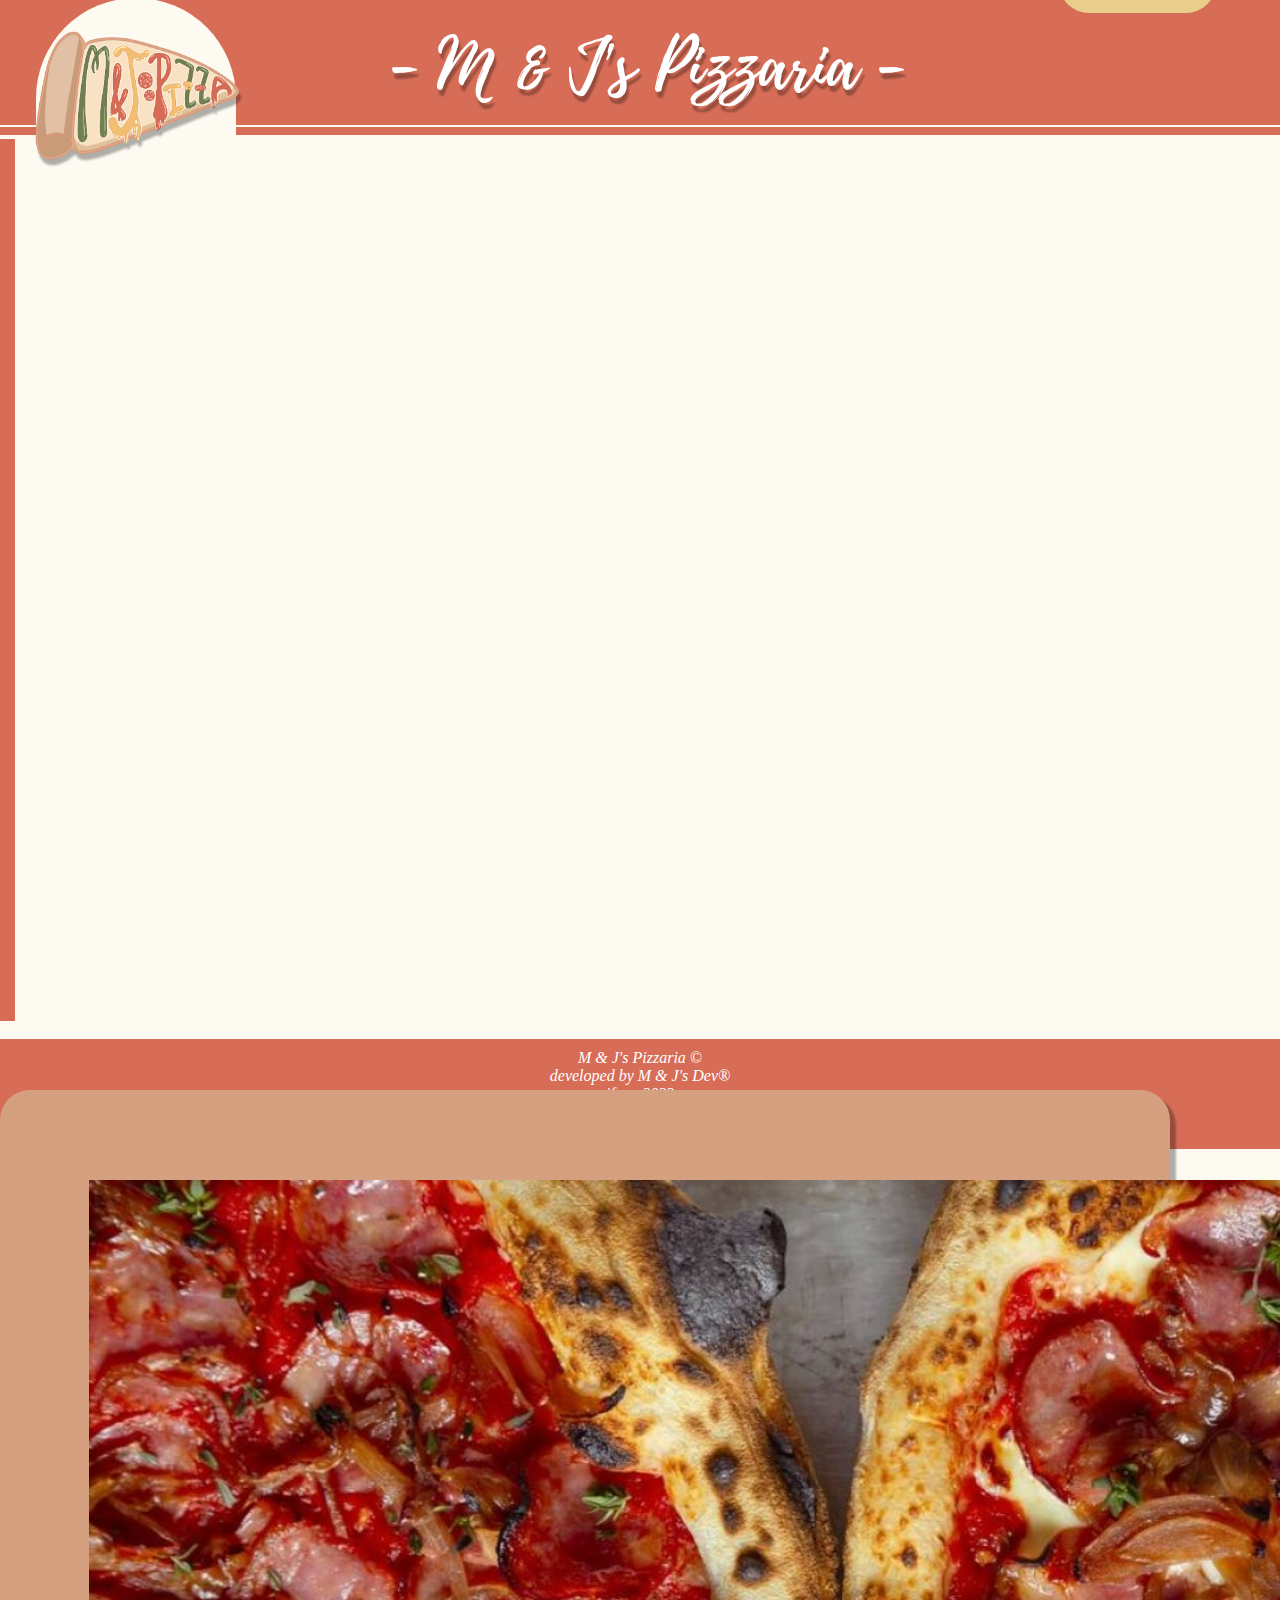
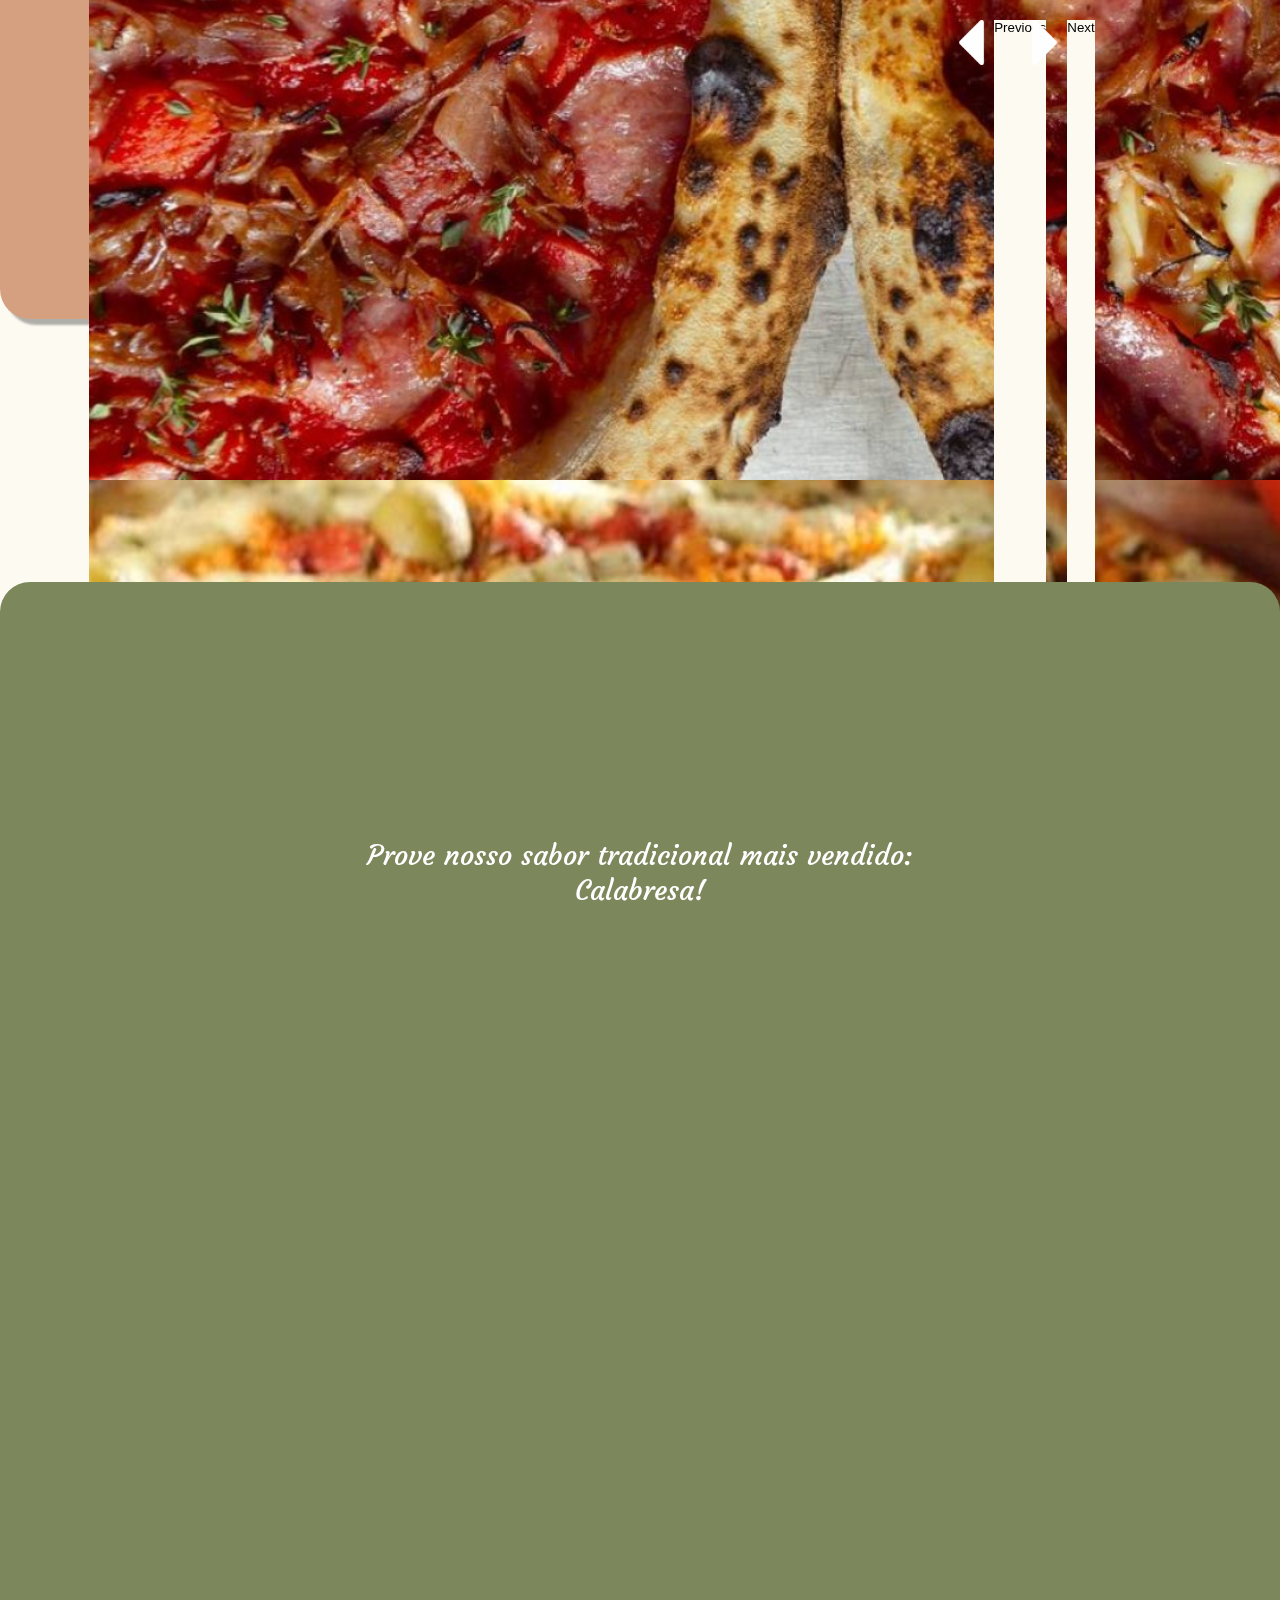
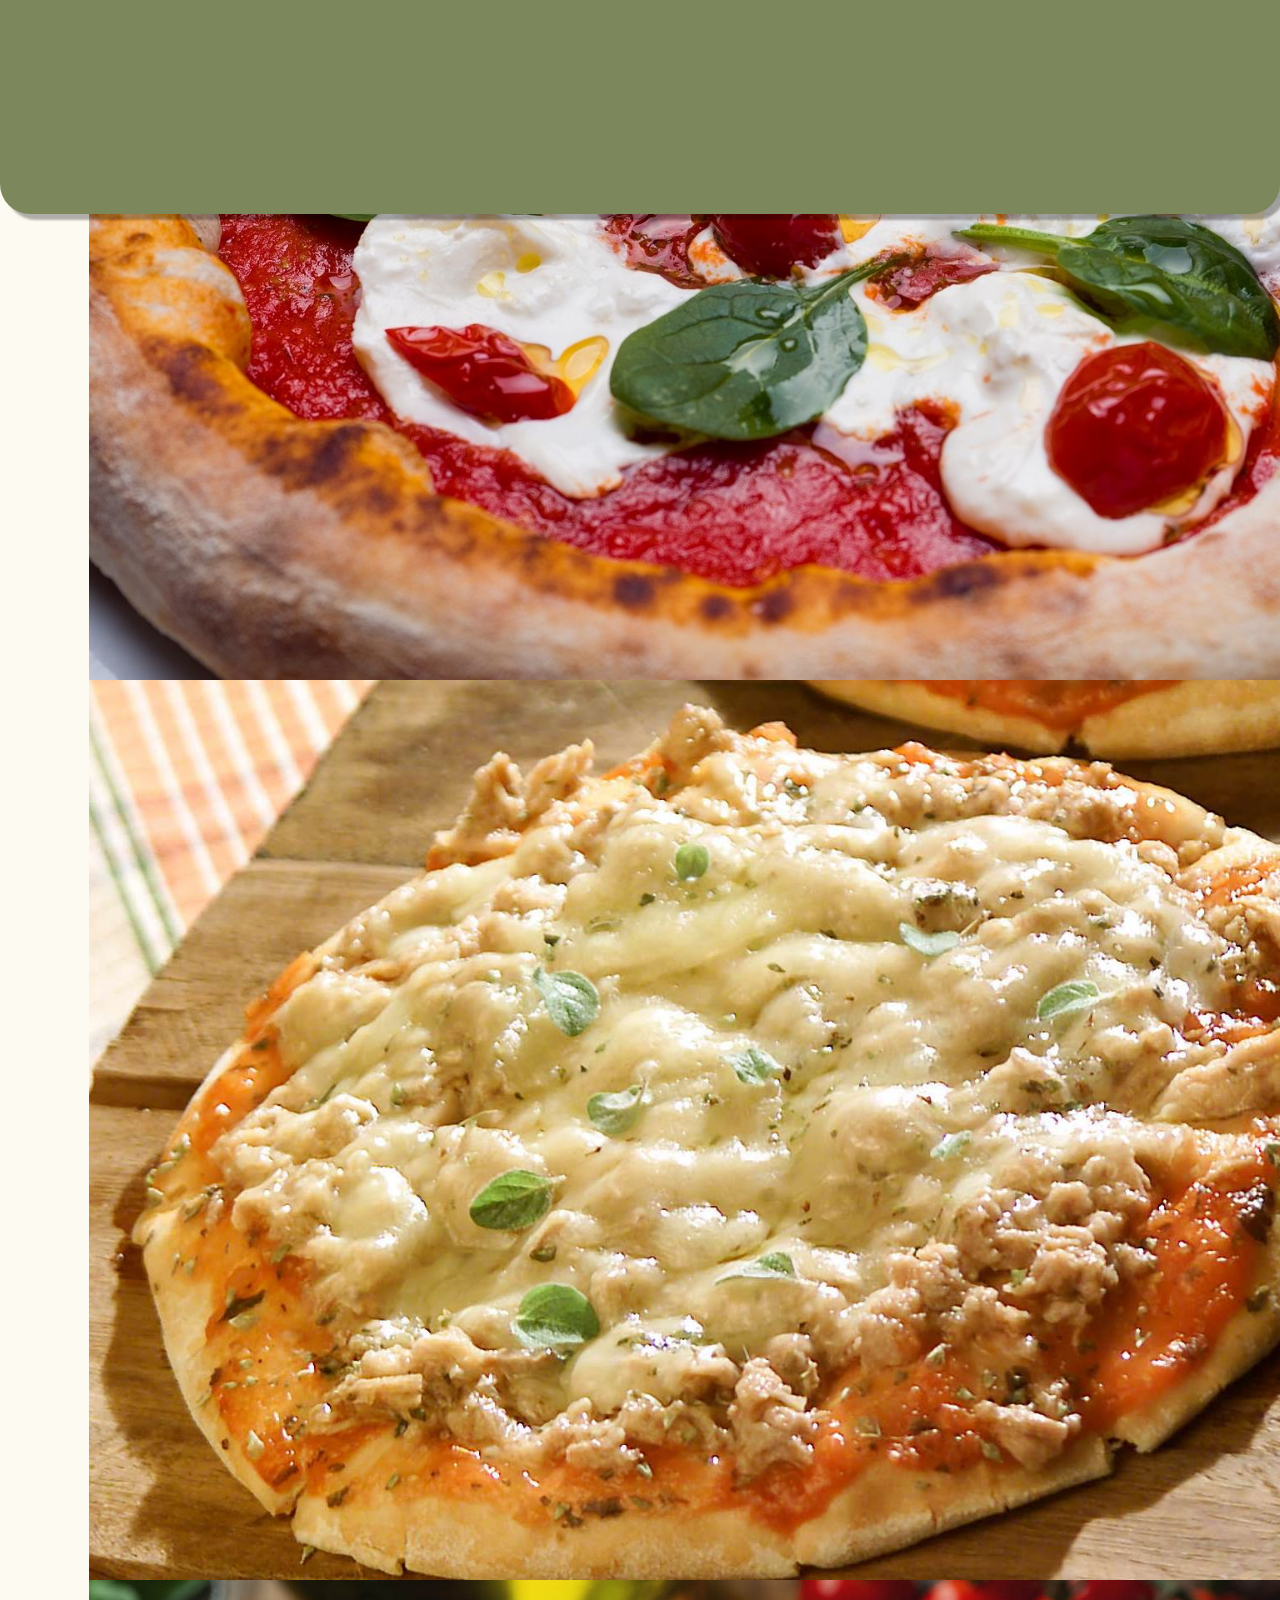
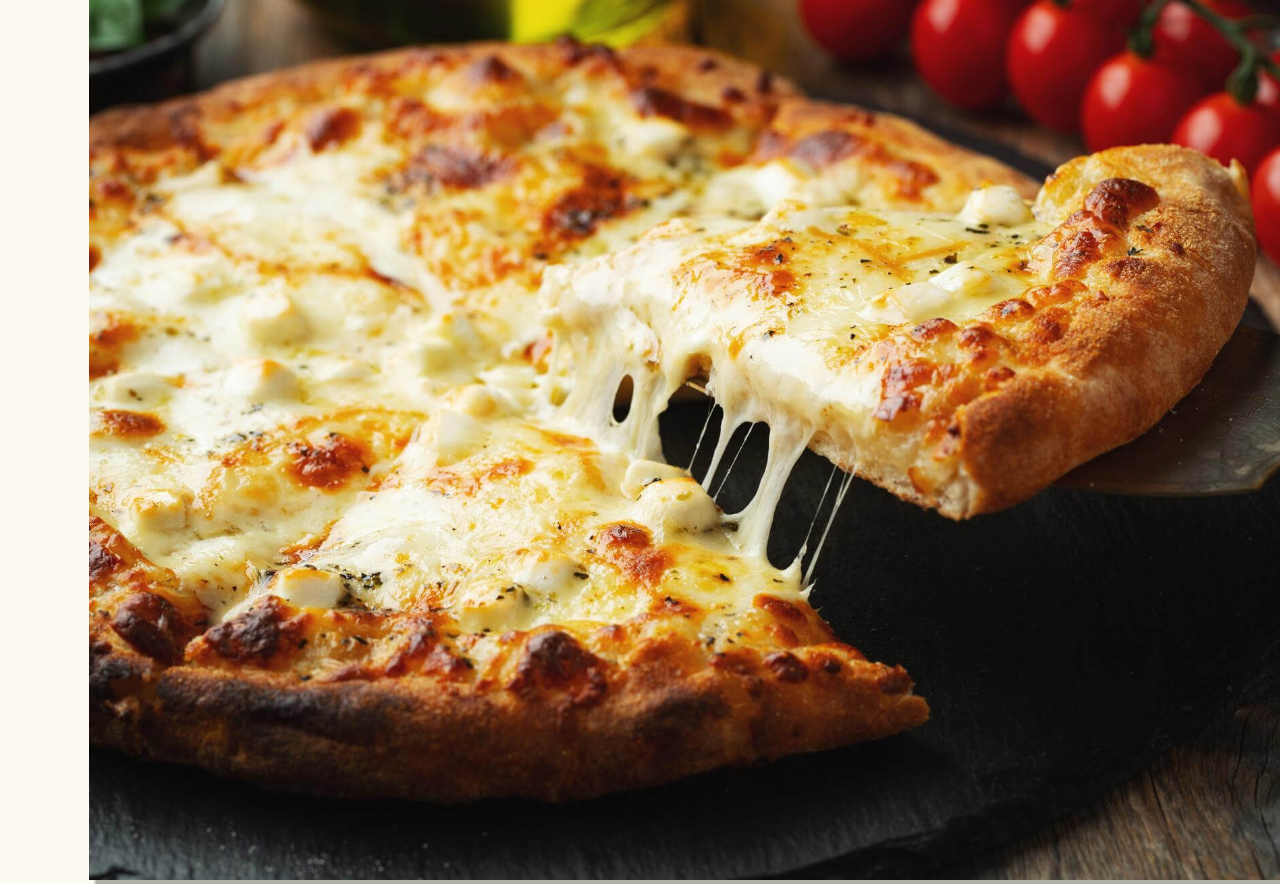
<file: pji pizza m&j v13 teste/pji_pizzaria_M&J/html/index.html>
<!DOCTYPE html>
<html lang="pt">
    <head>
        <meta charset="UTF-8">
        <meta http-equiv="X-UA-Compatible" content="IE=edge">
        <meta name="viewport" content="width=device-width, initial-scale=1.0">
        <title>M & J's Pizzaria</title>

        <link rel="shortcut icon" href="../assets/images/logo/pizza_logo_icon.png" type="image/png">

        <!-- CSS only -->
        <link rel="stylesheet" href="../assets/css/style.css">
        <link rel="stylesheet" href="../assets/css/fontes.css">
        <link rel="stylesheet" href="../assets/css/cores.css">
        
        <link href="https://cdn.jsdelivr.net/npm/bootstrap@5.2.0-beta1/dist/css/bootstrap.min.css" rel="stylesheet" integrity="sha384-0evHe/X+R7YkIZDRvuzKMRqM+OrBnVFBL6DOitfPri4tjfHxaWutUpFmBp4vmVor" crossorigin="anonymous">

    </head>

    <body>
        <header class="header fundo-vermelho"> <!--header da pag-->
            <div class="img-logo"> <!--fundo branco da imagem-->
                <img class="logo" alt="logo da pizzaria M&J's" src="../assets/images/logo/pizza_logo.png"> <!--imagem-->
            </div>
            
            <p id="titulo-header" class="PlaylistFF">- M & J's Pizzaria -</p> <!--texto do nome da pizzaria-->
            
            <a id="botao_entrar" href="1_login_funcionarios.html" class="align-self-center efeito-de-botao-zoom-1 botao-retangular fundo-amarelo-claro Courgette">Entrar</a> <!--botao entrar-->
            
            <div class="line"></div> <!--linha decorativa-->
        </header>
        
        <article class="content h-75"> <!--conteudo-->
            <div class="row align-content-center h-100 w-100"> <!--como se fosse uma linha onde cada elemento tem sua propria coluna-->
                <!--barrinha decorativa-->
                <div class="col-1 align-items-center h-100">
                    <div class="barrinha-decorativa fundo-vermelho"></div>
                </div> 

                <div class="col-8 h-100"> <!--quadro de imagens de pizza-->
                        <!--imagens-->
                    <div id="carousel_pizzas" class="d-flex moldura-pizzas fundo-bege carousel slide pizzas" data-ride="carousel">

                        <div class="carousel-inner pizzas h-100 ">
                            <div class="carousel-item w-100 h-100 active">
                                <img class="img-pizza d-block w-100 h-100" src="../assets/images/pizzas/pizza-calabresa.jpg" alt="pizza de calabresa">
                            </div>

                            <div class="carousel-item w-100 h-100 ">
                                <img class="img-pizza d-block w-100 h-100" src="../assets/images/pizzas/Pizza_frango_requeijao.jpg" alt="pizza de frango com requeijão">
                                
                            </div>

                            <div class="carousel-item w-100 h-100 ">
                                <img class="img-pizza d-block w-100 h-100" src="../assets/images/pizzas/pizza-bufala.jpg" alt="pizza de queijo de bufala">
                            </div>

                            <div class="carousel-item w-100 h-100 ">
                                <img class="img-pizza d-block w-100 h-100" src="../assets/images/pizzas/Pizza-de-atum.jpg" alt="pizza de atum">
                            </div>

                            <div class="carousel-item w-100 h-100 ">
                               <img class="img-pizza d-block w-100 h-100" src="../assets/images/pizzas/pizza-queijo.jpg" alt="pizza de queijo">
                            </div>
                        </div>

                        <!--botao setinha esquerda-->
                        <button id="seta_left" class="carousel-control-prev botao-triangular-pequeno efeito-de-botao-zoom-15" type="button" data-bs-target="#carousel_pizzas" data-bs-slide="prev">
                            <img class="pequena-seta" src="../assets/symbols/seta-left.png" alt="botão de seta para a esquerda">
                            <span class="visually-hidden">Previous</span>
                        </button>
                    
                        <!--botao setinha direita-->
                        <button id="seta_right" class="carousel-control-next botao-triangular-pequeno efeito-de-botao-zoom-15" type="button" data-bs-target="#carousel_pizzas" data-bs-slide="next">
                            <img class="pequena-seta" src="../assets/symbols/seta-right.png" alt="botão de seta para a direita">
                            <span class="visually-hidden">Next</span>                            
                        </button>
                    
                    
                        </div>
                    </div>

                    <div class="col-3 h-100"> <!--quadro informativo com texto-->
                        <p id="caixa_chamariz" class="Courgette fundo-verde caixa-de-texto-lat"> <!--apargarfo de texto-->
                            Prove nosso sabor tradicional mais vendido:<br>
                            Calabresa!
                        </p>
                    </div>
                </div>
            </div>
        </article>

        <footer class="foot fundo-vermelho"> <!--rodape-->
            <i class="texto-pequeno">M & J's Pizzaria &copy; <br> developed by M & J's Dev&reg; <br>ifsp - 2023</i>
        </footer>
        

        <!-- JavaScript Bundle with Popper -->
        <script src="https://cdn.jsdelivr.net/npm/bootstrap@5.2.0-beta1/dist/js/bootstrap.bundle.min.js" integrity="sha384-pprn3073KE6tl6bjs2QrFaJGz5/SUsLqktiwsUTF55Jfv3qYSDhgCecCxMW52nD2" crossorigin="anonymous"></script>    
        <script src="../js/app.js"></script>
    </body>
</html>
</file>
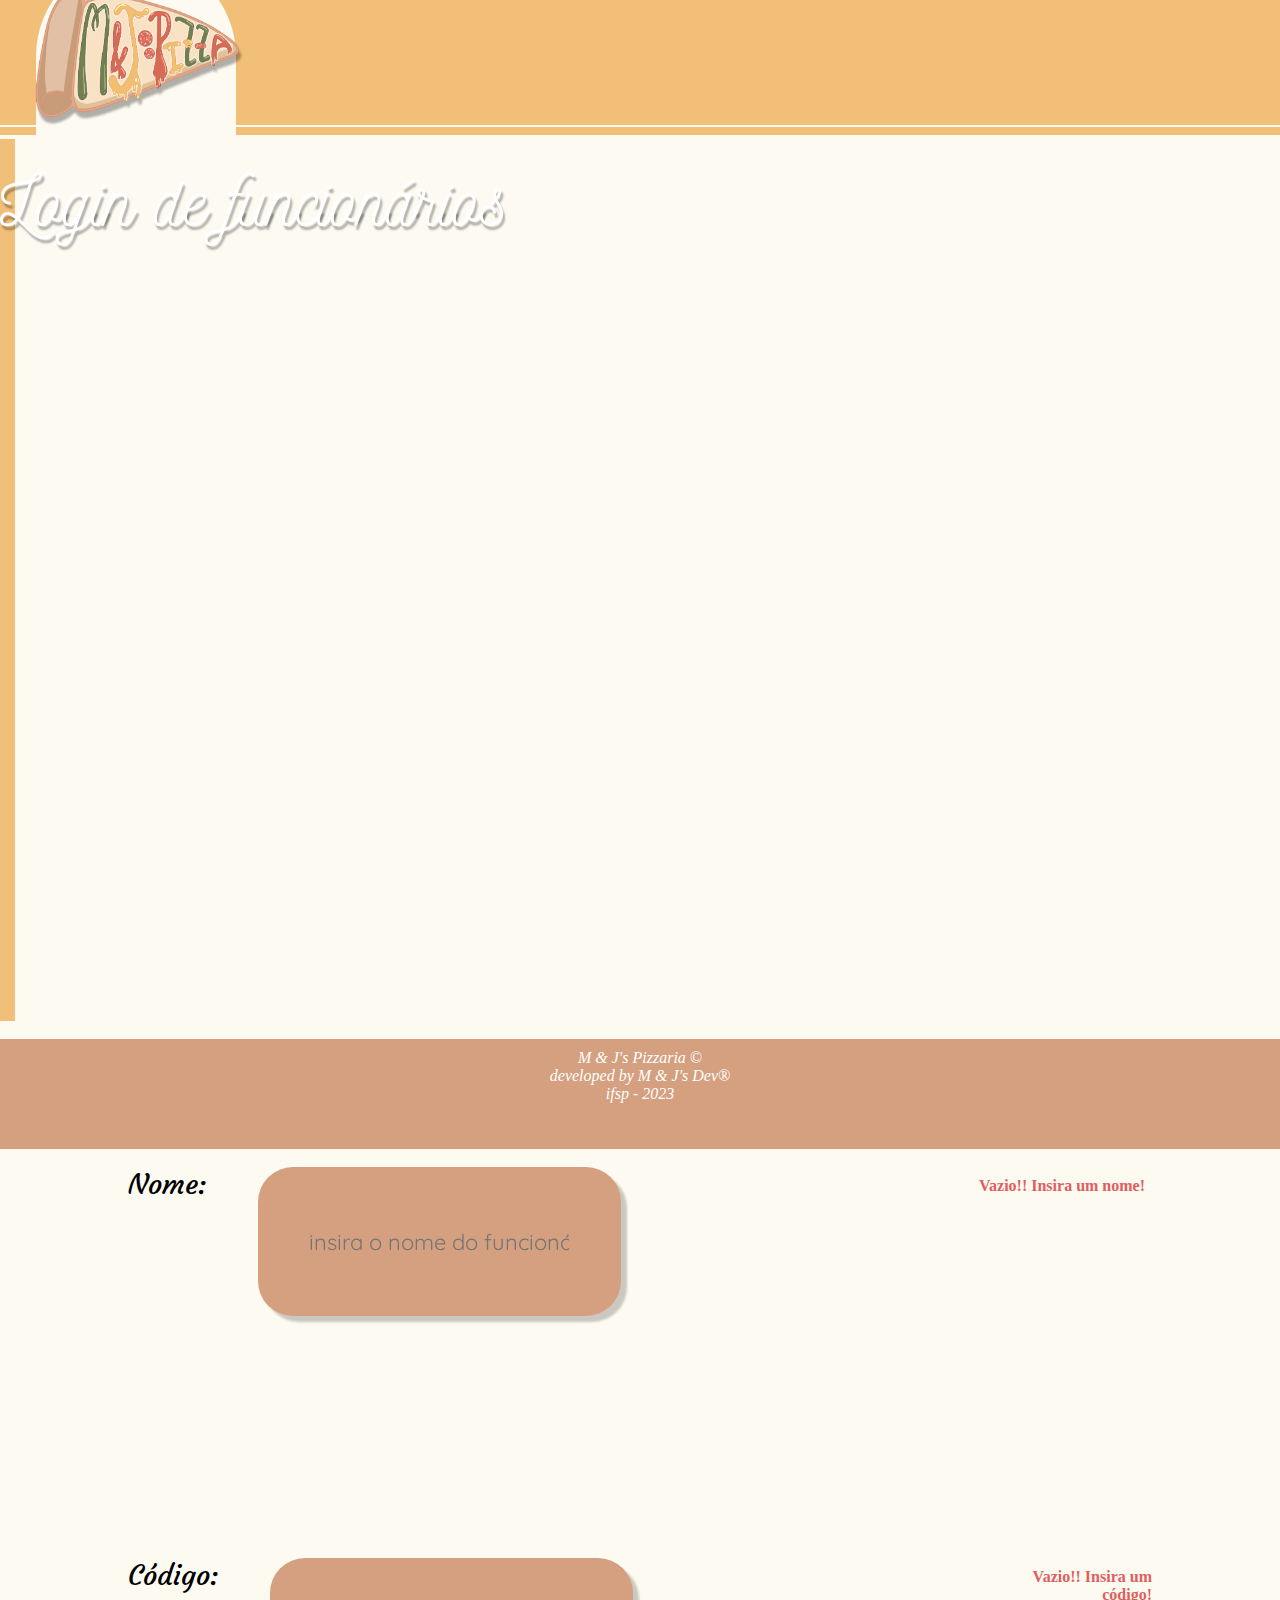
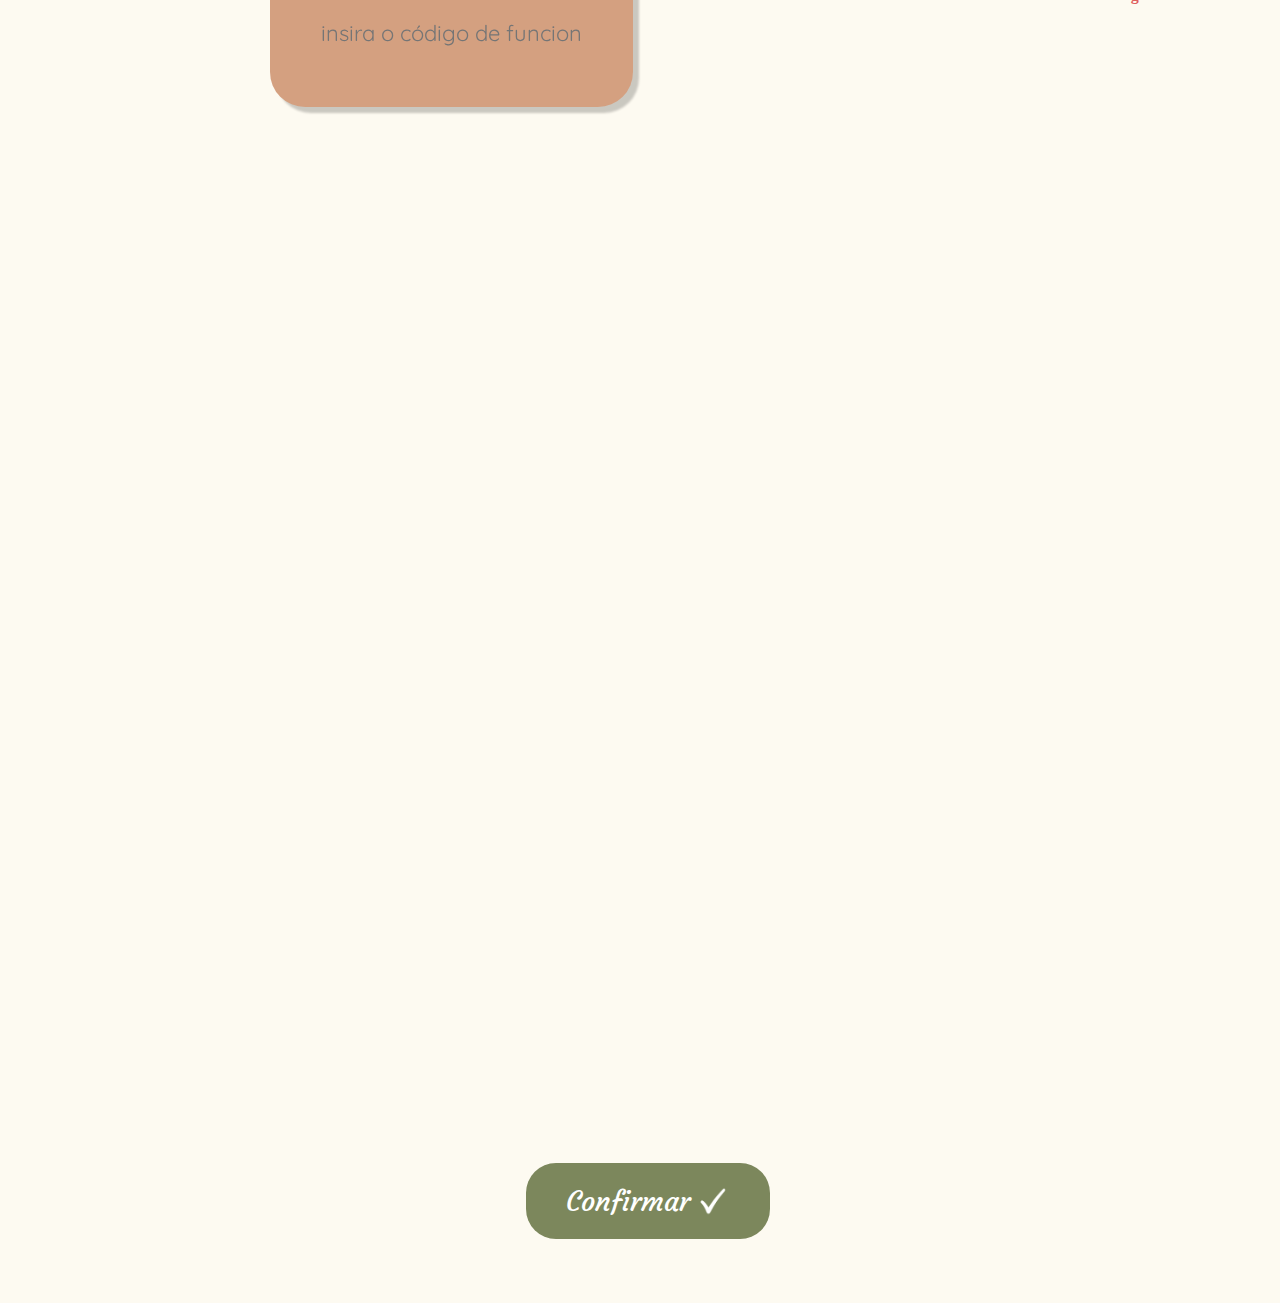
<file: pji pizza m&j v13 teste/pji_pizzaria_M&J/html/1_login_funcionarios.html>
<!DOCTYPE html>
<html lang="pt">
    <head>
        <meta charset="UTF-8">
        <meta http-equiv="X-UA-Compatible" content="IE=edge">
        <meta name="viewport" content="width=device-width, initial-scale=1.0">
        <title>M & J's Pizzaria</title>

        <link rel="shortcut icon" href="../assets/images/logo/pizza_logo_icon.png" type="image/png">

        <!-- CSS only -->
        <link rel="stylesheet" href="../assets/css/style.css">
        <link rel="stylesheet" href="../assets/css/fontes.css">
        <link rel="stylesheet" href="../assets/css/cores.css">
        
        <link href="https://cdn.jsdelivr.net/npm/bootstrap@5.2.0-beta1/dist/css/bootstrap.min.css" rel="stylesheet" integrity="sha384-0evHe/X+R7YkIZDRvuzKMRqM+OrBnVFBL6DOitfPri4tjfHxaWutUpFmBp4vmVor" crossorigin="anonymous">

    </head>

    <body>
        <header class="header-sem-botao fundo-amarelo"> <!--header da pag-->
            <a href="../html/index.html" class="img-logo"> <!--fundo branco da imagem-->
                <img class="logo efeito-de-botao-zoom-05" alt="logo da pizzaria M&J's" src="../assets/images/logo/pizza_logo.png"> <!--imagem-->
            </a>
            
            <p id="titulo-header" class="Nickainley">Login de funcionários</p> <!--texto do nome da pizzaria-->
            
            <div class="line"></div> <!--linha decorativa-->
        </header>
        
        <article class="content h-75"> <!--conteudo-->
            <div class="row align-content-center h-100 w-100"> <!--como se fosse uma linha onde cada elemento tem sua propria coluna-->
               <!--barrinha decorativa-->
                <div class="col-1 align-items-center h-100">
                    <div class="barrinha-decorativa fundo-amarelo"></div>
                </div> 

                <form id="formFunc" action="" method="post" class="col-11 h-100">
                    <div class="row h-100">
                        <!--input-->
                        <div class="col-8 h-100">
                            <div class="row input-text">
                                <label for="nome_func" class="col-2 label Courgette">Nome: </label>
                                <input id="input_nome_func" class="col-10 input fundo-bege efeito-de-input-zoom-05" type="text" name="nome_func" maxlength="255" required placeholder="insira o nome do funcionário">
                                
                                <div class="col-3 justify-content-start texto-aviso d-none" id="nome-texto-aviso-contain">
                                    <p class="texto-aviso-p" id="nome-texto-aviso">Vazio!! Insira um nome!</p>
                                </div>
                            </div>

                            <div class="row input-text">
                                <label for="codigo_func" class="col-2 label Courgette">Código: </label>
                                <input id="input_cod_func" class="col-10 input fundo-bege efeito-de-input-zoom-05" type="password" name="codigo_func" maxlength="9" required placeholder="insira o código de funcionário">
                                
                                <div class="col-3 justify-content-start texto-aviso d-none" id="cod-texto-aviso-contain">
                                    <p class="texto-aviso-p" id="cod-texto-aviso">Vazio!! Insira um código!</p>
                                </div>
                            </div>
                        </div>
                        
                        <!--botao confirmar-->
                        <div class="col-3 posicao-botao-confirmar h-100">
                                <input type="button" id="button_retangular" class="botao-retangular" disabled="true">
                                    <a id="botao_confirmar_link" href="#" class="link-clique-login efeito-de-botao-zoom-1 botao-retangular fundo-verde Courgette">
                                        Confirmar
                                            <img id="checkmark" src="../assets/symbols/checkmark.png" alt="check">
                                    </a> 
                        </div>
                    </div>
                </form>
            </div>
        </article>

        <footer class="foot fundo-bege"> <!--rodape-->
            <i class="texto-pequeno">M & J's Pizzaria &copy; <br> developed by M & J's Dev&reg; <br>ifsp - 2023</i>
        </footer>
        

        <!-- JavaScript Bundle with Popper -->
        <script src="https://cdn.jsdelivr.net/npm/bootstrap@5.2.0-beta1/dist/js/bootstrap.bundle.min.js" integrity="sha384-pprn3073KE6tl6bjs2QrFaJGz5/SUsLqktiwsUTF55Jfv3qYSDhgCecCxMW52nD2" crossorigin="anonymous"></script>    
        <script src="../js/app2.js"></script>

    </body>
</html>
</file>
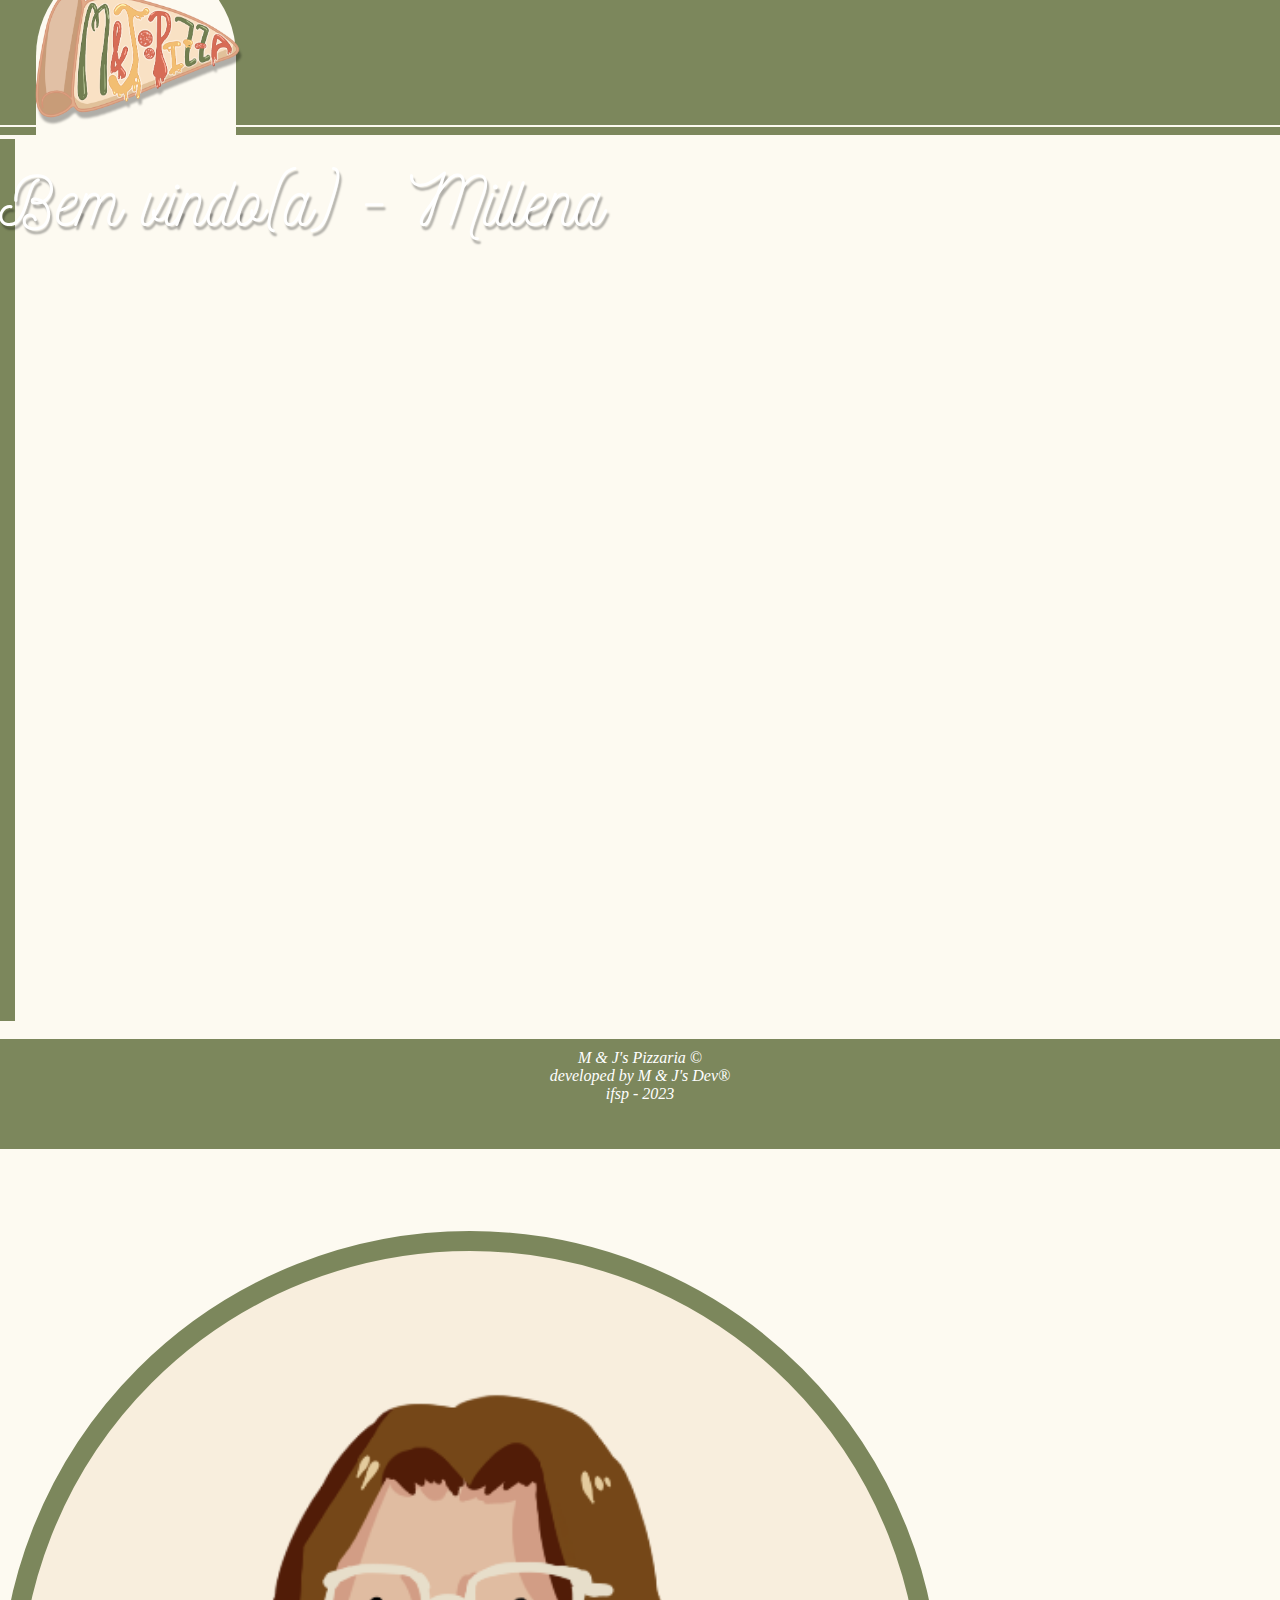
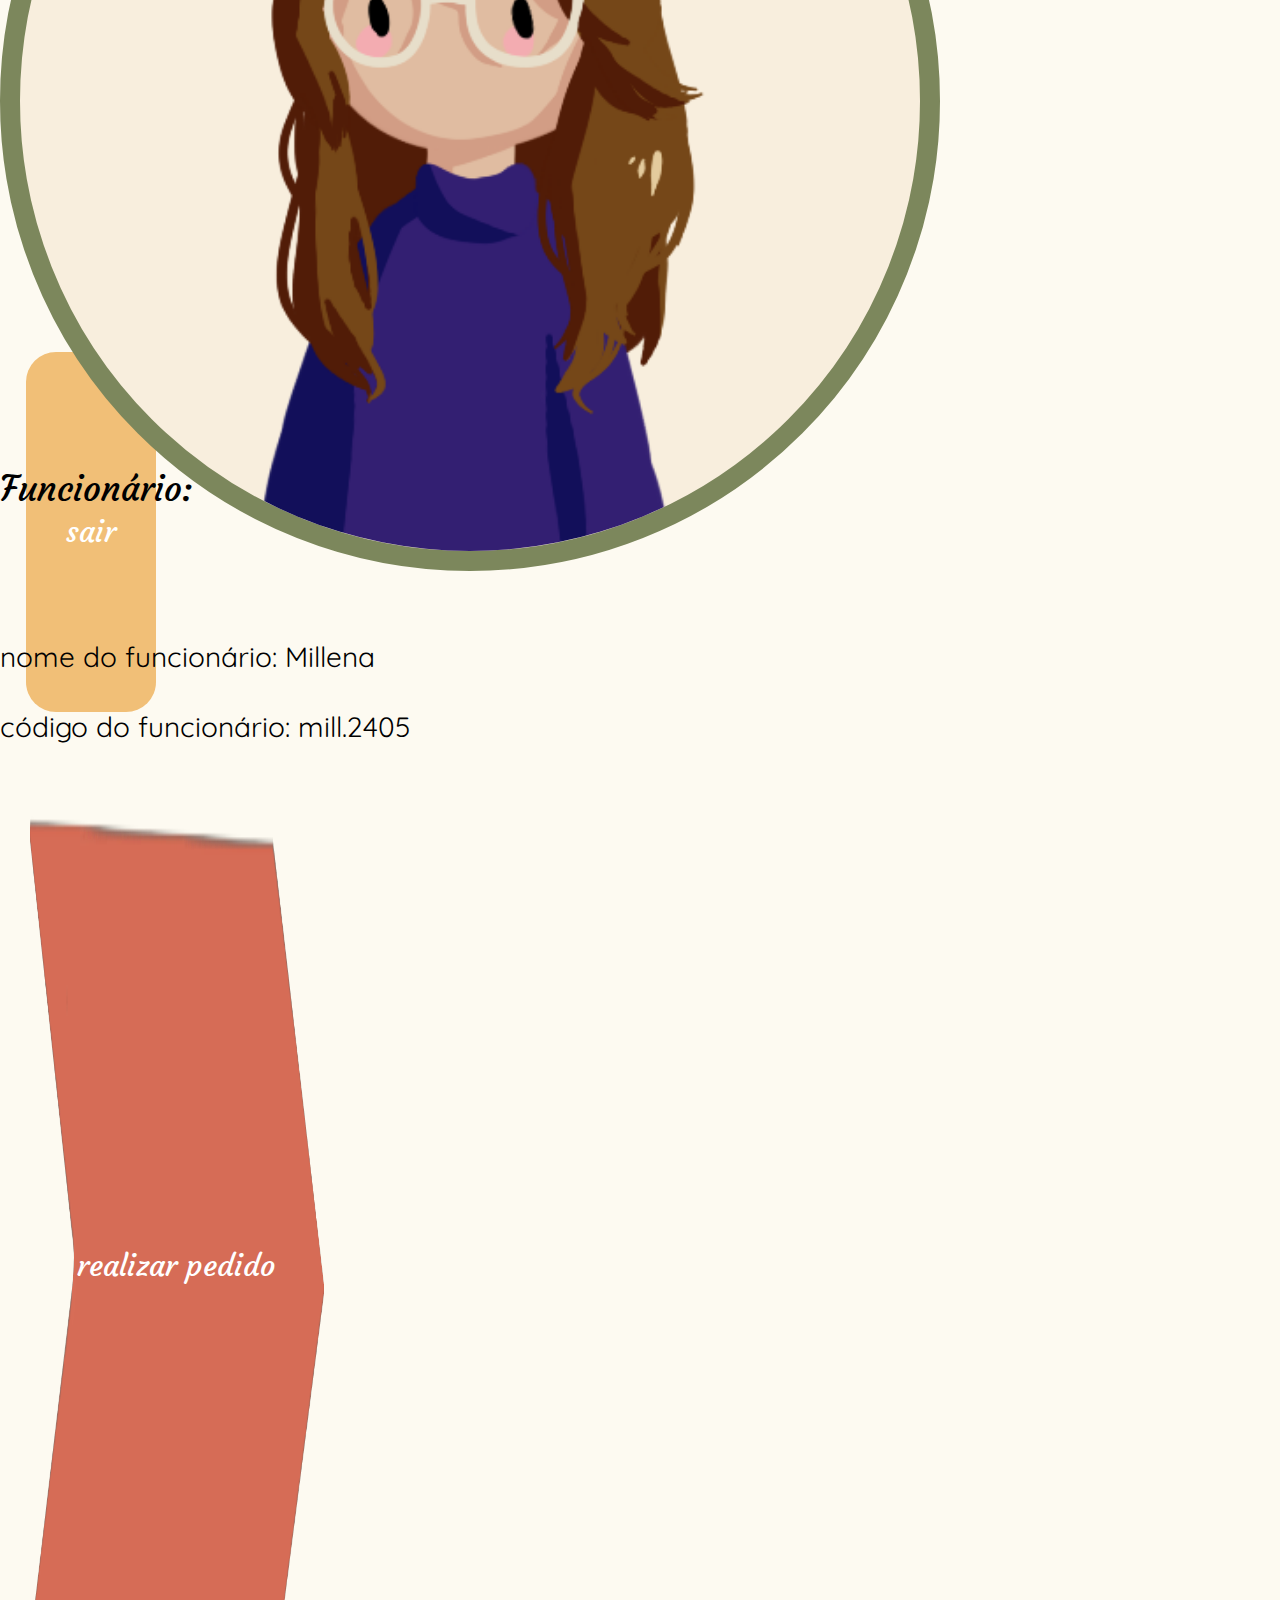
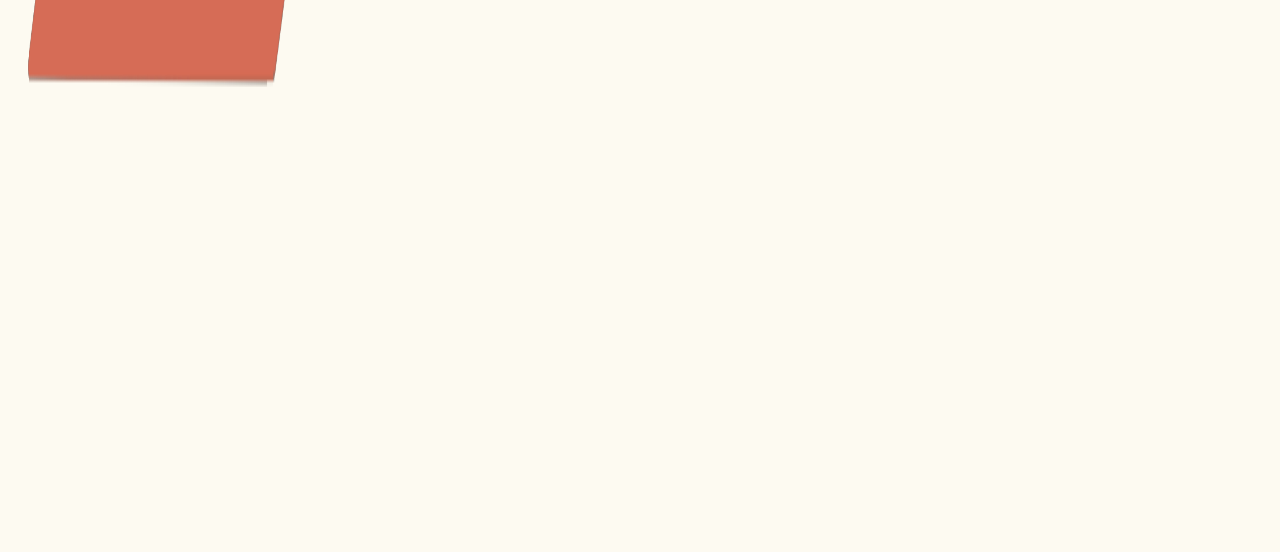
<file: pji pizza m&j v13 teste/pji_pizzaria_M&J/html/2_perfil_funcionario.html>
<!DOCTYPE html>
<html lang="pt">
    <head>
        <meta charset="UTF-8">
        <meta http-equiv="X-UA-Compatible" content="IE=edge">
        <meta name="viewport" content="width=device-width, initial-scale=1.0">
        <title>M & J's Pizzaria</title>

        <link rel="shortcut icon" href="../assets/images/logo/pizza_logo_icon.png" type="image/png">

        <!-- CSS only -->
        <link rel="stylesheet" href="../assets/css/style.css">
        <link rel="stylesheet" href="../assets/css/fontes.css">
        <link rel="stylesheet" href="../assets/css/cores.css">
        
        <link href="https://cdn.jsdelivr.net/npm/bootstrap@5.2.0-beta1/dist/css/bootstrap.min.css" rel="stylesheet" integrity="sha384-0evHe/X+R7YkIZDRvuzKMRqM+OrBnVFBL6DOitfPri4tjfHxaWutUpFmBp4vmVor" crossorigin="anonymous">

    </head>

    <body>
        <header class="header-sem-botao fundo-verde"> <!--header da pag-->
            <a href="../html/index.html" class="img-logo"> <!--fundo branco da imagem-->
                <img class="logo efeito-de-botao-zoom-05" alt="logo da pizzaria M&J's" src="../assets/images/logo/pizza_logo.png"> <!--imagem-->
            </a>
            
            <p id="titulo-header" class="titulo-func Nickainley"></p> <!--texto do nome da pizzaria-->
            
            <div class="line"></div> <!--linha decorativa-->
        </header>
        
        <article class="content h-75"> <!--conteudo-->
            <div class="row align-content-center h-100 w-100"> <!--como se fosse uma linha onde cada elemento tem sua propria coluna-->
               <!--barrinha decorativa-->
                <div class="col-1 align-items-center h-100">
                    <div class="barrinha-decorativa fundo-verde"></div>
                </div> 

                <div class="col align-items-start h-100">
                    <div class="row h-75">
                        <div class="col-1 col-sm-3 align-items-start h-100">
                            <section id="pic_container" class="h-75">
                                <img id="pic_funcionario" alt="foto de um funcionário">
                            </section>
                        </div>

                        <div class="col col-sm-9 align-items-start h-100">
                            <div id="dados_func_container" class="h-25 Courgette">
                                Funcionário:
                                <p id="dados_func" class="h-100 p-3 Quicksand"></p>
                            </div>
                        </div>
                    </div>

                    <div class="row h-25 row-de-botoes">
                        <div class="col-5 h-100 d-flex justify-content-start">
                            <button id="sair" class="w-25 botao-retangular fundo-amarelo">
                                <a href="1_login_funcionarios.html" class="h-100 Courgette">sair</a>
                            </button>
                        </div>
                        <div class="col-7 h-100 pb-4 d-flex justify-content-end">
                                <button id="realizar_pedido" class="h-50 w-auto botao-retangular">
                                    <a href="3_registro_clientes.html" class="h-100 w-auto Courgette">
                                        <img src="../assets/symbols/seta-placa-botao-escurecido.png" class="botao-seta-mais-escuro">
                                        <img src="../assets/symbols/seta-placa-botao.png" class="botao-seta" alt="botao seta: realizar pedido">
                                        <p id="texto_botao_pedido">realizar pedido</p>
                                    </a>
                                </button>
                        </div>
                    </div>
                </div>
                
            </div>
        </article>

        <footer class="foot fundo-verde"> <!--rodape-->
            <i class="texto-pequeno">M & J's Pizzaria &copy; <br> developed by M & J's Dev&reg; <br>ifsp - 2023</i>
        </footer>
        

        <!-- JavaScript Bundle with Popper -->
        <script src="https://cdn.jsdelivr.net/npm/bootstrap@5.2.0-beta1/dist/js/bootstrap.bundle.min.js" integrity="sha384-pprn3073KE6tl6bjs2QrFaJGz5/SUsLqktiwsUTF55Jfv3qYSDhgCecCxMW52nD2" crossorigin="anonymous"></script>    
        <script src="../js/app3.js"></script>
    </body>
</html>
</file>
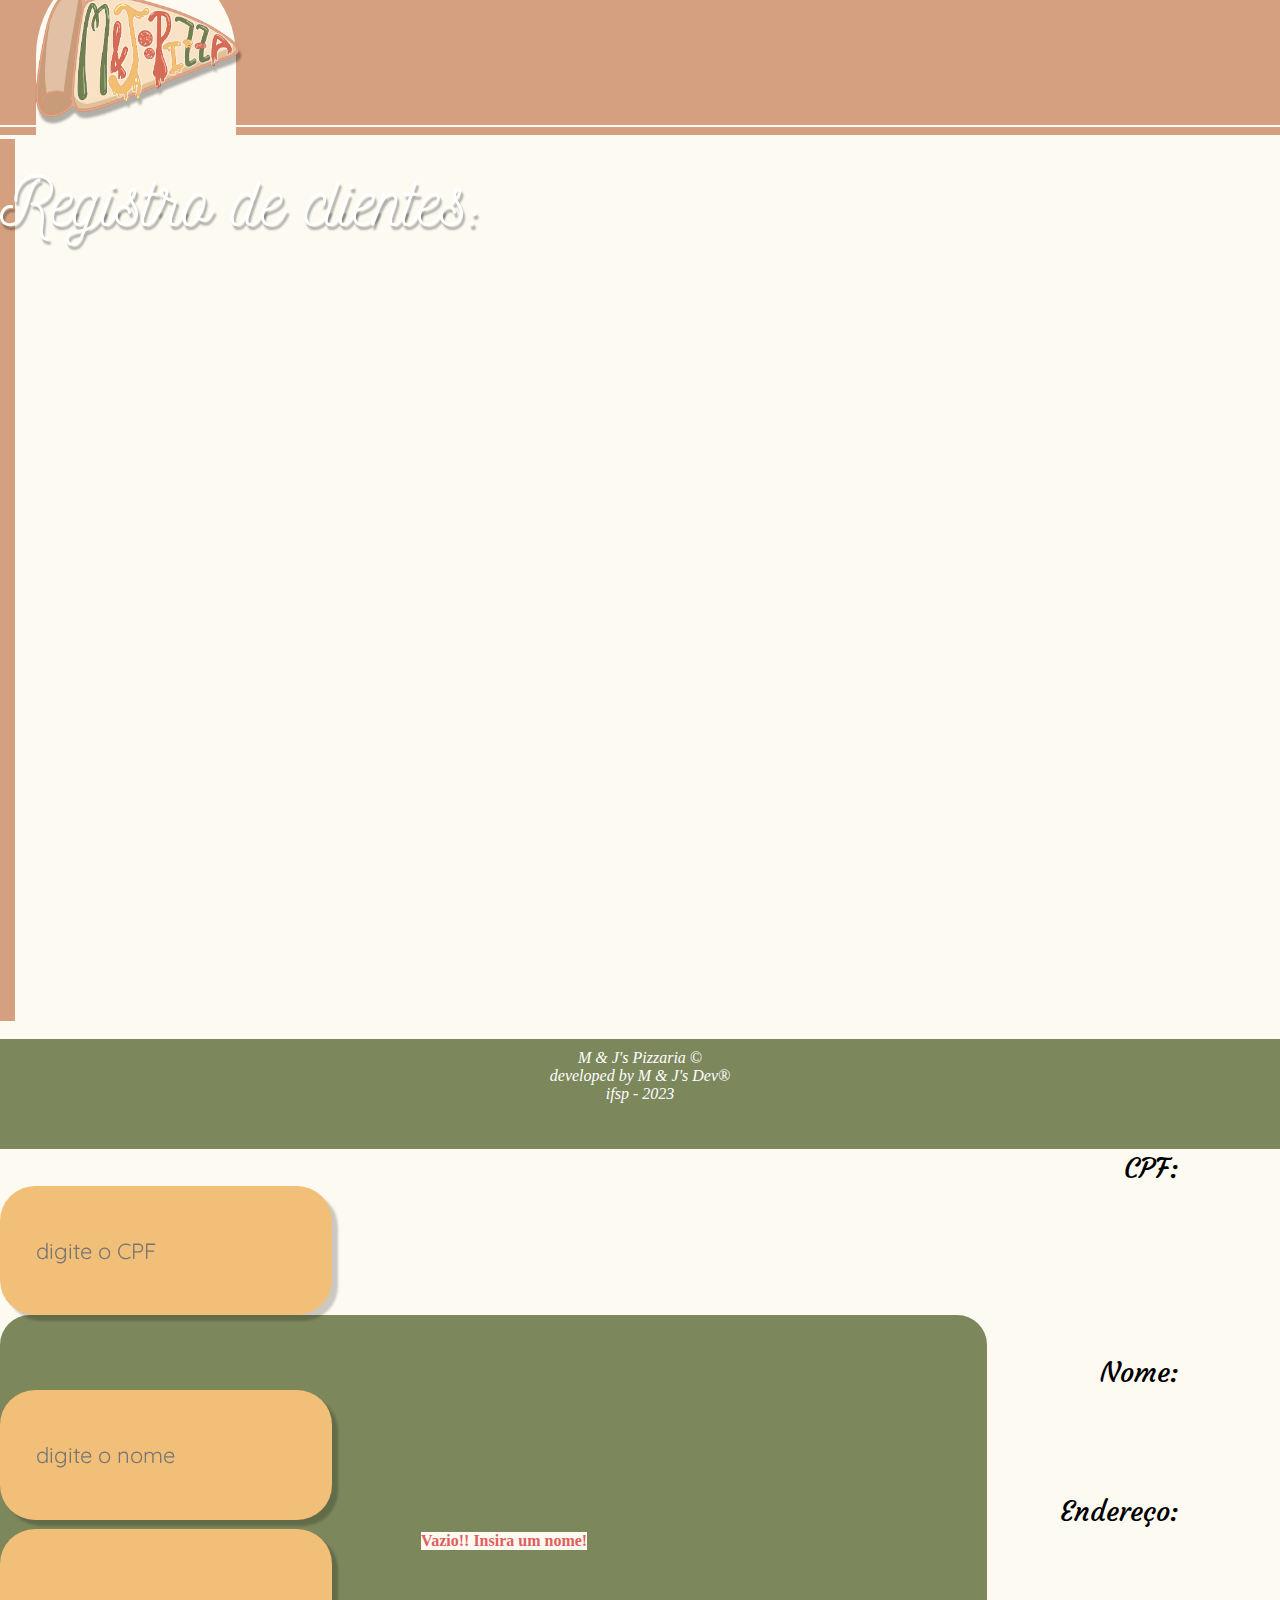
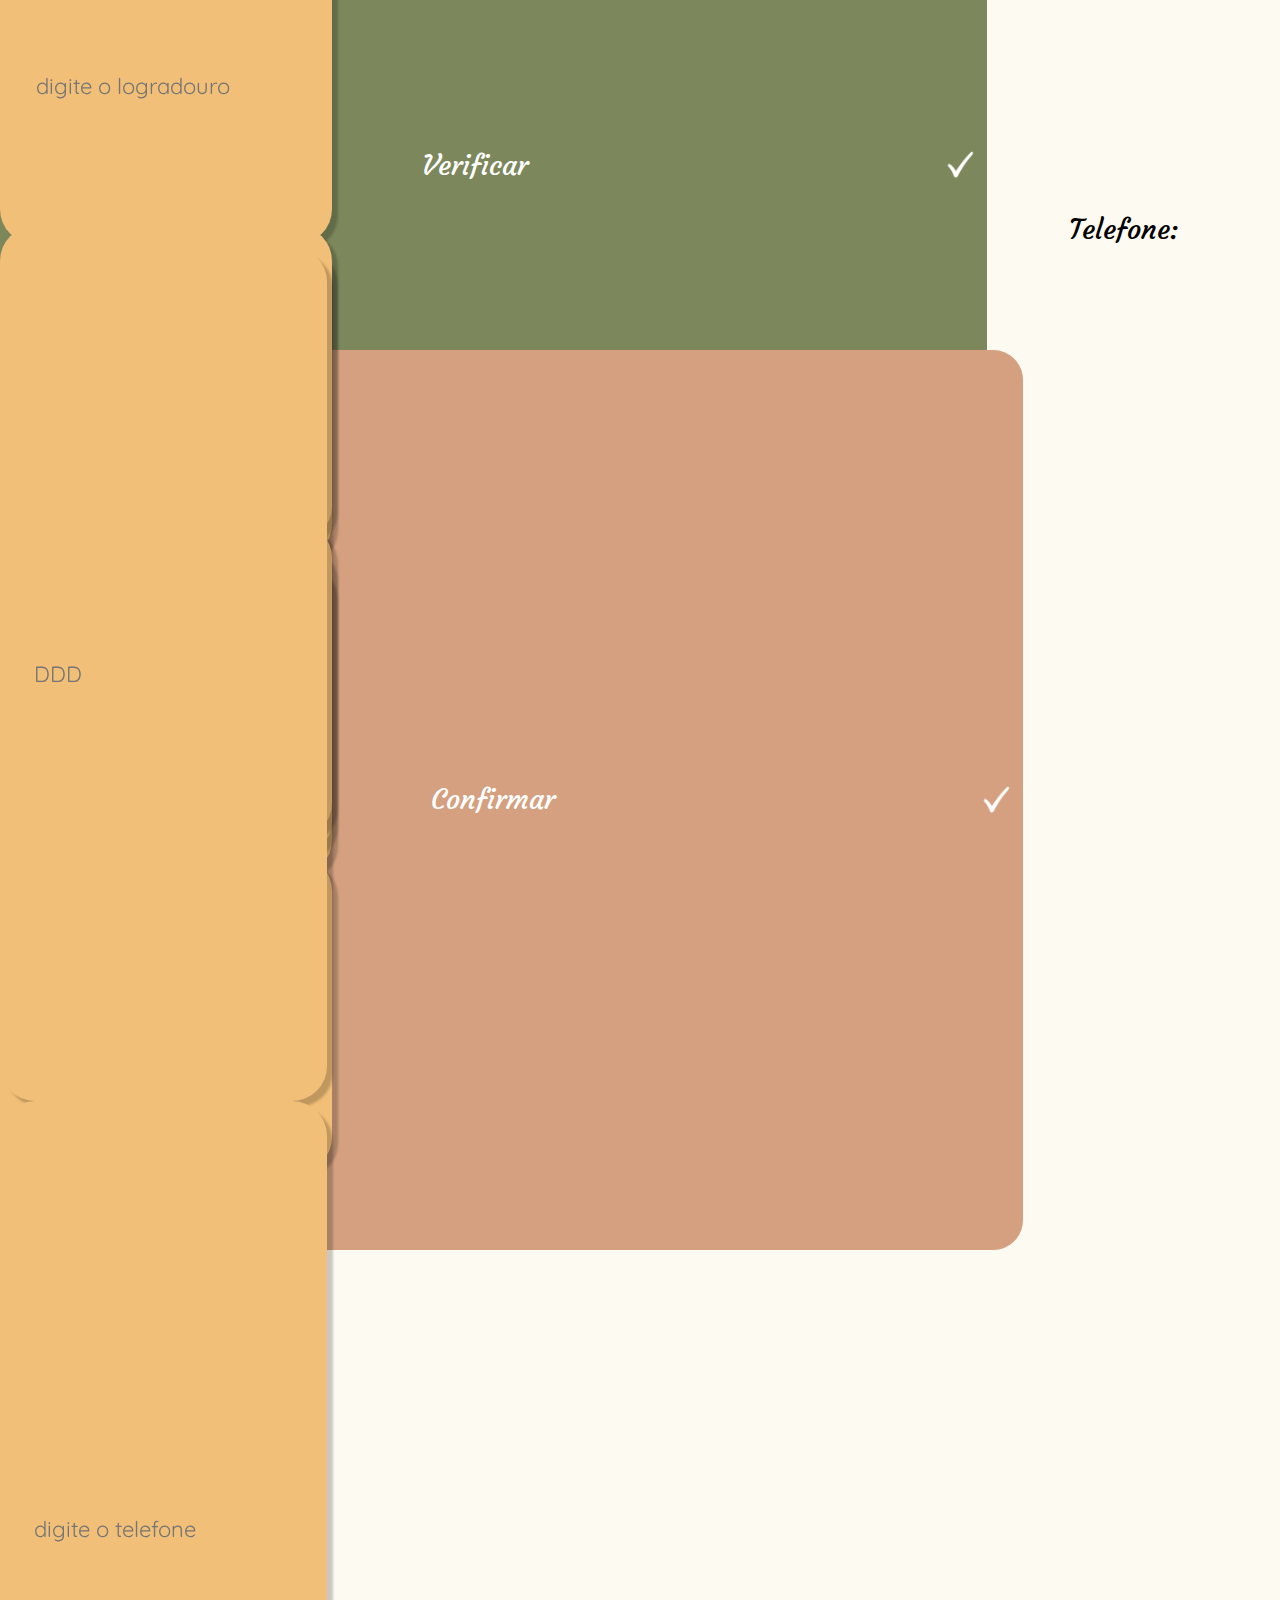
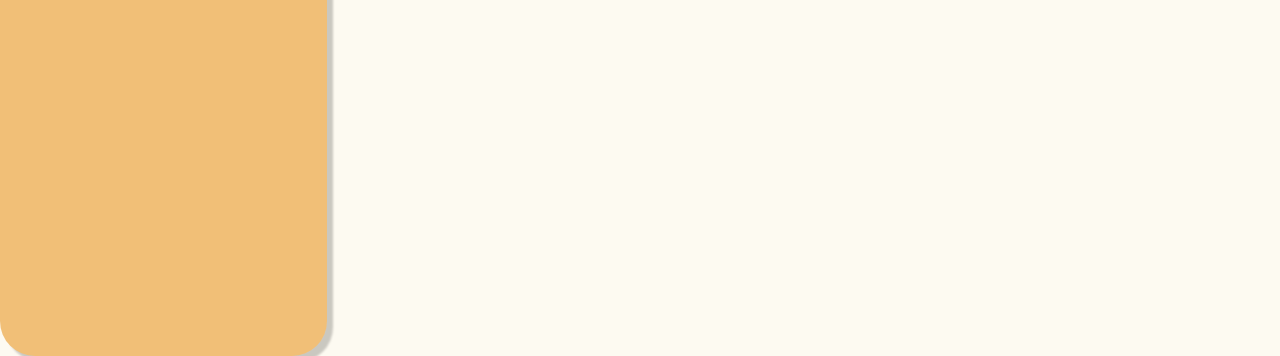
<file: pji pizza m&j v13 teste/pji_pizzaria_M&J/html/3_registro_clientes.html>
<!DOCTYPE html>
<html lang="pt">
    <head>
        <meta charset="UTF-8">
        <meta http-equiv="X-UA-Compatible" content="IE=edge">
        <meta name="viewport" content="width=device-width, initial-scale=1.0">
        <title>M & J's Pizzaria</title>

        <link rel="shortcut icon" href="../assets/images/logo/pizza_logo_icon.png" type="image/png">

        <!-- CSS only -->
        <link rel="stylesheet" href="../assets/css/style.css">
        <link rel="stylesheet" href="../assets/css/fontes.css">
        <link rel="stylesheet" href="../assets/css/cores.css">
        <link rel="stylesheet" href="../assets/css/popup.css">

        
        <link href="https://cdn.jsdelivr.net/npm/bootstrap@5.2.0-beta1/dist/css/bootstrap.min.css" rel="stylesheet" integrity="sha384-0evHe/X+R7YkIZDRvuzKMRqM+OrBnVFBL6DOitfPri4tjfHxaWutUpFmBp4vmVor" crossorigin="anonymous">
    </head>

    <body class="altura-110">
        <header class="header-sem-botao fundo-bege"> <!--header da pag-->
            <a href="../html/index.html" class="img-logo"> <!--fundo branco da imagem-->
                <img class="logo efeito-de-botao-zoom-05" alt="logo da pizzaria M&J's" src="../assets/images/logo/pizza_logo.png"> <!--imagem-->
            </a>
            
            <p id="titulo-header" class="Nickainley">Registro de clientes:</p> <!--texto do nome da pizzaria-->
            
            <div class="line"></div> <!--linha decorativa-->
        </header>
        
        <article class="content h-100"> <!--conteudo-->
            <div class="row align-content-center w-100 h-100"> <!--como se fosse uma linha onde cada elemento tem sua propria coluna-->
               <!--barrinha decorativa-->
                <div class="col-1 align-items-center h-100" style="width: 6%;">
                    <div class="barrinha-decorativa fundo-bege"></div>
                </div> 
                
                <div class="col-11 h-100 d-flex justify-content-start">

                    <!--INÍCIO DO FORMULÁRIO-->
                    <!--no action, tem que adiconar o link que referencia o php no localhost-->
                    <form id="formRegCli" action ="http://localhost/pji%20pizza%20m&j%20v13/pji_pizzaria_M&J/php/2_registroClientes.php" method = "POST" class="input-usu-contain h-100 align-content-center justify-content-start" style="width: 94%;">

                        <!--input CPF com botão verificar -->
                        <div class="row input-dado-usu justify-content-center">
                            <label for="cpf_usu" class="col-2 label-2 Courgette ">CPF: </label>
                            <input id="input_cpf_usu" class="col-5 mr-5 input-2 fundo-amarelo efeito-de-input-zoom-05" type="text" name="cpf_usu" maxlength="11" placeholder="digite o CPF">

                            <div class="col-2 h-100 mx-4">
                                <!--botao submit só cpf-->
                                <button type="button" id="verificarCPF" class="botao-DecoCheck fundo-verde h-75 Courgette efeito-de-botao-zoom-05" style="width: 82%; border: #7C875C 9px solid;">
                                    Verificar
                                </button>

                                <!--botao invisivel de abrir pop up-->
                                <a href="#popUp" id="openPopUp" class="d-none"></a>
                            </div>
                                
                            <!--texto para avisar se estiver vazio-->
                            <div class="col-4 texto-aviso justify-content-start" id="cpf-texto-aviso-contain">
                                <p class="texto-aviso-p" id="cpf-texto-aviso">Vazio!! Insira um CPF!</p>
                            </div>
                        </div>

                        <div class="row" style="height: 2%;"></div>
                        <!--input-->
                        <div class="row input-dado-usu ">
                            <label for="nome_usu" class="col-1 label-2 Courgette" >Nome: </label>
                            <input id="input_nome_usu" class="col-9 input-2 fundo-amarelo efeito-de-input-zoom-05" type="text" name="nome_usu" maxlength="255" placeholder="digite o nome">
                            
                            <!--texto para avisar se estiver vazio-->
                            <div class="col-3 texto-aviso justify-content-start " id="nome_usu-texto-aviso-contain">
                                <p class="texto-aviso-p" id="nome-usu-texto-aviso">Vazio!! Insira um nome!</p>
                            </div>
                        </div>

                        <!--input-->
                        <div class="row input-dado-usu" style="height: 30%;">
                            <label for="endereco_usu" class="col-1 label-2 Courgette">Endereço: </label>
                            <div class="col-11 h-100">
                                <div class="row gap-3 mb-2" style="height: 33%;">
                                    <input id="input_logradouro_usu" class="mx-1 col-6 input-2 fundo-amarelo efeito-de-input-zoom-05" type="text" name="logradouro_usu" maxlength="255" placeholder="digite o logradouro">
                                    <input id="input_nro_usu" class="mx-1 col-2 input-2 fundo-amarelo efeito-de-input-zoom-05" type="number" name="nro_usu" maxlength="4" min="1" placeholder="nº">
                                    <input id="input_cep_usu" class="mx-1 col-3 input-2 fundo-amarelo efeito-de-input-zoom-05" type="text" name="cep_usu" maxlength="8" placeholder="CEP">
                                </div>
                                <div class="row gap-3 mb-2" style="height: 33%;">
                                    <input id="input_bairro_usu" class="mx-1 col-4 input-2 fundo-amarelo efeito-de-input-zoom-05" type="text" name="bairro_usu" maxlength="255" placeholder="bairro">
                                    <input id="input_cidade_usu" class="mx-1 col-4 input-2 fundo-amarelo efeito-de-input-zoom-05" type="text" name="cidade_usu" maxlength="255" placeholder="cidade">
                                    <input id="input_estado_usu" class="mx-1 col-3 input-2 fundo-amarelo efeito-de-input-zoom-05" type="text" name="estado_usu" maxlength="255" placeholder="estado">
                                </div>
                                <div class="row gap-3" style="height: 33%;">
                                    <input id="input_complemento_usu" class="mx-1 col-11 input-2 fundo-amarelo efeito-de-input-zoom-05" type="text" name="complemento_usu" maxlength="255" placeholder="complemento">
                                </div>
                            </div>
                            <!--texto para avisar se estiver vazio-->
                            <div class="col-3 justify-content-start texto-aviso" id="endereco-texto-aviso-contain">
                                <p class="texto-aviso-p" id="endereco-texto-aviso">Inválido!! Preencha todos os dados!</p>
                            </div>
                        </div>

                        <!--input-->
                        <div class="row input-dado-usu">
                            <label for="telefone_usu" class="col-1 label-2 Courgette">Telefone: </label>
                            <div class="row h-100 gap-3" style="width: 93%;"> 
                                <input id="input_ddd_usu" class="col-2 input-2 fundo-amarelo efeito-de-input-zoom-05" type="number" min="1" name="ddd_usu" maxlength="255" placeholder="DDD">
                                <input id="input_telefone_usu" class="col-6 input-2 fundo-amarelo efeito-de-input-zoom-05" type="number" min="1" name="tel_usu" maxlength="255" placeholder="digite o telefone">
                            </div>
                            <!--texto para avisar se estiver vazio-->
                            <div class="col-3 justify-content-start texto-aviso  " id="telefone-texto-aviso-contain">
                                <p class="texto-aviso-p" id="telefone-texto-aviso">Vazio!! Insira um Telefone!</p>
                            </div>
                        </div>
                        
                        <!--botao confirmar-->
                        <div class="row btn-confirma-contain justify-content-end">
                            <div class="col h-100 col-2">
                                <input type="submit" value="Confirmar" id="submitFunc" class="botao-DecoCheck fundo-bege h-75 Courgette efeito-de-botao-zoom-05" style="width: 85%; border: #D4A080 9px solid;">
                            </div>
                        </div>
                    </form>
                </div>
            </div>
        </article>

            <!-- POP UP -->
            <aside id="popUp" class="popup">
                <div class="popUpContainer">
                    <header>
                        <a href="#!" class="closePopUp Quicksand cor-cinza">X</a>
                        <h2 class="Quicksand">Usuário já <br> registrado!</h2>
                    </header>
                    <article class="content justify-content-center px-5"> 
                        <!--input CPF com botão verificar-->
                        <div class="row bg-transparent h-50 input-dado-usu justify-content-start py-5">
                            <label for="cpf_usu_pop" class="bg-transparent col-2 label-2 Courgette ">CPF: </label>
                            <input id="input_cpf_usu_pop" readonly class="px-5 col-12 mr-5 input-2 fundo-amarelo" type="text" name="cpf_usu_pop" maxlength="11" placeholder="CPF">

                            <!--texto para avisar se estiver vazio-->
                            <div class="mt-2 col-6 texto-aviso bg-transparent justify-content-start" id="cpf-pop-texto-aviso-contain">
                                <p class="bg-transparent texto-aviso-p" id="cpf-pop-texto-aviso">Vazio!! Insira um CPF!</p>
                            </div>
                        </div>

                        <div class="row bg-transparent mt-5 h-50 justify-content-center">
                            <a id="button_login_pop" href="../html/4_cardapio.html" class="col-6 botao-retangular efeito-de-botao-zoom-05 fundo-vermelho Courgette">
                                Login
                            </a>
                        </div>

                    </article>
                </div>        
                <a href="#!" class="closePopUpOutSide"></a>    
            </aside>

        <footer class="foot fundo-verde"> <!--rodape-->
            <i class="texto-pequeno">M & J's Pizzaria &copy; <br> developed by M & J's Dev&reg; <br>ifsp - 2023</i>
        </footer>
        

        <!-- JavaScript Bundle with Popper -->
        <script src="https://cdn.jsdelivr.net/npm/bootstrap@5.2.0-beta1/dist/js/bootstrap.bundle.min.js" integrity="sha384-pprn3073KE6tl6bjs2QrFaJGz5/SUsLqktiwsUTF55Jfv3qYSDhgCecCxMW52nD2" crossorigin="anonymous"></script>    
        <script src="../js/app4.js"></script>
        
    </body>
</html>
</file>
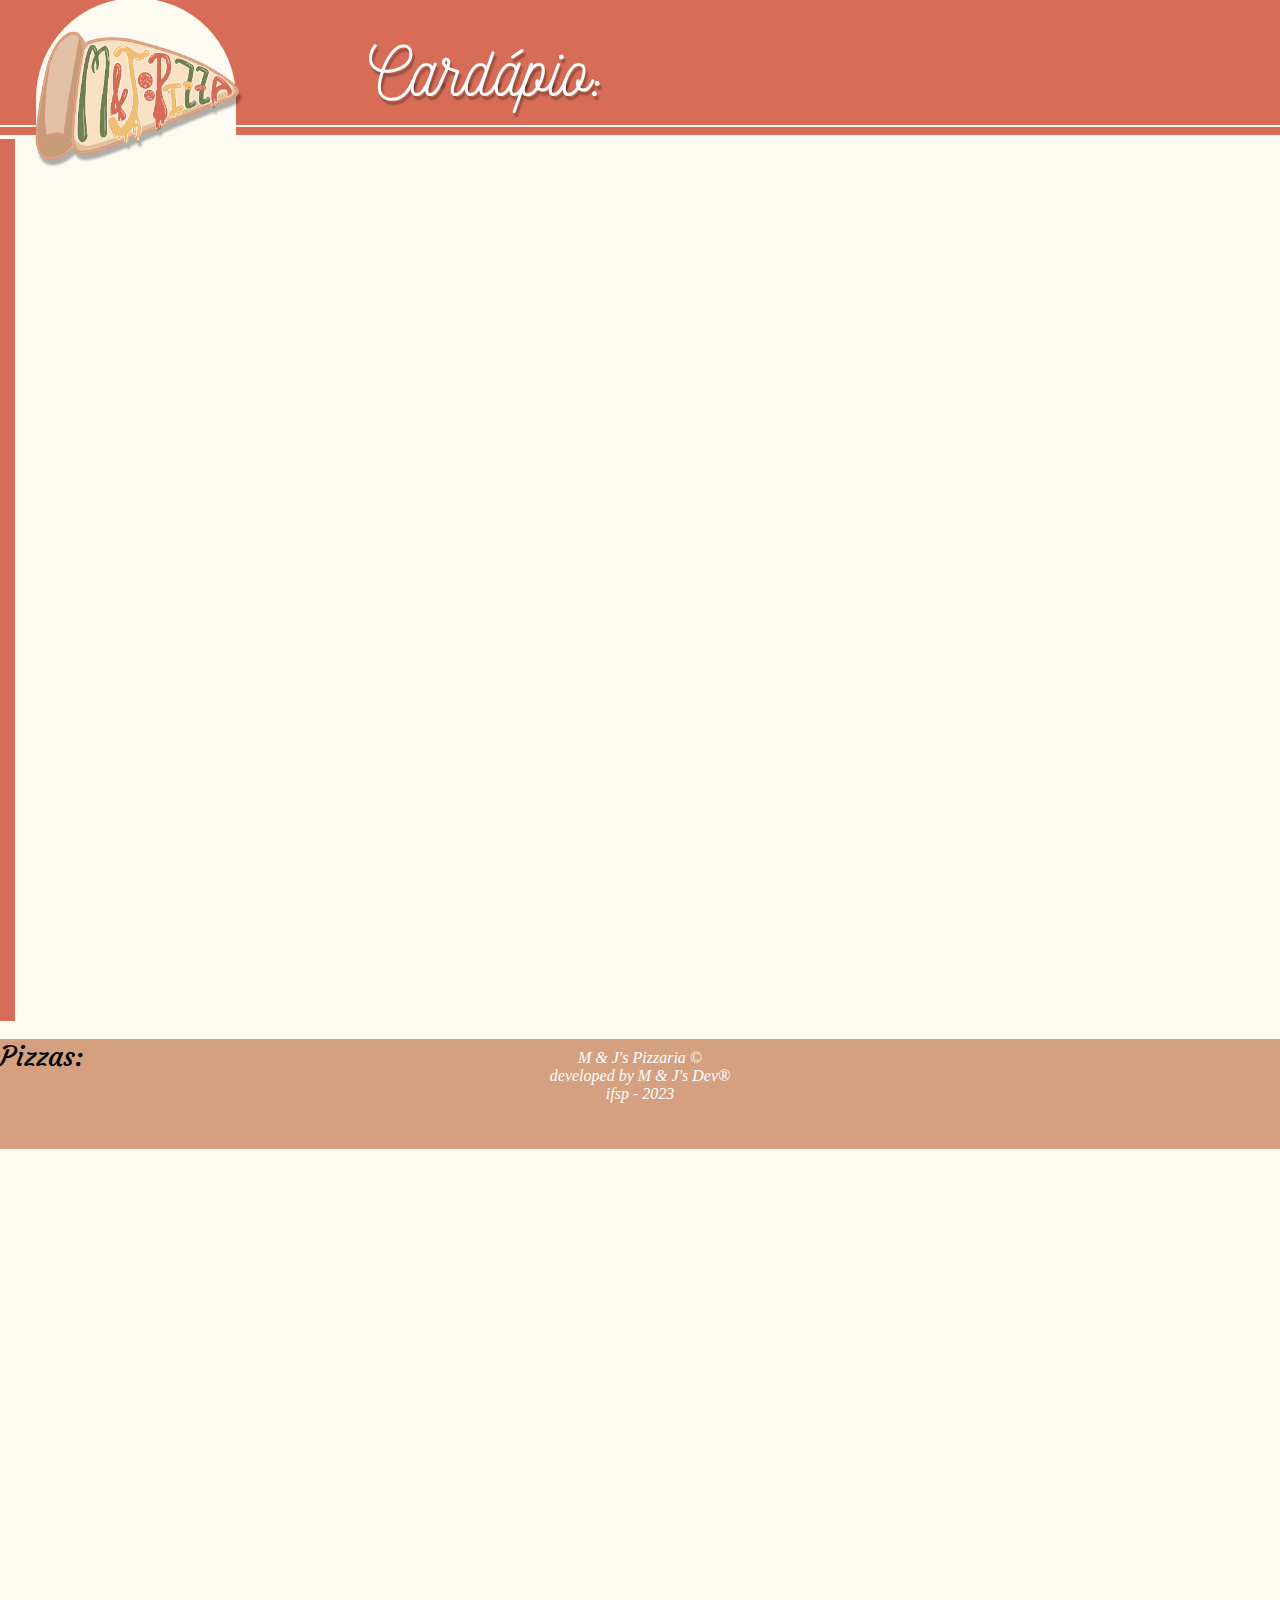
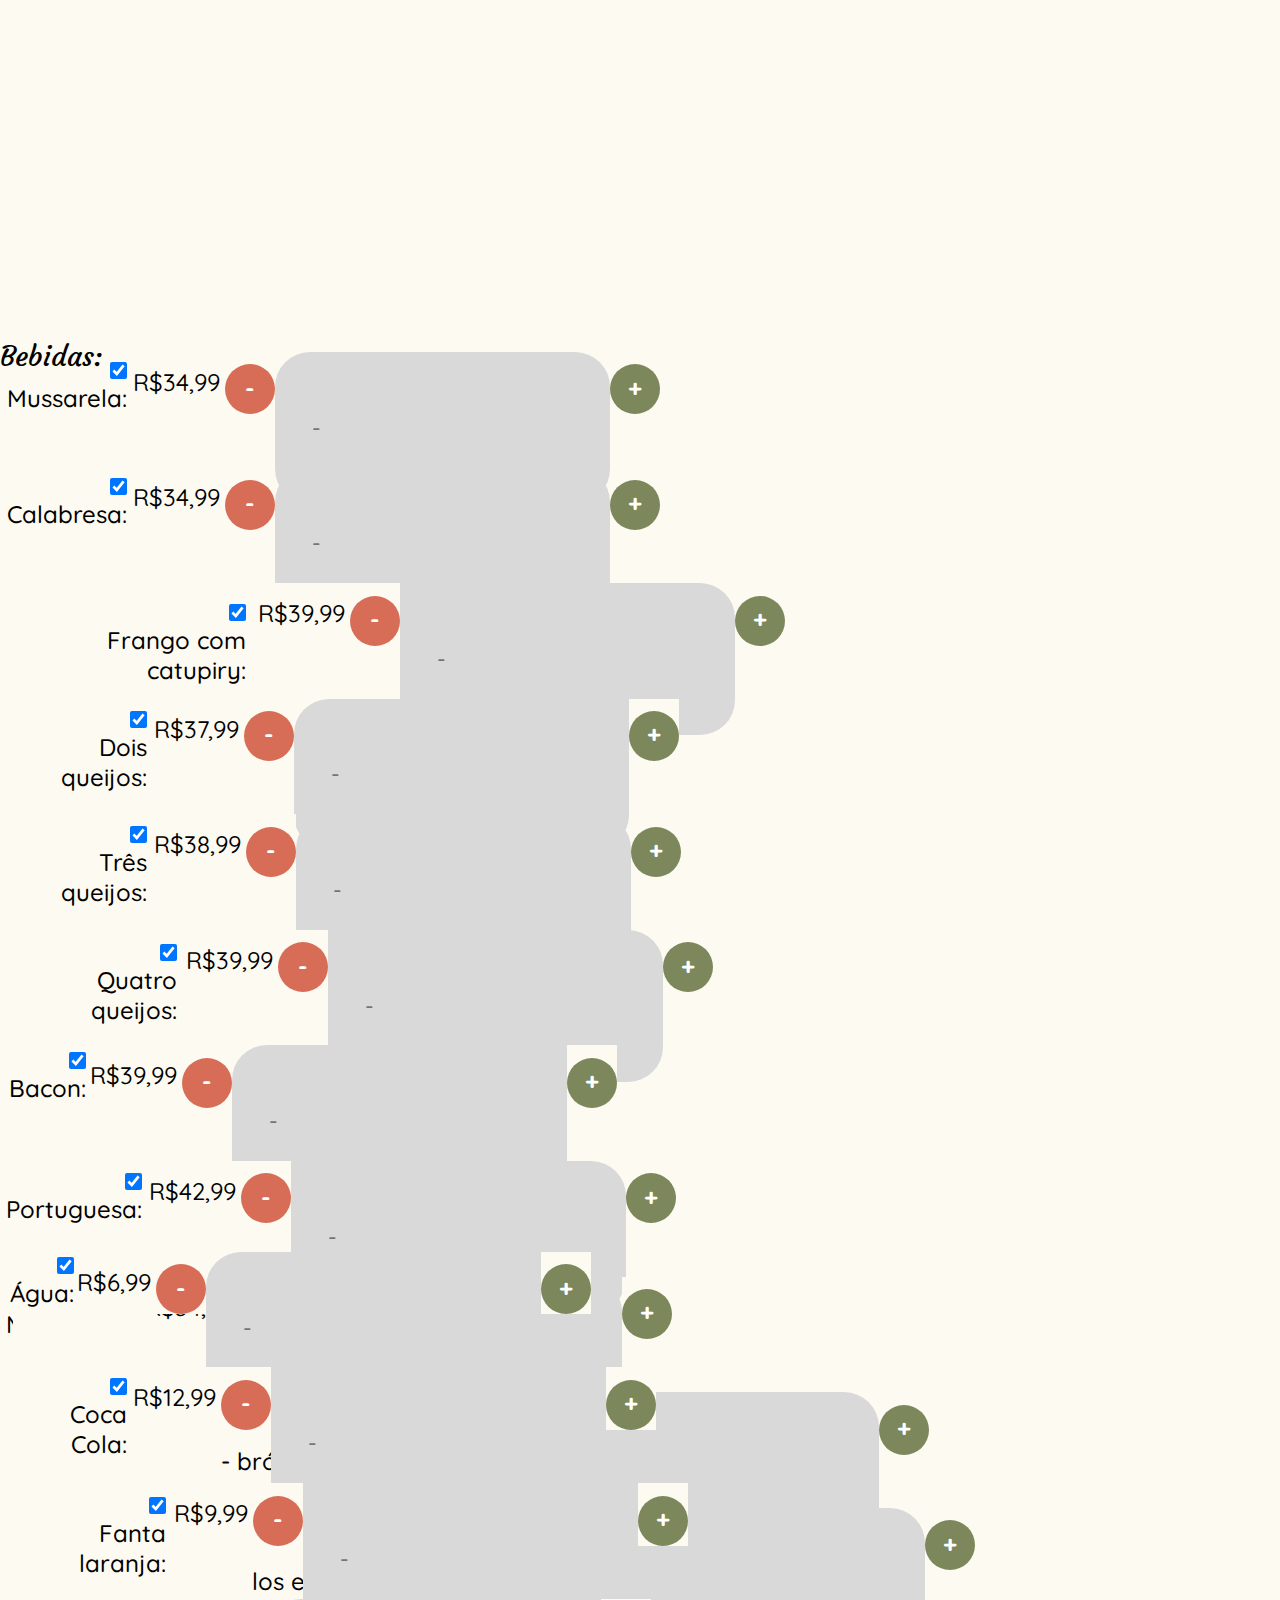
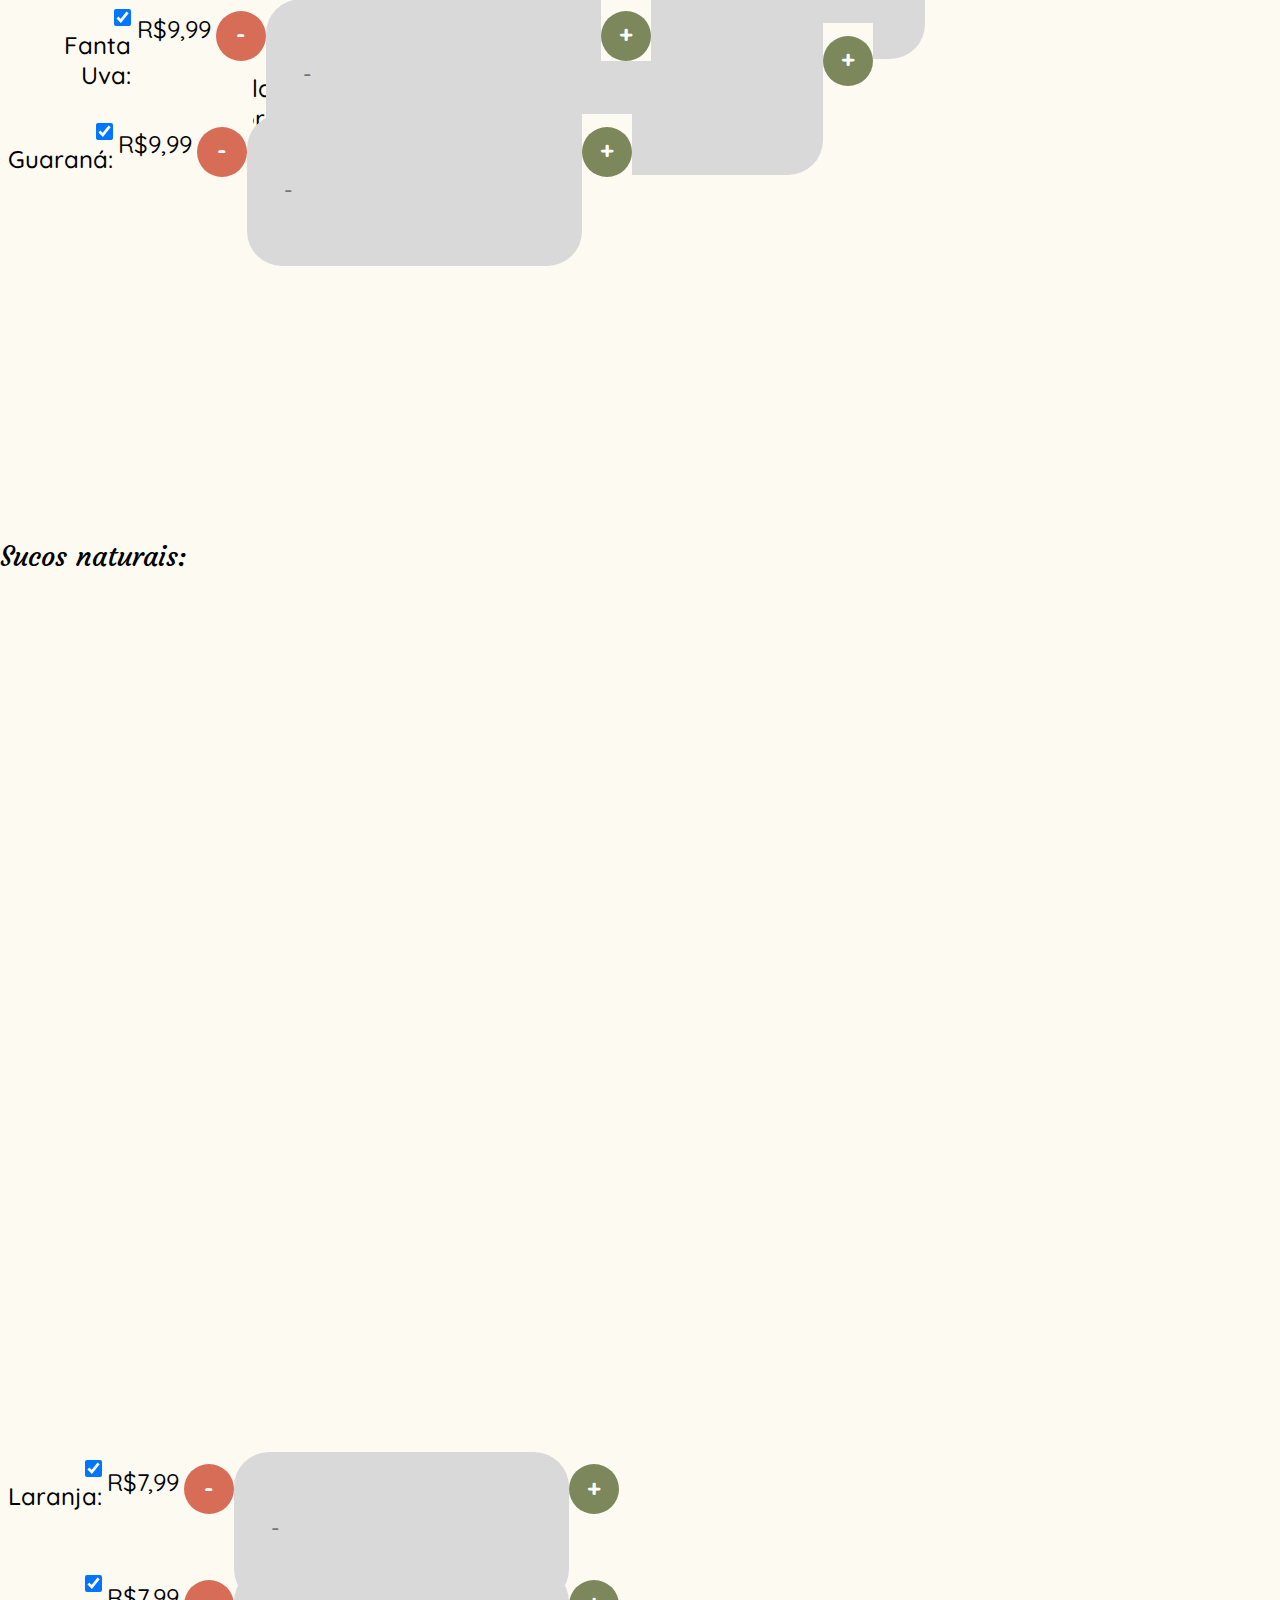
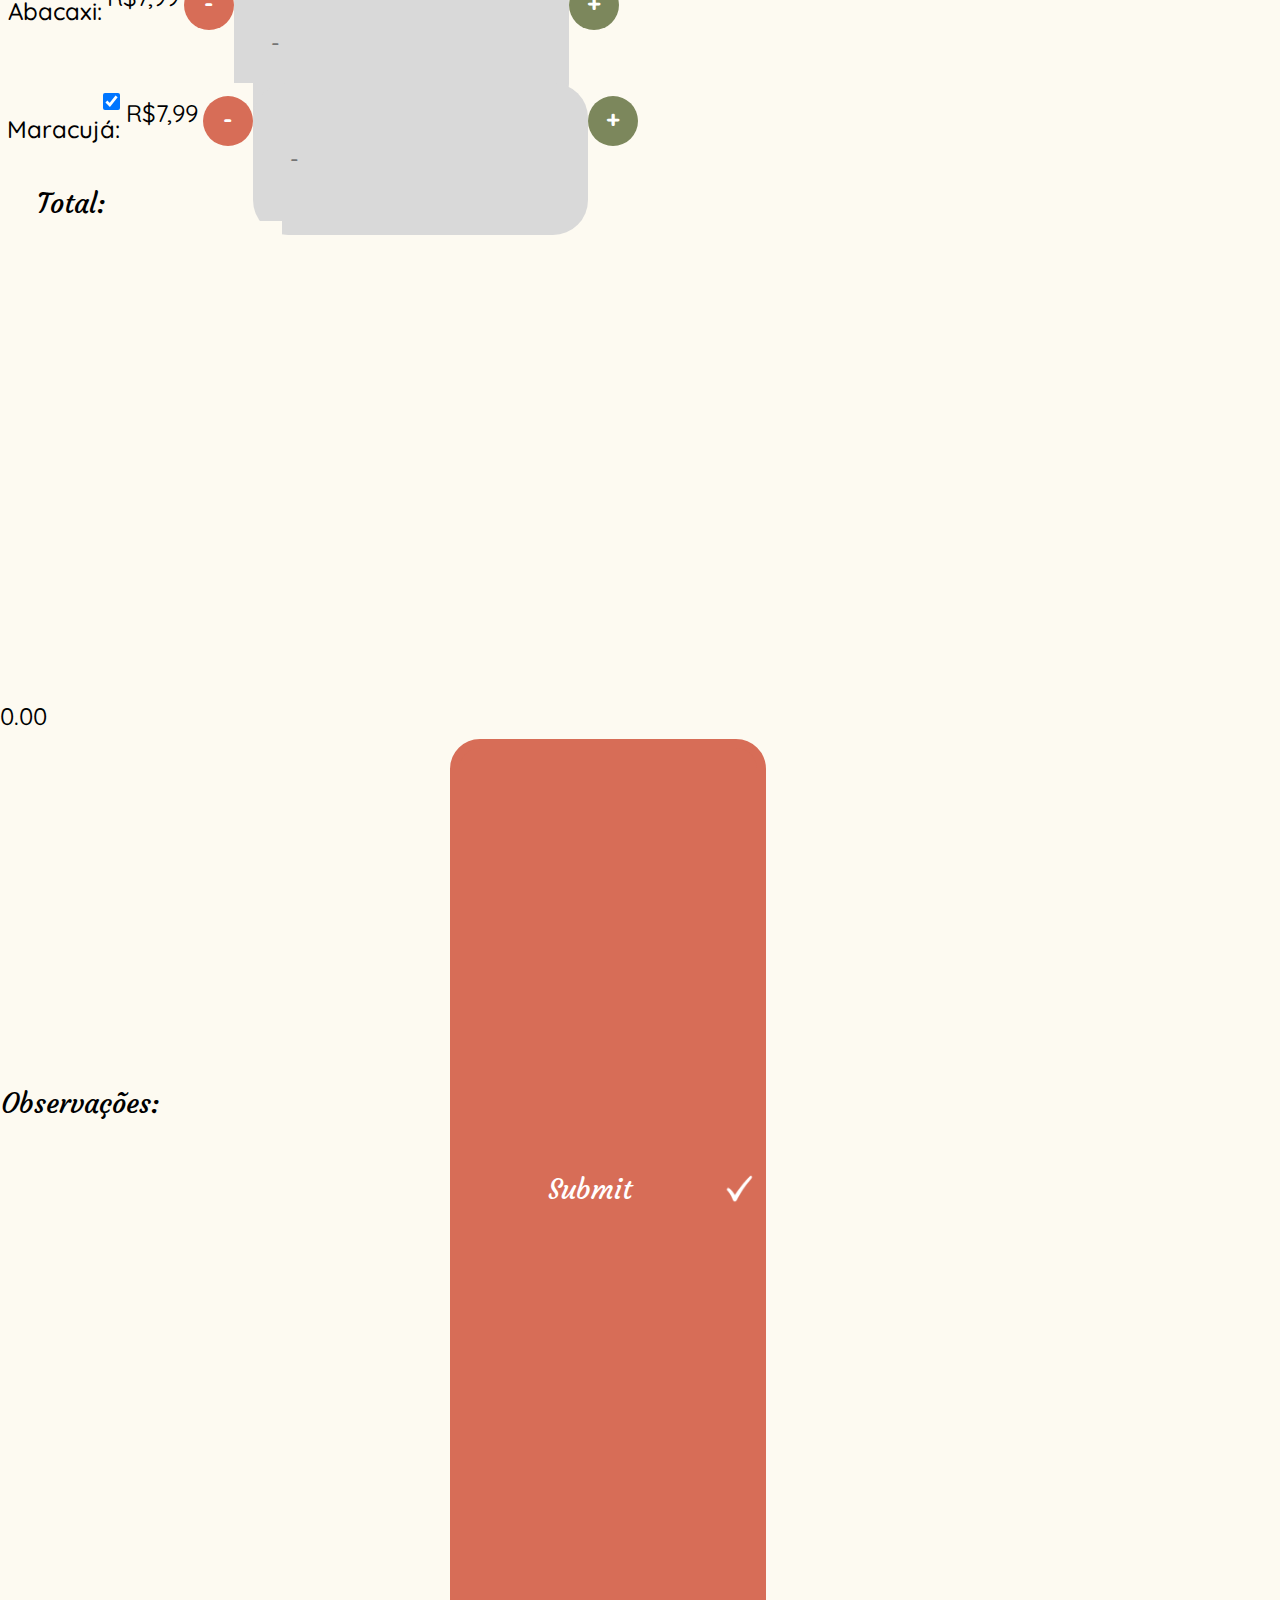
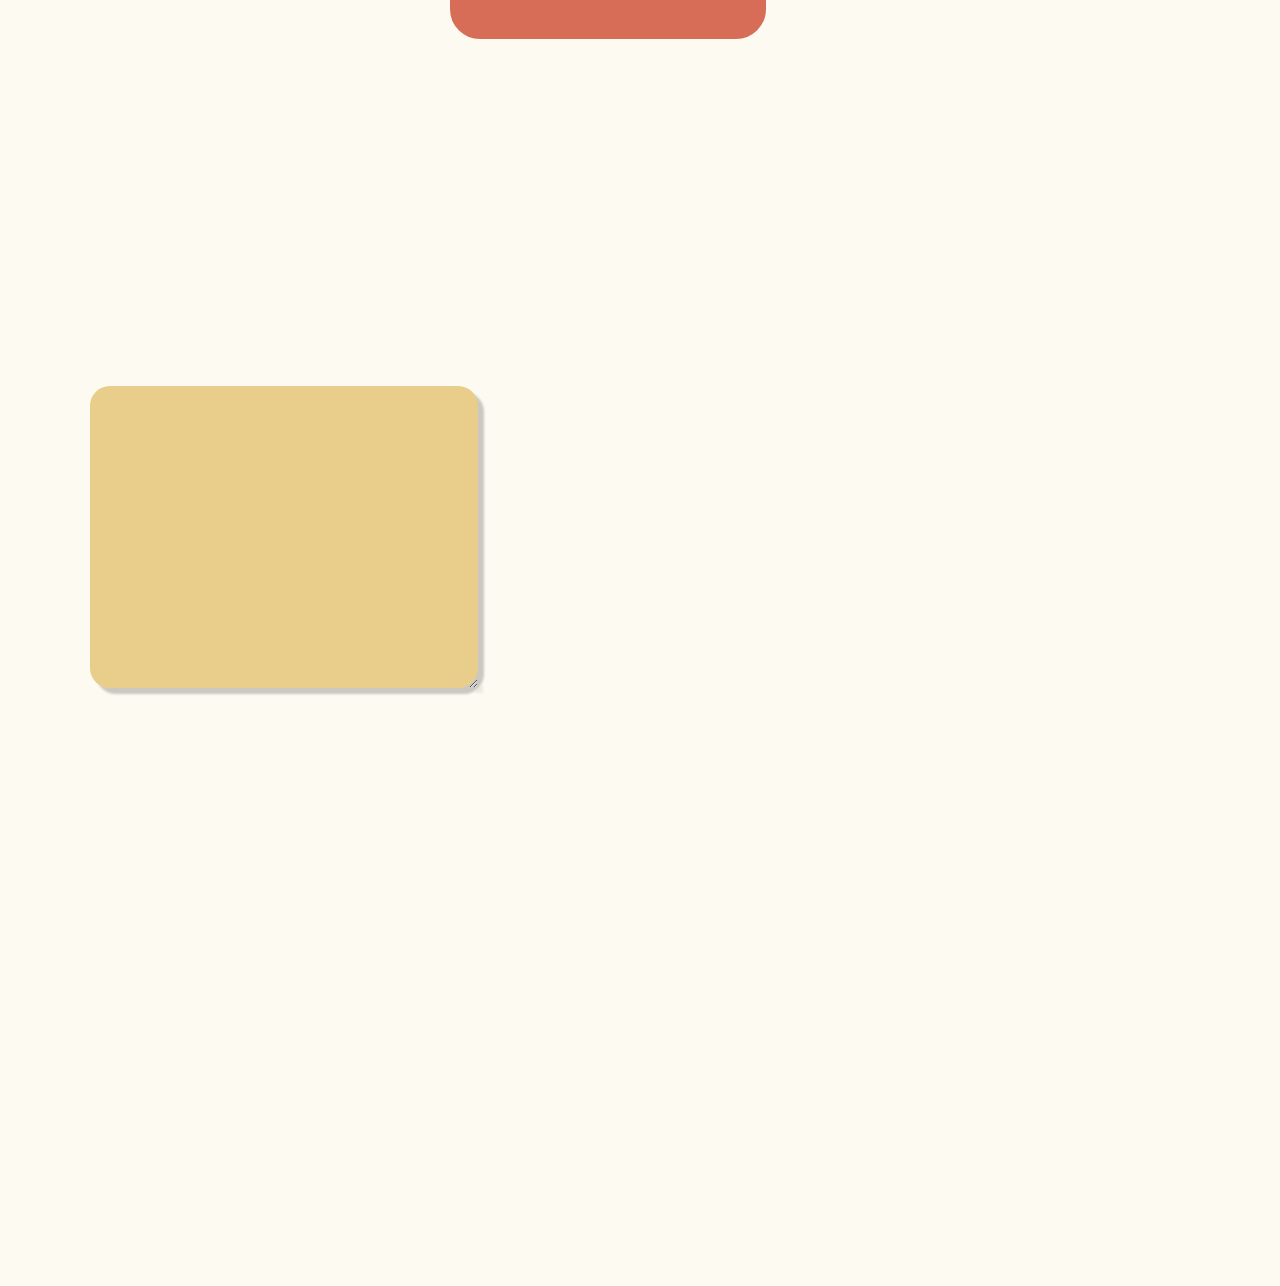
<file: pji pizza m&j v13 teste/pji_pizzaria_M&J/html/4_cardapio.html>
<!DOCTYPE html>
<html lang="pt">
    <head>
        <meta charset="UTF-8">
        <meta http-equiv="X-UA-Compatible" content="IE=edge">
        <meta name="viewport" content="width=device-width, initial-scale=1.0">
        <title>M & J's Pizzaria</title>

        <link rel="shortcut icon" href="../assets/images/logo/pizza_logo_icon.png" type="image/png">

        <!-- CSS only -->
        <link rel="stylesheet" href="../assets/css/style.css">
        <link rel="stylesheet" href="../assets/css/fontes.css">
        <link rel="stylesheet" href="../assets/css/cores.css">
        
        <link href="https://cdn.jsdelivr.net/npm/bootstrap@5.2.0-beta1/dist/css/bootstrap.min.css" rel="stylesheet" integrity="sha384-0evHe/X+R7YkIZDRvuzKMRqM+OrBnVFBL6DOitfPri4tjfHxaWutUpFmBp4vmVor" crossorigin="anonymous">

    </head>

    <body class="altura-175">
        <header class="header-sem-botao fundo-vermelho content"> <!--header da pag-->
            <a href="../html/index.html" class="col-2 img-logo"> <!--fundo branco da imagem-->
                <img class="logo efeito-de-botao-zoom-05" alt="logo da pizzaria M&J's" src="../assets/images/logo/pizza_logo.png"> <!--imagem-->
            </a>
            
            <p id="titulo-header" class="col-3 Nickainley">Cardápio:</p> <!--texto do nome da pizzaria-->
            
            <div class="line"></div> <!--linha decorativa-->
        </header>
        
        <article class="content h-100"> <!--conteudo-->
            <div class="row align-content-center h-100 w-100"> <!--como se fosse uma linha onde cada elemento tem sua propria coluna-->
               <!--barrinha decorativa-->
                <div class="col-1 align-items-center h-100">
                    <div class="barrinha-decorativa fundo-vermelho"></div>
                </div> 

                <!--input-->
                <form id="formCard" action="https://sys4soft.com/udemy/forms/index.php" method="post" class="col-11 h-100">
                    <div class="row h-100">
                        <div class="col-6 h-auto">
                            <p class="row h-auto pt-5 Courgette">Pizzas:</p>

                            <div class="h-auto">
                                <div class="row input-card gap-3">
                                    <!--checkbox e nome da pizza-->
                                    <div class="col-3 h-auto justify-content-end gap-3">
                                        <div class="row h-auto">
                                            <input class="col-1" style="margin-top: 8.5%;" checked type="checkbox" id="check_1">
                                            <label id="lbl_1" class="label mt-2 Quicksand col-10" for="check_1">Mussarela: </label>
                                        </div>    
                                    </div>

                                    <!--preco-->
                                    <div class="col-1 h-auto preco">
                                        <p id="preco_1" class="Quicksand h-auto">R$34,99</p>
                                    </div>

                                    <!--botao menos-->
                                    <div class="col-1 btn-card-contain">
                                        <button id="btn_menos_1" type="button" class="button btn-card btn-red Quicksand fundo-vermelho">-</button>
                                    </div>
                                    <!--input de quantidade de pizzas-->
                                    <input id="inputPizza_1" class="col-3 input-3 fundo-cinza-claro efeito-de-input-zoom-05 text-center" min="0" type="number" name="pizza-mussarela" placeholder="-">
                                    
                                    <!--botao mais-->
                                    <div class="col-1 btn-card-contain">
                                        <button id="btn_mais_1" type="button" class="button btn-card btn-green Quicksand fundo-verde">+</button>
                                    </div>
                                </div>

                                <div class="row input-card gap-3">
                                    <!--checkbox e nome da pizza-->
                                    <div class="col-3 h-auto justify-content-end gap-3">
                                        <div class="row h-auto">
                                            <input class="col-1" style="margin-top: 8.5%;" checked type="checkbox" id="check_2">
                                            <label id="lbl_2" class="label mt-2 Quicksand col-10" for="check_2">Calabresa: </label>
                                        </div>    
                                    </div>

                                    <!--preco-->
                                    <div class="col-1 h-auto preco">
                                        <p id="preco_2" class="Quicksand h-auto">R$34,99</p>
                                    </div>

                                    <!--botao menos-->
                                    <div class="col-1 btn-card-contain">
                                        <button id="btn_menos_2" type="button" class="button btn-card btn-red Quicksand fundo-vermelho">-</button>
                                    </div>
                                    <!--input de quantidade de pizzas-->
                                    <input id="inputPizza_2" class="col-3 input-3 fundo-cinza-claro efeito-de-input-zoom-05 text-center" min="0" type="number" name="pizza-calabresa" placeholder="-">
                                    
                                    <!--botao mais-->
                                    <div class="col-1 btn-card-contain">
                                        <button id="btn_mais_2" type="button" class="button btn-card btn-green Quicksand fundo-verde">+</button>
                                    </div>
                                </div>

                                <div class="row input-card gap-3">
                                    <!--checkbox e nome da pizza-->
                                    <div class="col-3 h-auto justify-content-end gap-3">
                                        <div class="row h-auto">
                                            <input class="col-1" style="margin-top: 8.5%;" checked type="checkbox" id="check_3">
                                            <label id="lbl_3" class="label mt-2 Quicksand col-10" for="check_3">Frango com catupiry: </label>
                                        </div>    
                                    </div>

                                    <!--preco-->
                                    <div class="col-1 h-auto preco">
                                        <p id="preco_3" class="Quicksand h-auto">R$39,99</p>
                                    </div>

                                    <!--botao menos-->
                                    <div class="col-1 btn-card-contain">
                                        <button id="btn_menos_3" type="button" class="button btn-card btn-red Quicksand fundo-vermelho">-</button>
                                    </div>
                                    <!--input de quantidade de pizzas-->
                                    <input id="inputPizza_3" class="col-3 input-3 fundo-cinza-claro efeito-de-input-zoom-05 text-center" min="0" type="number" name="pizza-frango-catupiry" placeholder="-">
                                    
                                    <!--botao mais-->
                                    <div class="col-1 btn-card-contain">
                                        <button id="btn_mais_3" type="button" class="button btn-card btn-green Quicksand fundo-verde">+</button>
                                    </div>
                                </div>

                                <div class="row input-card gap-3">
                                    <!--checkbox e nome da pizza-->
                                    <div class="col-3 h-auto justify-content-end gap-3">
                                        <div class="row h-auto">
                                            <input class="col-1" style="margin-top: 8.5%;" checked type="checkbox" id="check_4">
                                            <label id="lbl_4" class="label mt-2 Quicksand col-10" for="check_4">Dois queijos: </label>
                                        </div>  
                                    </div>

                                    <!--preco-->
                                    <div class="col-1 h-auto preco">
                                        <p id="preco_4" class="Quicksand h-auto">R$37,99</p>
                                    </div>

                                    <!--botao menos-->
                                    <div class="col-1 btn-card-contain">
                                        <button id="btn_menos_4" type="button" class="button btn-card btn-red Quicksand fundo-vermelho">-</button>
                                    </div>
                                    <!--input de quantidade de pizzas-->
                                    <input id="inputPizza_4" class="col-3 input-3 fundo-cinza-claro efeito-de-input-zoom-05 text-center" min="0" type="number" name="pizza-dois-queijos" placeholder="-">
                                    
                                    <!--botao mais-->
                                    <div class="col-1 btn-card-contain">
                                        <button id="btn_mais_4" type="button" class="button btn-card btn-green Quicksand fundo-verde">+</button>
                                    </div>
                                </div>

                                <div class="row input-card gap-3">
                                    <!--checkbox e nome da pizza-->
                                    <div class="col-3 h-auto justify-content-end gap-3">
                                        <div class="row h-auto">
                                            <input class="col-1" style="margin-top: 8.5%;" checked type="checkbox" id="check_5">
                                            <label id="lbl_5" class="label mt-2 Quicksand col-10" for="check_5">Três queijos: </label>
                                        </div>    
                                    </div>

                                    <!--preco-->
                                    <div class="col-1 h-auto preco">
                                        <p id="preco_5" class="Quicksand h-auto">R$38,99</p>
                                    </div>

                                    <!--botao menos-->
                                    <div class="col-1 btn-card-contain">
                                        <button id="btn_menos_5" type="button" class="button btn-card btn-red Quicksand fundo-vermelho">-</button>
                                    </div>
                                    <!--input de quantidade de pizzas-->
                                    <input id="inputPizza_5" class="col-3 input-3 fundo-cinza-claro efeito-de-input-zoom-05 text-center" min="0" type="number" name="pizza-três-queijos" placeholder="-">
                                    
                                    <!--botao mais-->
                                    <div class="col-1 btn-card-contain">
                                        <button id="btn_mais_5" type="button" class="button btn-card btn-green Quicksand fundo-verde">+</button>
                                    </div>
                                </div>

                                <div class="row input-card gap-3">
                                    <!--checkbox e nome da pizza-->
                                    <div class="col-3 h-auto justify-content-end gap-3">
                                        <div class="row h-auto">
                                            <input class="col-1" style="margin-top: 8.5%;" checked type="checkbox" id="check_6">
                                            <label id="lbl_6" class="label mt-2 Quicksand col-10" for="check_6">Quatro queijos: </label>
                                        </div>    
                                    </div>

                                    <!--preco-->
                                    <div class="col-1 h-auto preco">
                                        <p id="preco_6" class="Quicksand h-auto">R$39,99</p>
                                    </div>

                                    <!--botao menos-->
                                    <div class="col-1 btn-card-contain">
                                        <button id="btn_menos_6" type="button" class="button btn-card btn-red Quicksand fundo-vermelho">-</button>
                                    </div>
                                    <!--input de quantidade de pizzas-->
                                    <input id="inputPizza_6" class="col-3 input-3 fundo-cinza-claro efeito-de-input-zoom-05 text-center" min="0" type="number" name="pizza-quatro-queijos" placeholder="-">
                                    
                                    <!--botao mais-->
                                    <div class="col-1 btn-card-contain">
                                        <button id="btn_mais_6" type="button" class="button btn-card btn-green Quicksand fundo-verde">+</button>
                                    </div>
                                </div>

                                <div class="row input-card gap-3">
                                    <!--checkbox e nome da pizza-->
                                    <div class="col-3 h-auto justify-content-end gap-3">
                                        <div class="row h-auto">
                                            <input class="col-1" style="margin-top: 8.5%;" checked type="checkbox" id="check_7">
                                            <label id="lbl_7" class="label mt-2 Quicksand col-10" for="check_7">Bacon: </label>
                                        </div>    
                                    </div>

                                    <!--preco-->
                                    <div class="col-1 h-auto preco">
                                        <p id="preco_7" class="Quicksand h-auto">R$39,99</p>
                                    </div>

                                    <!--botao menos-->
                                    <div class="col-1 btn-card-contain">
                                        <button id="btn_menos_7" type="button" class="button btn-card btn-red Quicksand fundo-vermelho">-</button>
                                    </div>
                                    <!--input de quantidade de pizzas-->
                                    <input id="inputPizza_7" class="col-3 input-3 fundo-cinza-claro efeito-de-input-zoom-05 text-center" min="0" type="number" name="pizza-bacon" placeholder="-">
                                    
                                    <!--botao mais-->
                                    <div class="col-1 btn-card-contain">
                                        <button id="btn_mais_7" type="button" class="button btn-card btn-green Quicksand fundo-verde">+</button>
                                    </div>
                                </div>

                                <div class="row input-card gap-3">
                                    <!--checkbox e nome da pizza-->
                                    <div class="col-3 h-auto justify-content-end gap-3">
                                        <div class="row h-auto">
                                            <input class="col-1" style="margin-top: 8.5%;" checked type="checkbox" id="check_8">
                                            <label id="lbl_8" class="label mt-2 Quicksand col-10" for="check_8">Portuguesa: </label>
                                        </div>    
                                    </div>

                                    <!--preco-->
                                    <div class="col-1 h-auto preco">
                                        <p id="preco_8" class="Quicksand h-auto">R$42,99</p>
                                    </div>

                                    <!--botao menos-->
                                    <div class="col-1 btn-card-contain">
                                        <button id="btn_menos_8" type="button" class="button btn-card btn-red Quicksand fundo-vermelho">-</button>
                                    </div>
                                    <!--input de quantidade de pizzas-->
                                    <input id="inputPizza_8" class="col-3 input-3 fundo-cinza-claro efeito-de-input-zoom-05 text-center" min="0" type="number" name="pizza-portuguesa" placeholder="-">
                                    
                                    <!--botao mais-->
                                    <div class="col-1 btn-card-contain">
                                        <button id="btn_mais_8" type="button" class="button btn-card btn-green Quicksand fundo-verde">+</button>
                                    </div>
                                </div>

                                <div class="row input-card gap-3">
                                    <!--checkbox e nome da pizza-->
                                    <div class="col-3 h-auto justify-content-end gap-3">
                                        <div class="row h-auto">
                                            <input class="col-1" style="margin-top: 8.5%;" checked type="checkbox" id="check_9">
                                            <label id="lbl_9" class="label mt-2 Quicksand col-10" for="check_9">Marguerita: </label>
                                        </div>    
                                    </div>

                                    <!--preco-->
                                    <div class="col-1 h-auto preco">
                                        <p id="preco_9" class="Quicksand h-auto">R$34,99</p>
                                    </div>

                                    <!--botao menos-->
                                    <div class="col-1 btn-card-contain">
                                        <button id="btn_menos_9" type="button" class="button btn-card btn-red Quicksand fundo-vermelho">-</button>
                                    </div>
                                    <!--input de quantidade de pizzas-->
                                    <input id="inputPizza_9" class="col-3 input-3 fundo-cinza-claro efeito-de-input-zoom-05 text-center" min="0" type="number" name="pizza-marguerita" placeholder="-">
                                    
                                    <!--botao mais-->
                                    <div class="col-1 btn-card-contain">
                                        <button id="btn_mais_9" type="button" class="button btn-card btn-green Quicksand fundo-verde">+</button>
                                    </div>
                                </div>

                                <div class="row input-card gap-3">
                                    <!--checkbox e nome da pizza-->
                                    <div class="col-3 h-auto justify-content-end gap-3">
                                        <div class="row h-auto">
                                            <input class="col-1" style="margin-top: 8.5%;" checked type="checkbox" id="check_10">
                                            <label id="lbl_10" class="label mt-2 Quicksand col-10" for="check_10">vegetariana - brócolis com queijo: </label>
                                        </div>    
                                    </div>

                                    <!--preco-->
                                    <div class="col-1 h-auto preco">
                                        <p id="preco_10" class="Quicksand h-auto">R$42,99</p>
                                    </div>

                                    <!--botao menos-->
                                    <div class="col-1 btn-card-contain">
                                        <button id="btn_menos_10" type="button" class="button btn-card btn-red Quicksand fundo-vermelho">-</button>
                                    </div>
                                    <!--input de quantidade de pizzas-->
                                    <input id="inputPizza_10" class="col-3 input-3 fundo-cinza-claro efeito-de-input-zoom-05 text-center" min="0" type="number" name="pizza-vegetariana-brócolis-queijo" placeholder="-">
                                    
                                    <!--botao mais-->
                                    <div class="col-1 btn-card-contain">
                                        <button id="btn_mais_10" type="button" class="button btn-card btn-green Quicksand fundo-verde">+</button>
                                    </div>
                                </div>

                                <div class="row input-card gap-3">
                                    <!--checkbox e nome da pizza-->
                                    <div class="col-3 h-auto justify-content-end gap-3">
                                        <div class="row h-auto">
                                            <input class="col-1" style="margin-top: 8.5%;" checked type="checkbox" id="check_11">
                                            <label id="lbl_11" class="label mt-2 Quicksand col-10" for="check_11">vegana - cogumelos e frango de soja: </label>
                                        </div>    
                                    </div>

                                    <!--preco-->
                                    <div class="col-1 h-auto preco">
                                        <p id="preco_11" class="Quicksand h-auto">R$44,99</p>
                                    </div>

                                    <!--botao menos-->
                                    <div class="col-1 btn-card-contain">
                                        <button id="btn_menos_11" type="button" class="button btn-card btn-red Quicksand fundo-vermelho">-</button>
                                    </div>
                                    <!--input de quantidade de pizzas-->
                                    <input id="inputPizza_11" class="col-3 input-3 fundo-cinza-claro efeito-de-input-zoom-05 text-center" min="0" type="number" name="pizza-vegana-cogumelos-frango-soja" placeholder="-">
                                    
                                    <!--botao mais-->
                                    <div class="col-1 btn-card-contain">
                                        <button id="btn_mais_11" type="button" class="button btn-card btn-green Quicksand fundo-verde">+</button>
                                    </div>
                                </div>

                                <div class="row input-card gap-3">
                                    <!--checkbox e nome da pizza-->
                                    <div class="col-3 h-auto justify-content-end gap-3">
                                        <div class="row h-auto">
                                            <input class="col-1" style="margin-top: 8.5%;" checked type="checkbox" id="check_12">
                                            <label id="lbl_12" class="label mt-2 Quicksand col-10" for="check_12">Doce - nutella com morango: </label>
                                        </div>    
                                    </div>

                                    <!--preco-->
                                    <div class="col-1 h-auto preco">
                                        <p id="preco_12" class="Quicksand h-auto">R$34,99</p>
                                    </div>

                                    <!--botao menos-->
                                    <div class="col-1 btn-card-contain">
                                        <button id="btn_menos_12" type="button" class="button btn-card btn-red Quicksand fundo-vermelho">-</button>
                                    </div>
                                    <!--input de quantidade de pizzas-->
                                    <input id="inputPizza_12" class="col-3 input-3 fundo-cinza-claro efeito-de-input-zoom-05 text-center" min="0" type="number" name="pizza-doce-nutella-morango" placeholder="-">
                                    
                                    <!--botao mais-->
                                    <div class="col-1 btn-card-contain">
                                        <button id="btn_mais_12" type="button" class="button btn-card btn-green Quicksand fundo-verde">+</button>
                                    </div>
                                </div> 
                            </div>
                        </div>

                        <div class="col-6 h-auto">
                            <p class="row h-auto pt-5 Courgette">Bebidas:</p>

                            <div class="h-auto pb-5">
                                <div class="row input-card gap-3">
                                    <!--checkbox e nome da pizza-->
                                    <div class="col-3 h-auto justify-content-end gap-3">
                                        <div class="row h-auto">
                                            <input class="col-1" style="margin-top: 8.5%;" checked type="checkbox" id="check_13">
                                            <label id="lbl_13" class="label mt-2 Quicksand col-10" for="check_13">Água: </label>
                                        </div>    
                                    </div>

                                    <!--preco-->
                                    <div class="col-1 h-auto preco">
                                        <p id="preco_13" class="Quicksand h-auto">R$6,99</p>
                                    </div>

                                    <!--botao menos-->
                                    <div class="col-1 btn-card-contain">
                                        <button id="btn_menos_13" type="button" class="button btn-card btn-red Quicksand fundo-vermelho">-</button>
                                    </div>
                                    <!--input de quantidade de pizzas-->
                                    <input id="inputPizza_13" class="col-3 input-3 fundo-cinza-claro efeito-de-input-zoom-05 text-center" min="0" type="number" name="bebida-água" placeholder="-">
                                    
                                    <!--botao mais-->
                                    <div class="col-1 btn-card-contain">
                                        <button id="btn_mais_13" type="button" class="button btn-card btn-green Quicksand fundo-verde">+</button>
                                    </div>
                                </div>

                                <div class="row input-card gap-3">
                                    <!--checkbox e nome da pizza-->
                                    <div class="col-3 h-auto justify-content-end gap-3">
                                        <div class="row h-auto">
                                            <input class="col-1" style="margin-top: 8.5%;" checked type="checkbox" id="check_14">
                                            <label id="lbl_14" class="label mt-2 Quicksand col-10" for="check_14">Coca Cola: </label>
                                        </div>    
                                    </div>

                                    <!--preco-->
                                    <div class="col-1 h-auto preco">
                                        <p id="preco_14" class="Quicksand h-auto">R$12,99</p>
                                    </div>

                                    <!--botao menos-->
                                    <div class="col-1 btn-card-contain">
                                        <button id="btn_menos_14" type="button" class="button btn-card btn-red Quicksand fundo-vermelho">-</button>
                                    </div>
                                    <!--input de quantidade de pizzas-->
                                    <input id="inputPizza_14" class="col-3 input-3 fundo-cinza-claro efeito-de-input-zoom-05 text-center" min="0" type="number" name="bebida-coca-cola" placeholder="-">
                                    
                                    <!--botao mais-->
                                    <div class="col-1 btn-card-contain">
                                        <button id="btn_mais_14" type="button" class="button btn-card btn-green Quicksand fundo-verde">+</button>
                                    </div>
                                </div>

                                <div class="row input-card gap-3">
                                    <!--checkbox e nome da pizza-->
                                    <div class="col-3 h-auto justify-content-end gap-3">
                                        <div class="row h-auto">
                                            <input class="col-1" style="margin-top: 8.5%;" checked type="checkbox" id="check_15">
                                            <label id="lbl_15" class="label mt-2 Quicksand col-10" for="check_15">Fanta laranja: </label>
                                        </div>    
                                    </div>

                                    <!--preco-->
                                    <div class="col-1 h-auto preco">
                                        <p id="preco_15" class="Quicksand h-auto">R$9,99</p>
                                    </div>

                                    <!--botao menos-->
                                    <div class="col-1 btn-card-contain">
                                        <button id="btn_menos_15" type="button" class="button btn-card btn-red Quicksand fundo-vermelho">-</button>
                                    </div>
                                    <!--input de quantidade de pizzas-->
                                    <input id="inputPizza_15" class="col-3 input-3 fundo-cinza-claro efeito-de-input-zoom-05 text-center" min="0" type="number" name="bebida-fanta-laranja" placeholder="-">
                                    
                                    <!--botao mais-->
                                    <div class="col-1 btn-card-contain">
                                        <button id="btn_mais_15" type="button" class="button btn-card btn-green Quicksand fundo-verde">+</button>
                                    </div>
                                </div>

                                <div class="row input-card gap-3">
                                    <!--checkbox e nome da pizza-->
                                    <div class="col-3 h-auto justify-content-end gap-3">
                                        <div class="row h-auto">
                                            <input class="col-1" style="margin-top: 8.5%;" checked type="checkbox" id="check_16">
                                            <label id="lbl_16" class="label mt-2 Quicksand col-10" for="check_16">Fanta Uva: </label>
                                        </div>    
                                    </div>

                                    <!--preco-->
                                    <div class="col-1 h-auto preco">
                                        <p id="preco_16" class="Quicksand h-auto">R$9,99</p>
                                    </div>

                                    <!--botao menos-->
                                    <div class="col-1 btn-card-contain">
                                        <button id="btn_menos_16" type="button" class="button btn-card btn-red Quicksand fundo-vermelho">-</button>
                                    </div>
                                    <!--input de quantidade de pizzas-->
                                    <input id="inputPizza_16" class="col-3 input-3 fundo-cinza-claro efeito-de-input-zoom-05 text-center" min="0" type="number" name="bebida-fanta-uva" placeholder="-">
                                    
                                    <!--botao mais-->
                                    <div class="col-1 btn-card-contain">
                                        <button id="btn_mais_16" type="button" class="button btn-card btn-green Quicksand fundo-verde">+</button>
                                    </div>
                                </div>

                                <div class="row input-card gap-3">
                                    <!--checkbox e nome da pizza-->
                                    <div class="col-3 h-auto justify-content-end gap-3">
                                        <div class="row h-auto">
                                            <input class="col-1" style="margin-top: 8.5%;" checked type="checkbox" id="check_17">
                                            <label id="lbl_17" class="label mt-2 Quicksand col-10" for="check_17">Guaraná: </label>
                                        </div>    
                                    </div>

                                    <!--preco-->
                                    <div class="col-1 h-auto preco">
                                        <p id="preco_17" class="Quicksand h-auto">R$9,99</p>
                                    </div>

                                    <!--botao menos-->
                                    <div class="col-1 btn-card-contain">
                                        <button id="btn_menos_17" type="button" class="button btn-card btn-red Quicksand fundo-vermelho">-</button>
                                    </div>
                                    <!--input de quantidade de pizzas-->
                                    <input id="inputPizza_17" class="col-3 input-3 fundo-cinza-claro efeito-de-input-zoom-05 text-center" min="0" type="number" name="bebida-guarana" placeholder="-">
                                    
                                    <!--botao mais-->
                                    <div class="col-1 btn-card-contain">
                                        <button id="btn_mais_17" type="button" class="button btn-card btn-green Quicksand fundo-verde">+</button>
                                    </div>
                                </div>

                            </div>

                            <p class="row h-auto pt-5 Courgette">Sucos naturais:</p>

                            <div class="h-auto">
                                <div class="row input-card gap-3">
                                    <!--checkbox e nome da pizza-->
                                    <div class="col-3 h-auto justify-content-end gap-3">
                                        <div class="row h-auto">
                                            <input class="col-1" style="margin-top: 8.5%;" checked type="checkbox" id="check_18">
                                            <label id="lbl_18" class="label mt-2 Quicksand col-10" for="check_18">Laranja: </label>
                                        </div>    
                                    </div>

                                    <!--preco-->
                                    <div class="col-1 h-auto preco">
                                        <p id="preco_18" class="Quicksand h-auto">R$7,99</p>
                                    </div>

                                    <!--botao menos-->
                                    <div class="col-1 btn-card-contain">
                                        <button id="btn_menos_18" type="button" class="button btn-card btn-red Quicksand fundo-vermelho">-</button>
                                    </div>
                                    <!--input de quantidade de pizzas-->
                                    <input id="inputPizza_18" class="col-3 input-3 fundo-cinza-claro efeito-de-input-zoom-05 text-center" min="0" type="number" name="suco-laranja" placeholder="-">
                                    
                                    <!--botao mais-->
                                    <div class="col-1 btn-card-contain">
                                        <button id="btn_mais_18" type="button" class="button btn-card btn-green Quicksand fundo-verde">+</button>
                                    </div>
                                </div>

                                <div class="row input-card gap-3">
                                    <!--checkbox e nome da pizza-->
                                    <div class="col-3 h-auto justify-content-end gap-3">
                                        <div class="row h-auto">
                                            <input class="col-1" style="margin-top: 8.5%;" checked type="checkbox" id="check_19">
                                            <label id="lbl_19" class="label mt-2 Quicksand col-10" for="check_19">Abacaxi: </label>
                                        </div>    
                                    </div>

                                    <!--preco-->
                                    <div class="col-1 h-auto preco">
                                        <p id="preco_19" class="Quicksand h-auto">R$7,99</p>
                                    </div>

                                    <!--botao menos-->
                                    <div class="col-1 btn-card-contain">
                                        <button id="btn_menos_19" type="button" class="button btn-card btn-red Quicksand fundo-vermelho">-</button>
                                    </div>
                                    <!--input de quantidade de pizzas-->
                                    <input id="inputPizza_19" class="col-3 input-3 fundo-cinza-claro efeito-de-input-zoom-05 text-center" min="0" type="number" name="suco-abacaxi" placeholder="-">
                                    
                                    <!--botao mais-->
                                    <div class="col-1 btn-card-contain">
                                        <button id="btn_mais_19" type="button" class="button btn-card btn-green Quicksand fundo-verde">+</button>
                                    </div>
                                </div>

                                <div class="row input-card gap-3">
                                    <!--checkbox e nome da pizza-->
                                    <div class="col-3 h-auto justify-content-end gap-3">
                                        <div class="row h-auto">
                                            <input class="col-1" style="margin-top: 8.5%; padding-left: 1%;" checked type="checkbox" id="check_20">
                                            <label id="lbl_20" class="label mt-2 Quicksand col-10" for="check_20">Maracujá: </label>
                                        </div>    
                                    </div>

                                    <!--preco-->
                                    <div class="col-1 h-auto preco">
                                        <p id="preco_20" class="Quicksand h-auto">R$7,99</p>
                                    </div>

                                    <!--botao menos-->
                                    <div class="col-1 btn-card-contain">
                                        <button id="btn_menos_20" type="button" class="button btn-card btn-red Quicksand fundo-vermelho">-</button>
                                    </div>
                                    <!--input de quantidade de pizzas-->
                                    <input id="inputPizza_20" class="col-3 input-3 fundo-cinza-claro efeito-de-input-zoom-05 text-center" min="0" type="number" name="suco-maracujá" placeholder="-">
                                    
                                    <!--botao mais-->
                                    <div class="col-1 btn-card-contain">
                                        <button id="btn_mais_20" type="button" class="button btn-card btn-green Quicksand fundo-verde">+</button>
                                    </div>
                                </div>

                                <div class="row h-auto justify-content-start">
                                    <p class="mt-4 col-1 Courgette h-auto" style="width: 13%; height: auto;">&emsp; Total:</p>
                                    <input id="total" class="pt-5 input-total Quicksand col-4 h-auto" min="0" type="number" name="total" placeholder="0,00" readonly/>
                                </div>
                                

                                <!--observacoes-->
                                <p class="row h-auto pt-2 Courgette" style="margin-left: 0.06%;">Observações:</p>

                                <div id="textarea_obs" class="row h-auto mt-3 mx-5 justify-content-end">
                                    <textarea class="Quicksand fundo-amarelo-claro textarea-observacoes efeito-de-input-zoom-05 px-4" name="observacoes"></textarea>
                                </div>
                            </div>

                            <!--botao confirmar-->
                            <div class="row justify-content-end posicao-botao-confirmar mt-5  h-auto pt-5">
                                <input type="submit" id="submitCardapio" class="botao-DecoCheck fundo-vermelho h-75 Courgette efeito-de-botao-zoom-05" style="width: 26%; border: #D76D57 9px solid;">
                            </div>
                        </div>
                    </div>
                </form>
            </div>
        </article>

        <footer class="foot fundo-bege"> <!--rodape-->
            <i class="texto-pequeno">M & J's Pizzaria &copy; <br> developed by M & J's Dev&reg; <br>ifsp - 2023</i>
        </footer>
        

        <!-- JavaScript Bundle with Popper -->
        <script src="https://cdn.jsdelivr.net/npm/bootstrap@5.2.0-beta1/dist/js/bootstrap.bundle.min.js" integrity="sha384-pprn3073KE6tl6bjs2QrFaJGz5/SUsLqktiwsUTF55Jfv3qYSDhgCecCxMW52nD2" crossorigin="anonymous"></script>    
        <script src="../js/app5.js"></script>

    </body>
</html>
</file>
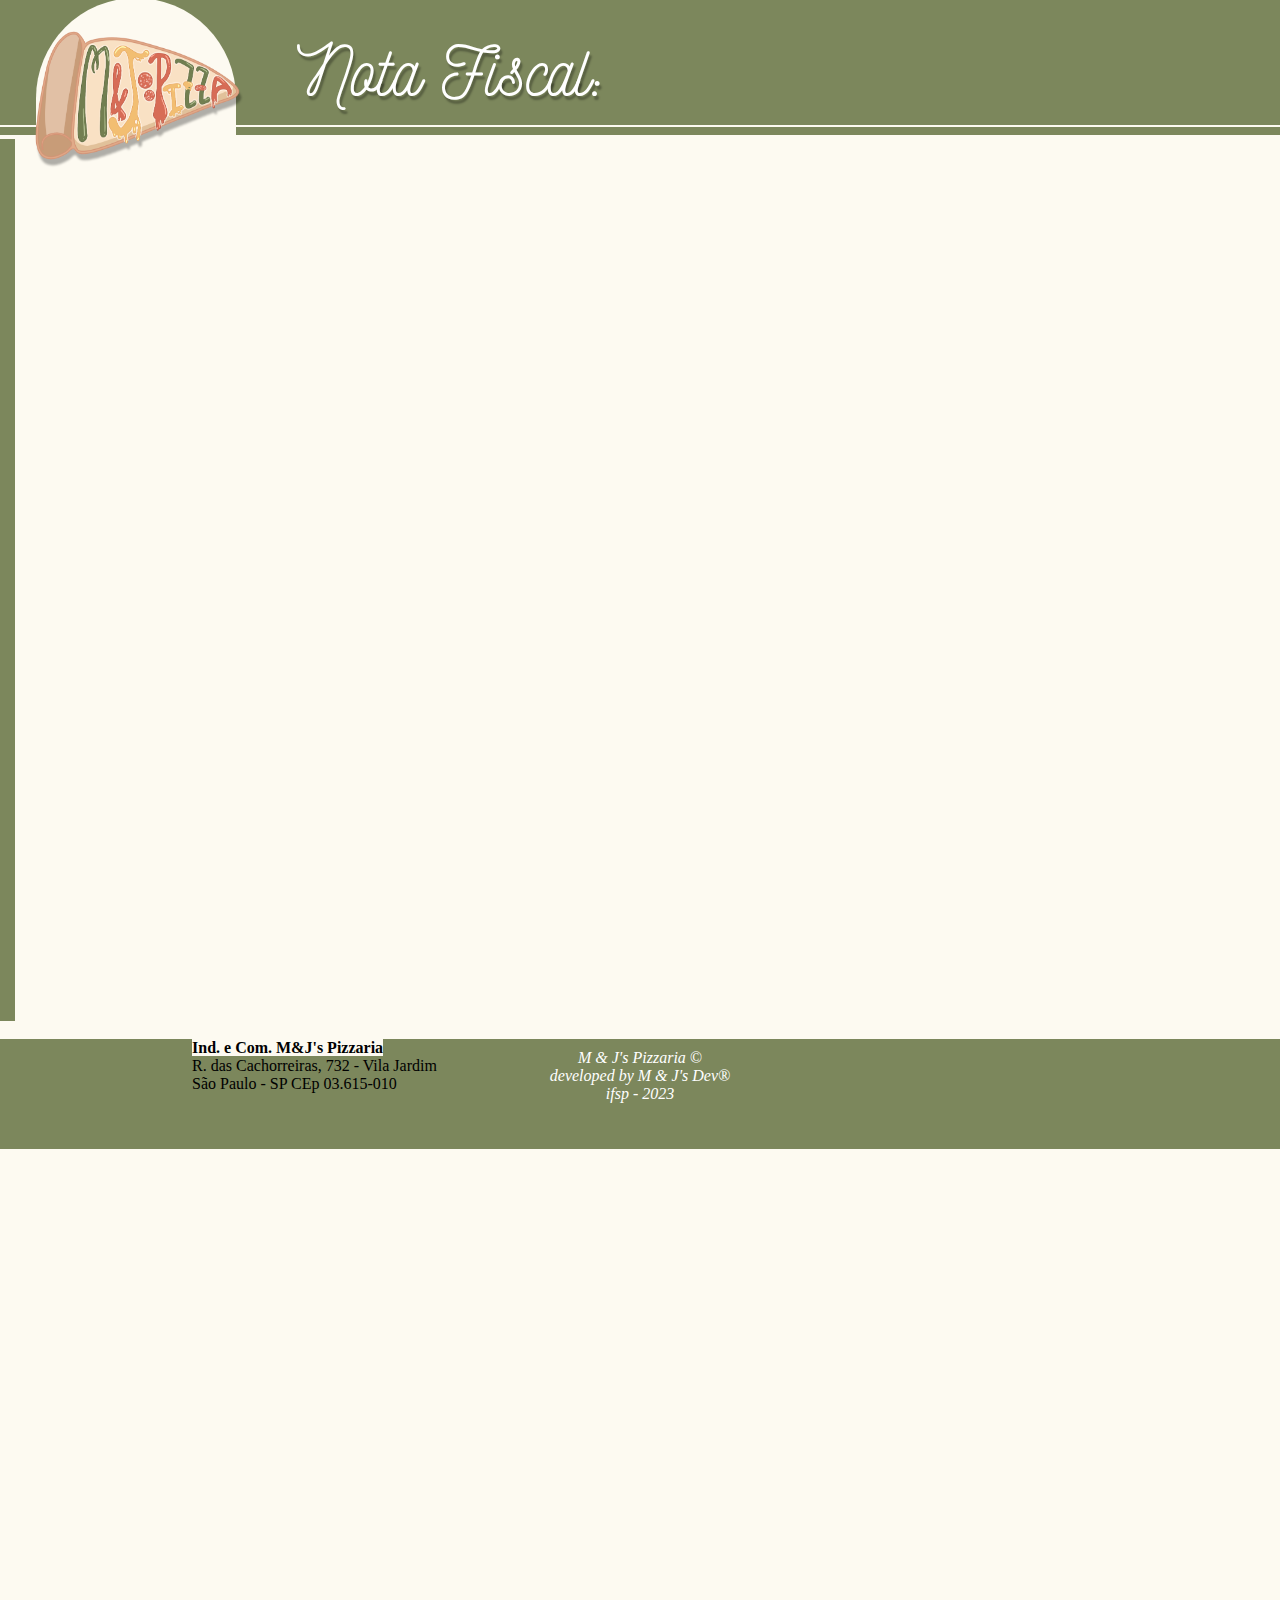
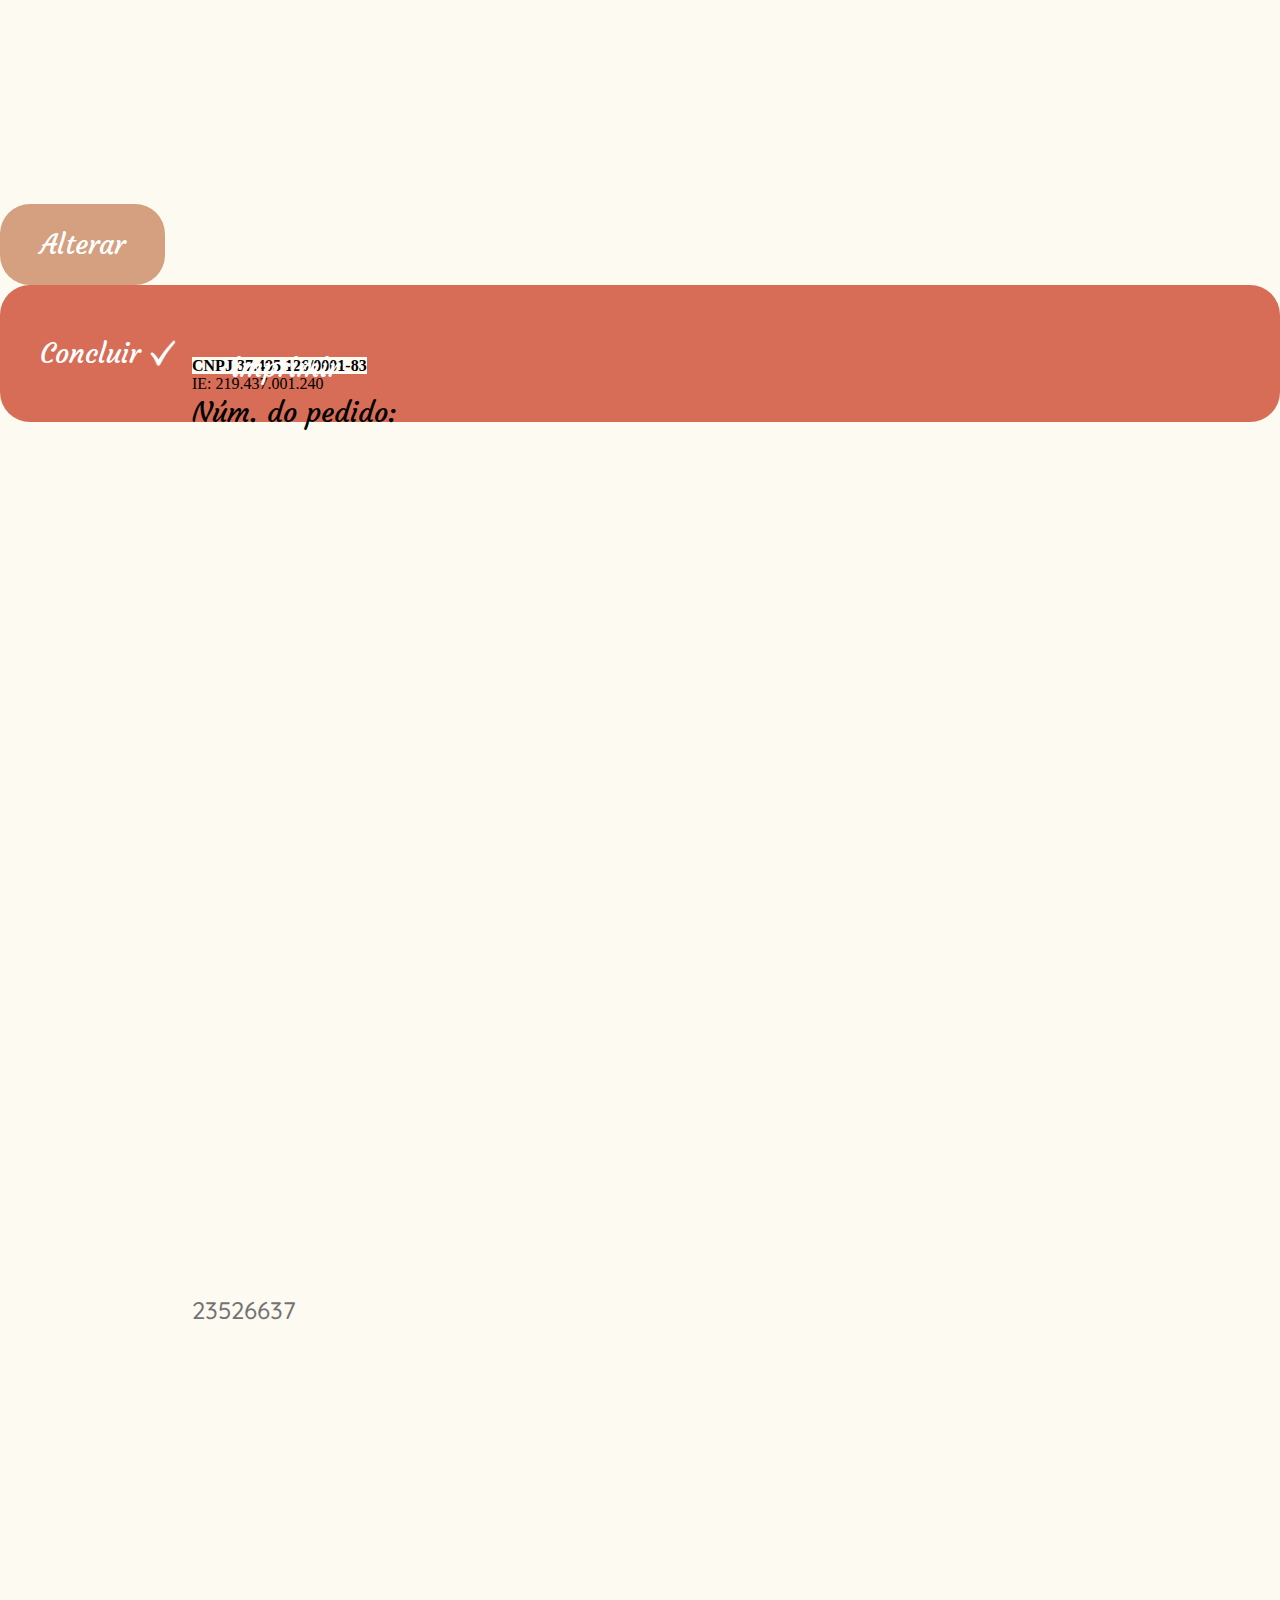
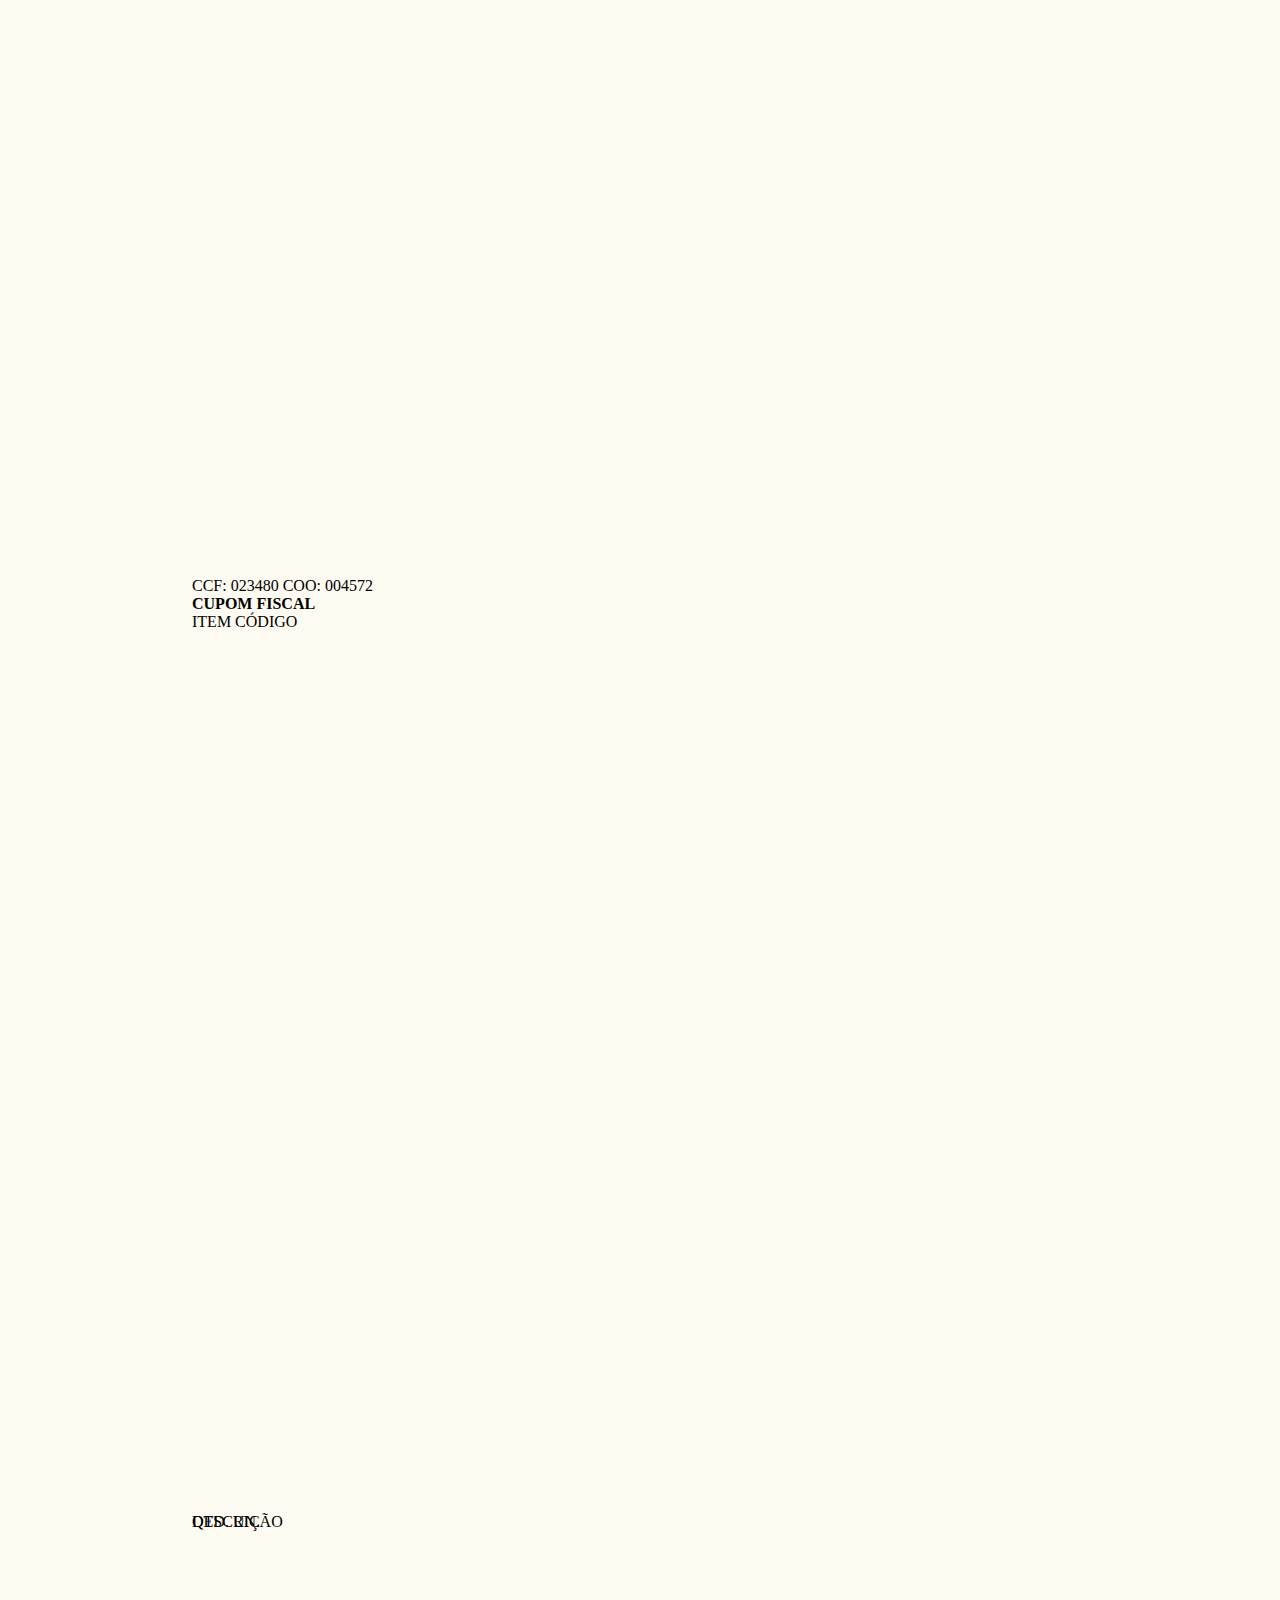
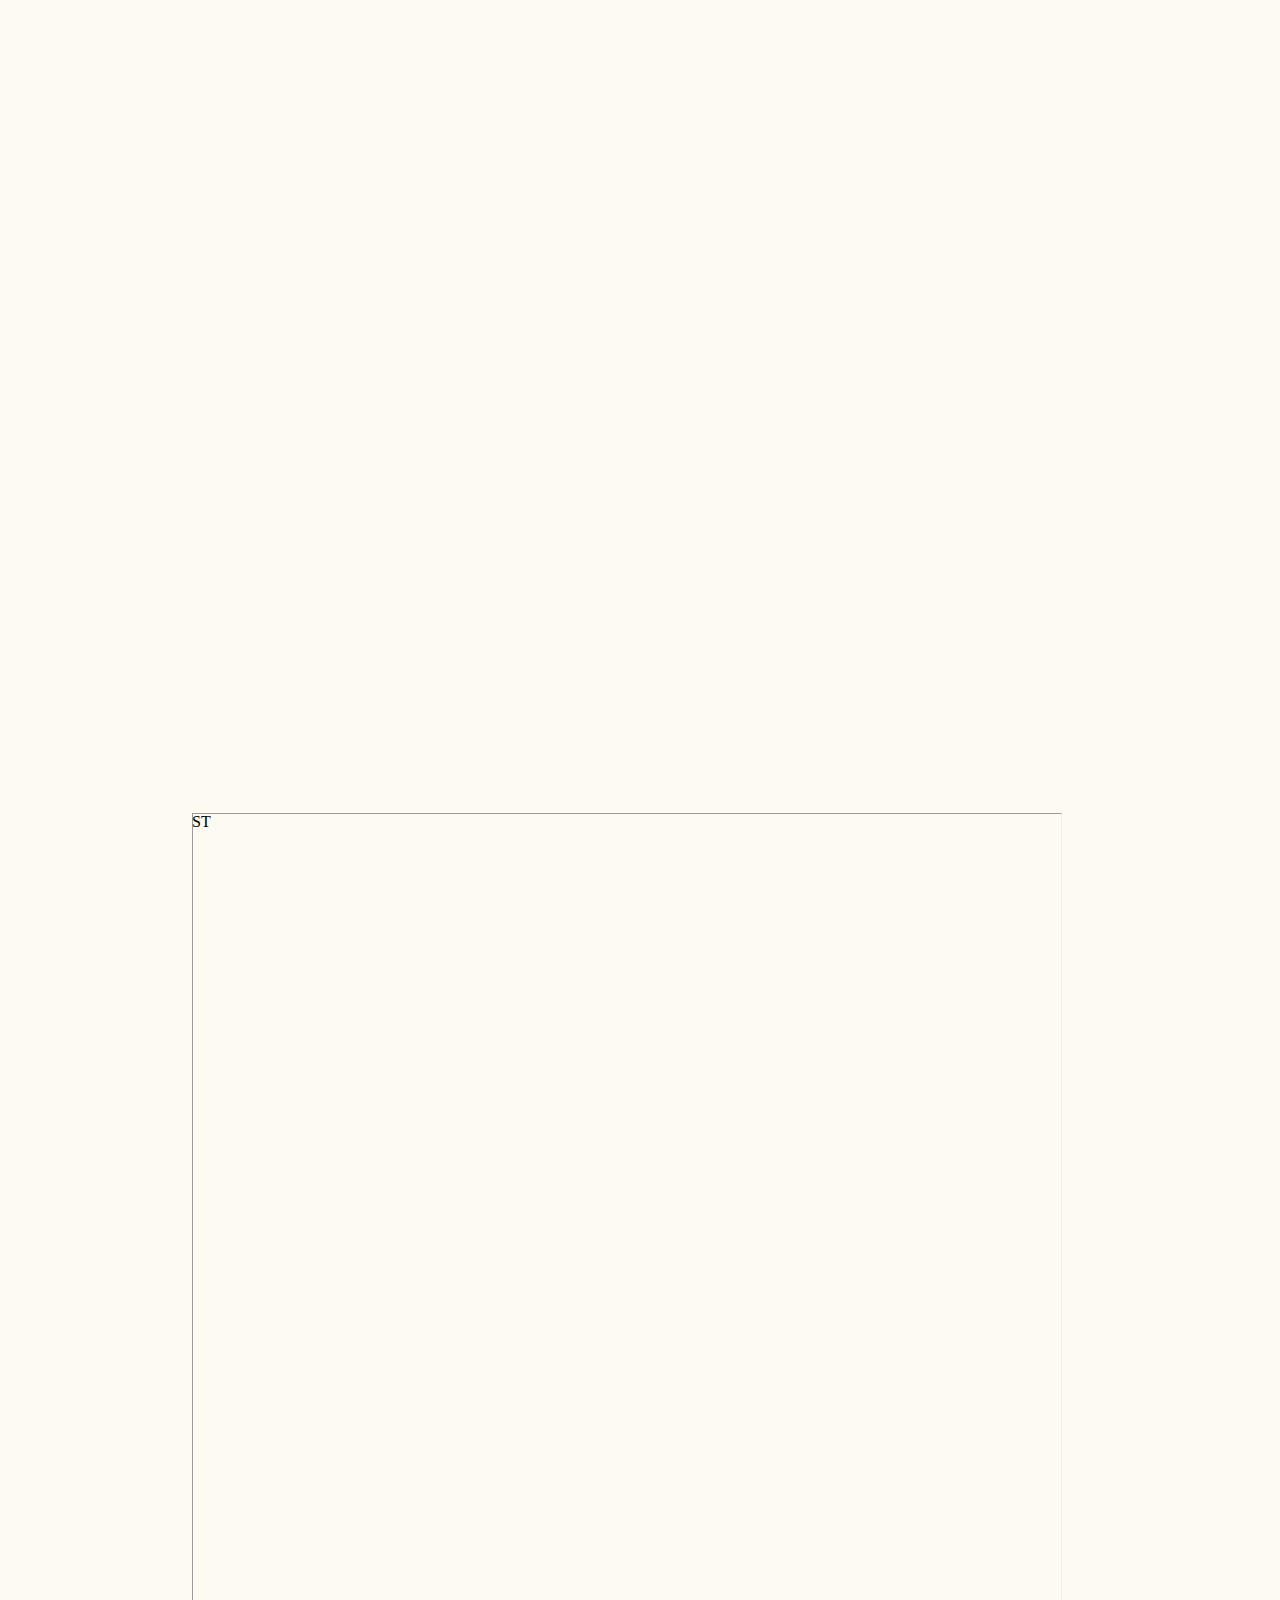
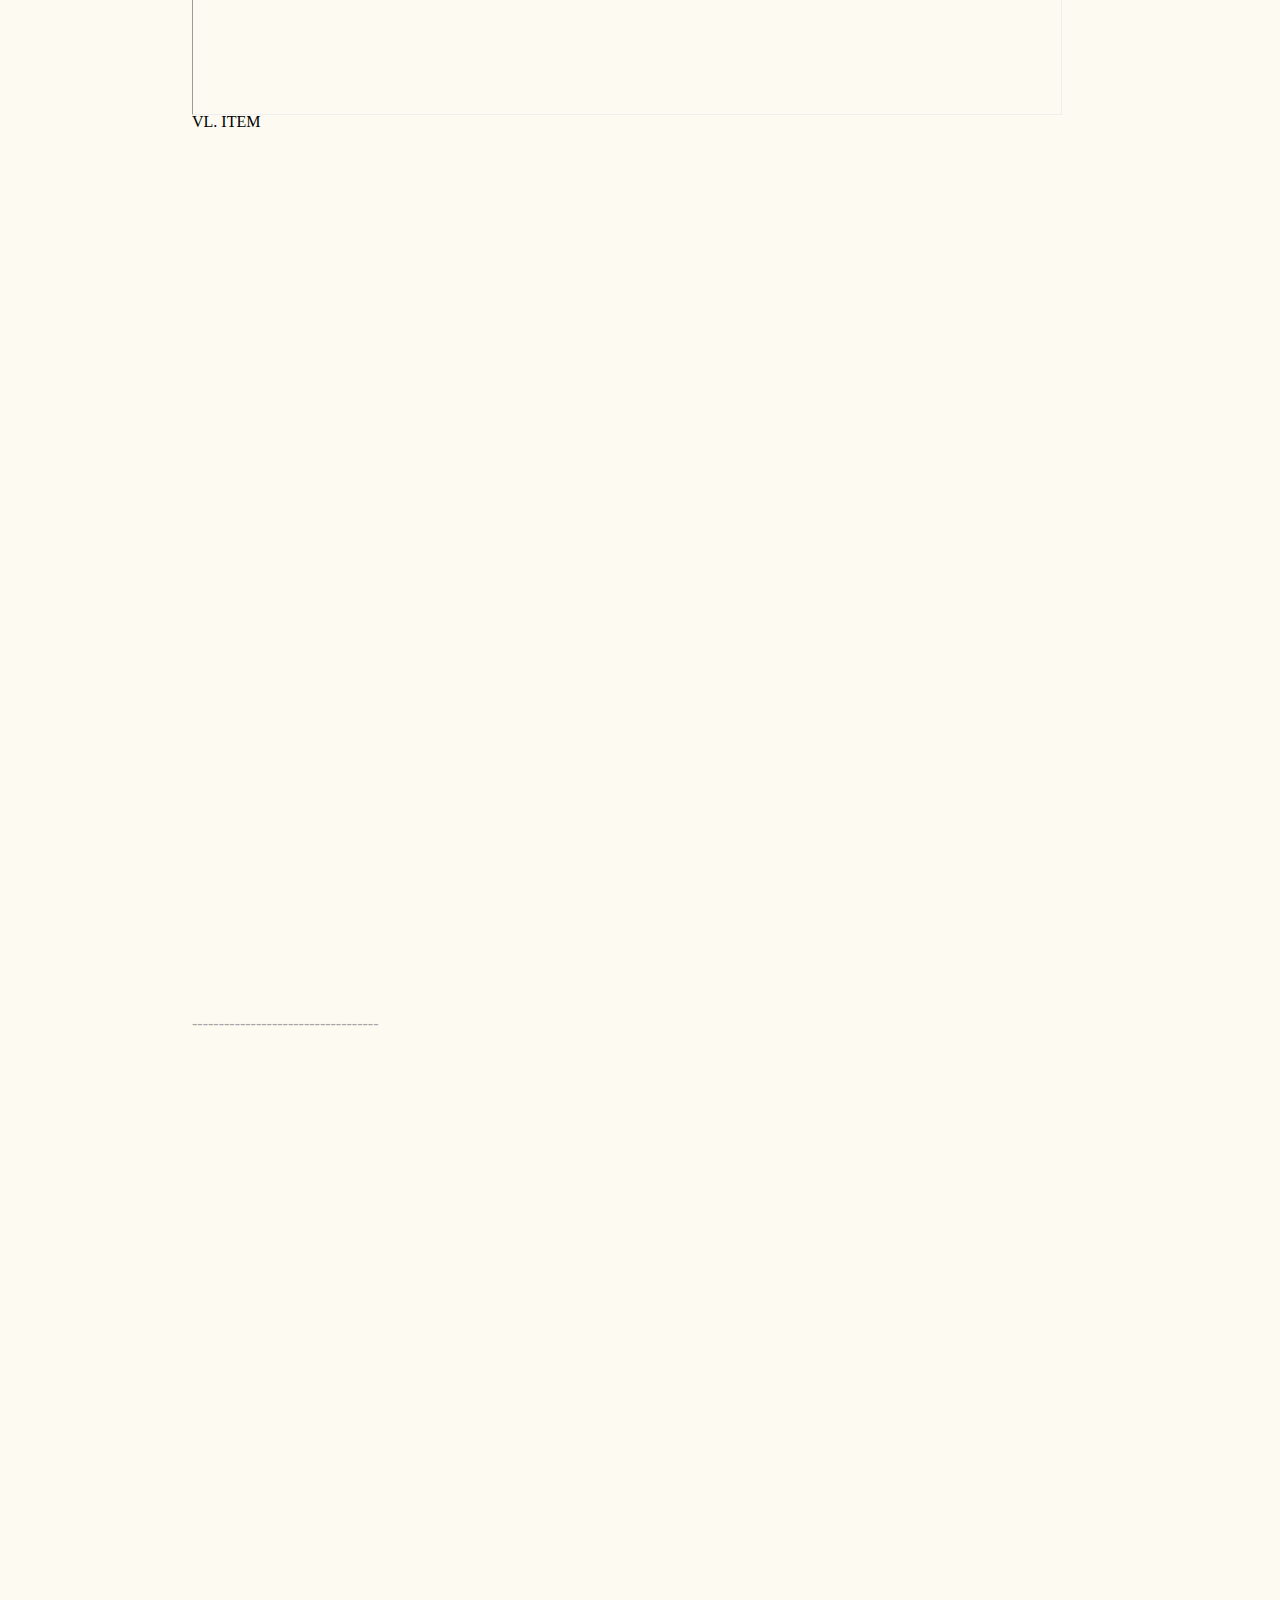
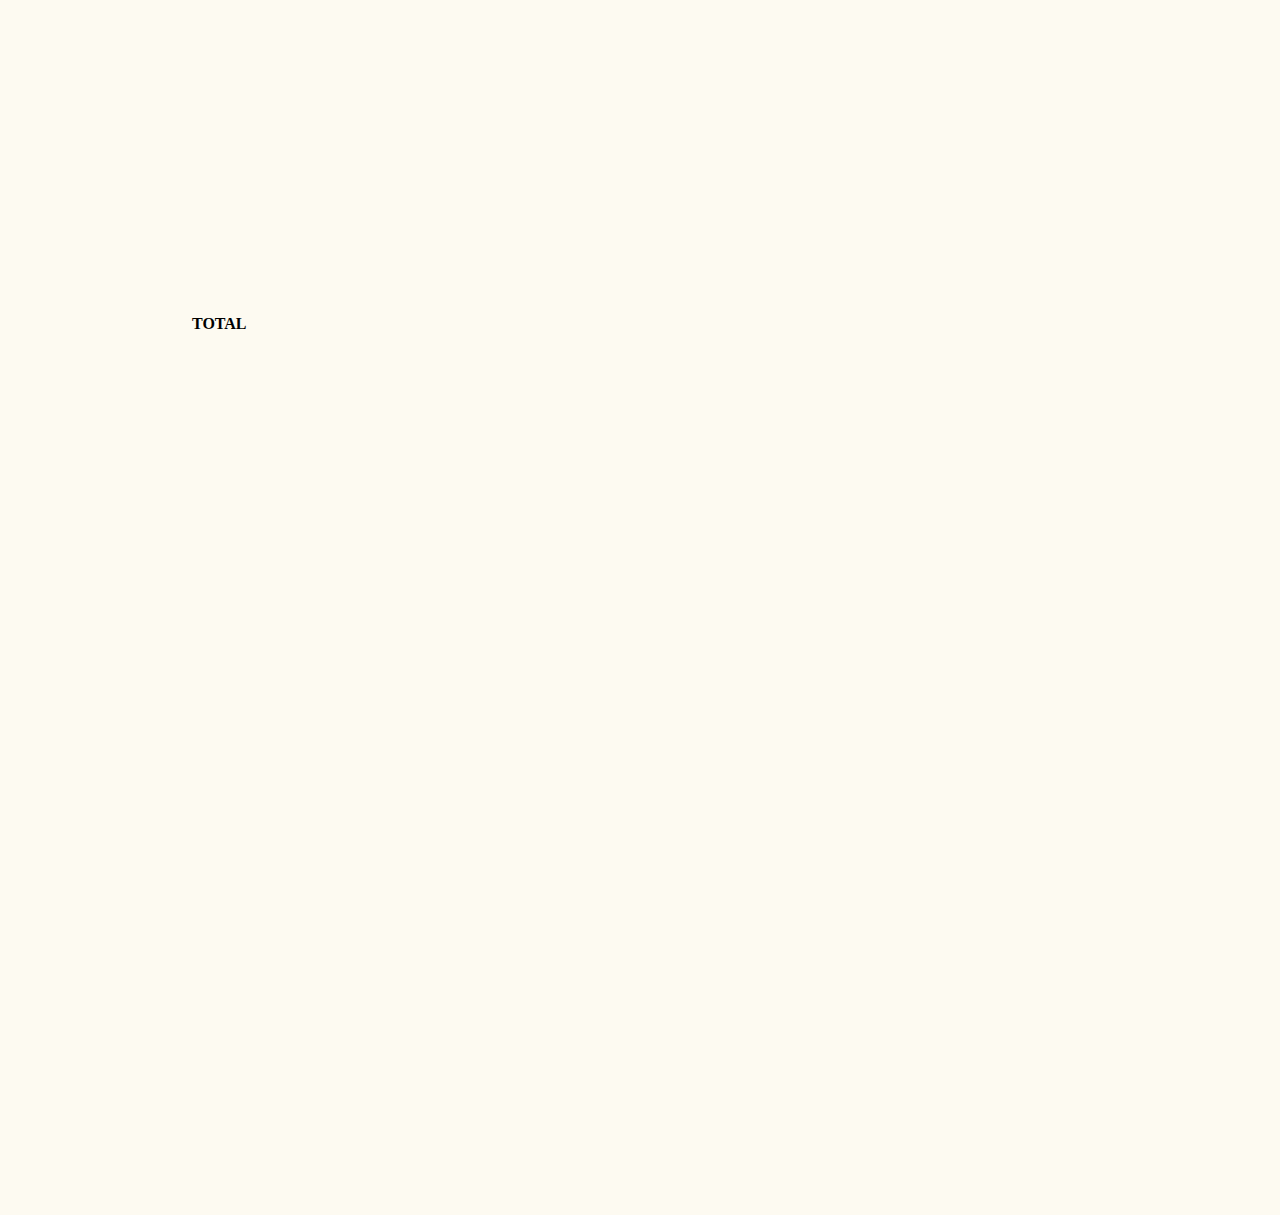
<file: pji pizza m&j v13 teste/pji_pizzaria_M&J/html/6_nota_fiscal.html>
<!DOCTYPE html>
<html lang="pt">
    <head>
        <meta charset="UTF-8">
        <meta http-equiv="X-UA-Compatible" content="IE=edge">
        <meta name="viewport" content="width=device-width, initial-scale=1.0">
        <title>M & J's Pizzaria</title>

        <link rel="shortcut icon" href="../assets/images/logo/pizza_logo_icon.png" type="image/png">

        <!-- CSS only -->
        <link rel="stylesheet" href="../assets/css/style.css">
        <link rel="stylesheet" href="../assets/css/fontes.css">
        <link rel="stylesheet" href="../assets/css/cores.css">
        <link rel="stylesheet" href="../assets/css/print.css">
        <link rel="stylesheet" href="../assets/css/popup.css">
        
        <link href="https://cdn.jsdelivr.net/npm/bootstrap@5.2.0-beta1/dist/css/bootstrap.min.css" rel="stylesheet" integrity="sha384-0evHe/X+R7YkIZDRvuzKMRqM+OrBnVFBL6DOitfPri4tjfHxaWutUpFmBp4vmVor" crossorigin="anonymous">

    </head>

    <body>
        <header class="header-sem-botao fundo-verde content"> <!--header da pag-->
            <a href="../html/index.html" class="img-logo col-2"> <!--fundo branco da imagem-->
                <img class="logo efeito-de-botao-zoom-05" alt="logo da pizzaria M&J's" src="../assets/images/logo/pizza_logo.png"> <!--imagem-->
            </a>
            
            <p id="titulo-header" class="Nickainley col-3">Nota Fiscal:</p> <!--texto do nome da pizzaria-->
            
            <div class="line"></div> <!--linha decorativa-->
        </header>
        
        <article class="content h-75"> <!--conteudo-->
            <div class="row align-content-center h-100 w-100"> <!--como se fosse uma linha onde cada elemento tem sua propria coluna-->
               <!--barrinha decorativa-->
                <div class="col-1 align-items-center h-100">
                    <div class="barrinha-decorativa fundo-verde"></div>
                </div> 

                <div class="col align-items-start h-100">
                    <div  class="row pt-5 nt-fiscal-contain" style="height: 85%;">
                        <div id="bloco-sombra"></div>
                        <div id="section-to-print" class="justify-content-center col h-auto bg-transparent" style="z-index: 1;">
                            <div id="nt_fiscal" class="py-3 px-5 h-auto fundo-amarelo-nota-fiscal">
                                <div class="text-center h-auto bg-transparent">
                                    <strong class="h-auto bg-transparent">Ind. e Com. M&J's Pizzaria</strong>
                                    <div class="h-auto bg-transparent">R. das Cachorreiras, 732 - Vila Jardim  <br>São Paulo - SP  CEp 03.615-010</div>
                                    <strong class="h-auto bg-transparent">CNPJ 37.495.126/0001-83</strong>
                                    <div class="h-auto bg-transparent">IE: 219.437.001.240</div>
                                    <hr class="h-auto">
                                    <span id="data_nt" class="h-auto bg-transparent"></span>
                                    <span id="hora_nt" class="h-auto bg-transparent"></span>
                                    <span class="h-auto bg-transparent">CCF: 023480</span>
                                    <span class="h-auto bg-transparent">COO: 004572</span>

                                    <strong class="h-auto bg-transparent"><BR>CUPOM FISCAL</strong>
                                    <div id="titulo-nt-fiscal" class="px-3 row h-auto bg-transparent justify-content-between">
                                        <div class="col-3 h-auto bg-transparent">ITEM CÓDIGO</div>  
                                        <div class="col-3 h-auto bg-transparent">DESCRIÇÃO</div>
                                    </div>

                                    <div id="titulo-nt-fiscal" class="row h-auto bg-transparent justify-content-between">
                                        <div class="col-3 h-auto bg-transparent">QTD. UN.</div> 
                                        <div class="col-3 h-auto bg-transparent">ST</div> 
                                        <div class="col-3 h-auto bg-transparent">VL. ITEM&emsp;</div>
                                    </div>
                                    <hr class="h-auto">
                                    <div id="itens_nt" class="h-auto bg-transparent">
                                        <!--exemplo-->

                                    </div>

                                    <div class="h-auto bg-transparent w-100 text-end cor-cinza">
                                        -----------------------------------
                                    </div>
                                        
                                    <div class="h-auto bg-transparent text-start">
                                        <strong class="h-auto bg-transparent ">TOTAL</strong>
                                        <span></span>
                                    </div>
                                </div>
                            </div>
                        </div>
                        <div class="col-5 h-auto justify-content-start">
                            <button id="button_print" class="h-auto justify-content-center botao-retangular efeito-de-botao-zoom-1 fundo-amarelo Courgette" onclick="print()"> imprimir </button>
                            <p class="mt-5 h-auto Courgette"> Núm. do pedido:</p>
                            <p id="num_ped" class="h-auto Quicksand cor-cinza-escuro">23526637</p>
                        </div>
                    </div>

                    <div class="row align-items-center justify-content-between pb-4 pr-5" style="height: 15%;">
                        <!--botao alterar-->
                        <button id="btn_alterar" class="justify-content-center col-2 botao-retangular Courgette fundo-bege efeito-de-botao-zoom-05" style="height: 60%;">Alterar</button>
                        
                        <!--botao concluir-->
                        <a href="#popUp" id="openPopUp" class="btn_concluir justify-content-center col-2 mx-5 botao-retangular Courgette fundo-vermelho efeito-de-botao-zoom-05" style="height: 60%;">
                            Concluir
                            <img id="checkmark" src="../assets/symbols/checkmark.png" alt="check">
                        </a>
                    </div>
                </div>
                
            </div>
        </article>

        <!-- POP UP -->
        <aside id="popUp" class="popup">
            <div class="popUpContainer">
                <header>
                    <a href="#!" class="closePopUp Quicksand cor-cinza">X</a>
                    <h2 class="Quicksand"><br><br>- Pedido concluído! -</h2>
                </header>
                <article class="content justify-content-center pt-5 pb-4"> 
                    
                    <div class="row bg-transparent mt-5 pt-5 h-50 justify-content-center">
                        <a id="button_inicio" href="../html/index.html" class="col-6 mt-5 botao-retangular efeito-de-botao-zoom-05 fundo-vermelho Courgette">
                            Tela inicial
                        </a>
                    </div>
                </article>
            </div>        
            <a href="#!" class="closePopUpOutSide"></a>    
        </aside>

        <footer class="foot fundo-verde"> <!--rodape-->
            <i class="texto-pequeno">M & J's Pizzaria &copy; <br> developed by M & J's Dev&reg; <br>ifsp - 2023</i>
        </footer>
        

        <!-- JavaScript Bundle with Popper -->
        <script src="https://cdn.jsdelivr.net/npm/bootstrap@5.2.0-beta1/dist/js/bootstrap.bundle.min.js" integrity="sha384-pprn3073KE6tl6bjs2QrFaJGz5/SUsLqktiwsUTF55Jfv3qYSDhgCecCxMW52nD2" crossorigin="anonymous"></script>    
        <script src="../js/app7.js"></script>
    </body>
</html>
</file>
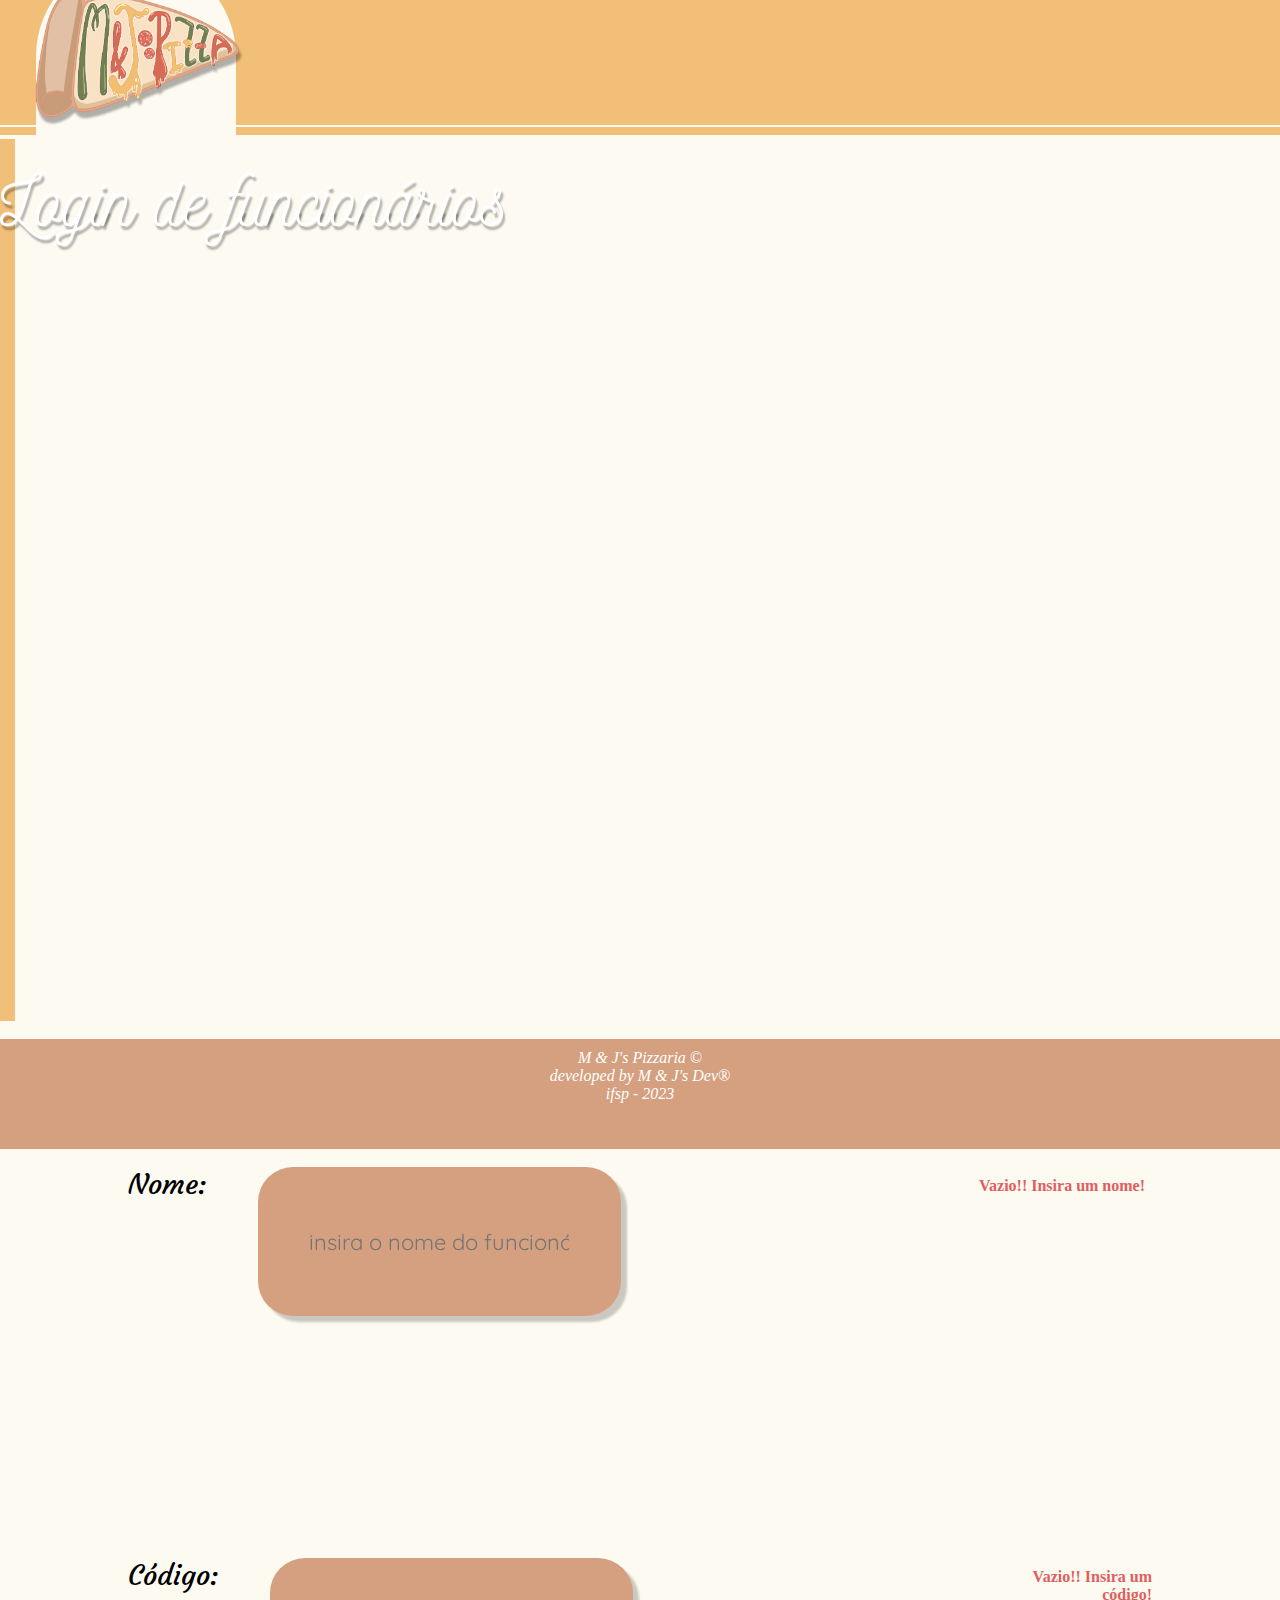
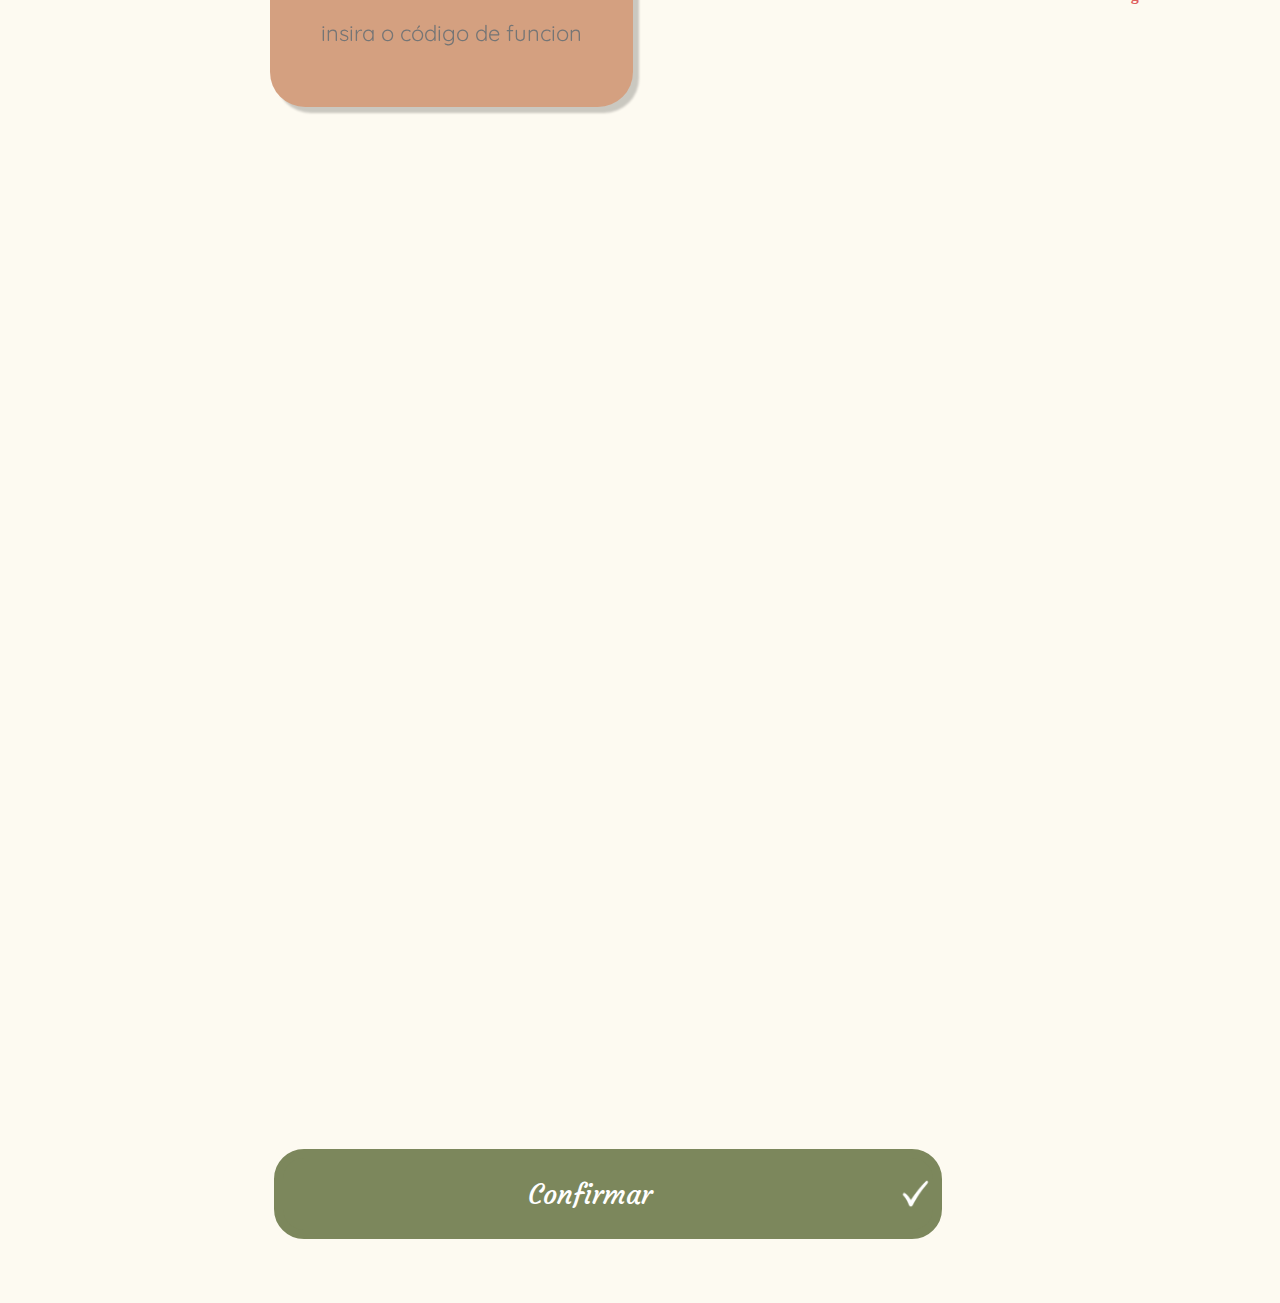
<file: pji pizza m&j v13/pji_pizzaria_M&J/html/1_login_funcionarios.html>
<!DOCTYPE html>
<html lang="pt">
    <head>
        <meta charset="UTF-8">
        <meta http-equiv="X-UA-Compatible" content="IE=edge">
        <meta name="viewport" content="width=device-width, initial-scale=1.0">
        <title>M & J's Pizzaria</title>

        <link rel="shortcut icon" href="../assets/images/logo/pizza_logo_icon.png" type="image/png">

        <!-- CSS only -->
        <link rel="stylesheet" href="../assets/css/style.css">
        <link rel="stylesheet" href="../assets/css/fontes.css">
        <link rel="stylesheet" href="../assets/css/cores.css">
        
        <link href="https://cdn.jsdelivr.net/npm/bootstrap@5.2.0-beta1/dist/css/bootstrap.min.css" rel="stylesheet" integrity="sha384-0evHe/X+R7YkIZDRvuzKMRqM+OrBnVFBL6DOitfPri4tjfHxaWutUpFmBp4vmVor" crossorigin="anonymous">

    </head>

    <body>
        <header class="header-sem-botao fundo-amarelo"> <!--header da pag-->
            <a href="../html/index.html" class="img-logo"> <!--fundo branco da imagem-->
                <img class="logo efeito-de-botao-zoom-05" alt="logo da pizzaria M&J's" src="../assets/images/logo/pizza_logo.png"> <!--imagem-->
            </a>
            
            <p id="titulo-header" class="Nickainley">Login de funcionários</p> <!--texto do nome da pizzaria-->
            
            <div class="line"></div> <!--linha decorativa-->
        </header>
        
        <article class="content h-75"> <!--conteudo-->
            <div class="row align-content-center h-100 w-100"> <!--como se fosse uma linha onde cada elemento tem sua propria coluna-->
               <!--barrinha decorativa-->
                <div class="col-1 align-items-center h-100">
                    <div class="barrinha-decorativa fundo-amarelo"></div>
                </div> 

                <!--form-->
                <form id="formLoginFunc" action="" method="post" class="col-11 h-100">
                    <div class="row h-100">
                        <!--input-->
                        <div class="col-8 h-100">
                            <div class="row input-text">
                                <label for="nome_func" class="col-2 label Courgette">Nome: </label>
                                <input id="input_nome_func" class="col-10 input fundo-bege efeito-de-input-zoom-05" type="text" name="nome_func" maxlength="255" required placeholder="insira o nome do funcionário">
                                
                                <div class="col-5 justify-content-start texto-aviso d-none" id="nome-texto-aviso-contain">
                                    <p class="texto-aviso-p" id="nome-texto-aviso">Vazio!! Insira um nome!</p>
                                </div>
                            </div>

                            <div class="row input-text">
                                <label for="codigo_func" class="col-2 label Courgette">Código: </label>
                                <input id="input_cod_func" class="col-10 input fundo-bege efeito-de-input-zoom-05" type="password" name="codigo_func" maxlength="9" required placeholder="insira o código de funcionário">
                                
                                <div class="col-5 justify-content-start texto-aviso d-none" id="cod-texto-aviso-contain">
                                    <p class="texto-aviso-p " id="cod-texto-aviso">Vazio!! Insira um código!</p>
                                </div>
                            </div>
                        </div>
                        
                        <!--botao confirmar-->
                        <div class="col-3 posicao-botao-confirmar h-100">
                            <button type="button" id="submitFunc" class="botao-DecoCheck fundo-verde Courgette efeito-de-botao-zoom-05" style="width: 55%; height: 10%; border: #7C875C 9px solid;">
                                Confirmar
                            </button>
                        </div>

                    </div>
                </form>
            </div>
        </article>

        <footer class="foot fundo-bege"> <!--rodape-->
            <i class="texto-pequeno">M & J's Pizzaria &copy; <br> developed by M & J's Dev&reg; <br>ifsp - 2023</i>
        </footer>
        

        <!-- JavaScript Bundle with Popper -->
        <script src="https://cdn.jsdelivr.net/npm/bootstrap@5.2.0-beta1/dist/js/bootstrap.bundle.min.js" integrity="sha384-pprn3073KE6tl6bjs2QrFaJGz5/SUsLqktiwsUTF55Jfv3qYSDhgCecCxMW52nD2" crossorigin="anonymous"></script>    
        <script src="../js/app2.js"></script>

    </body>
</html>
</file>
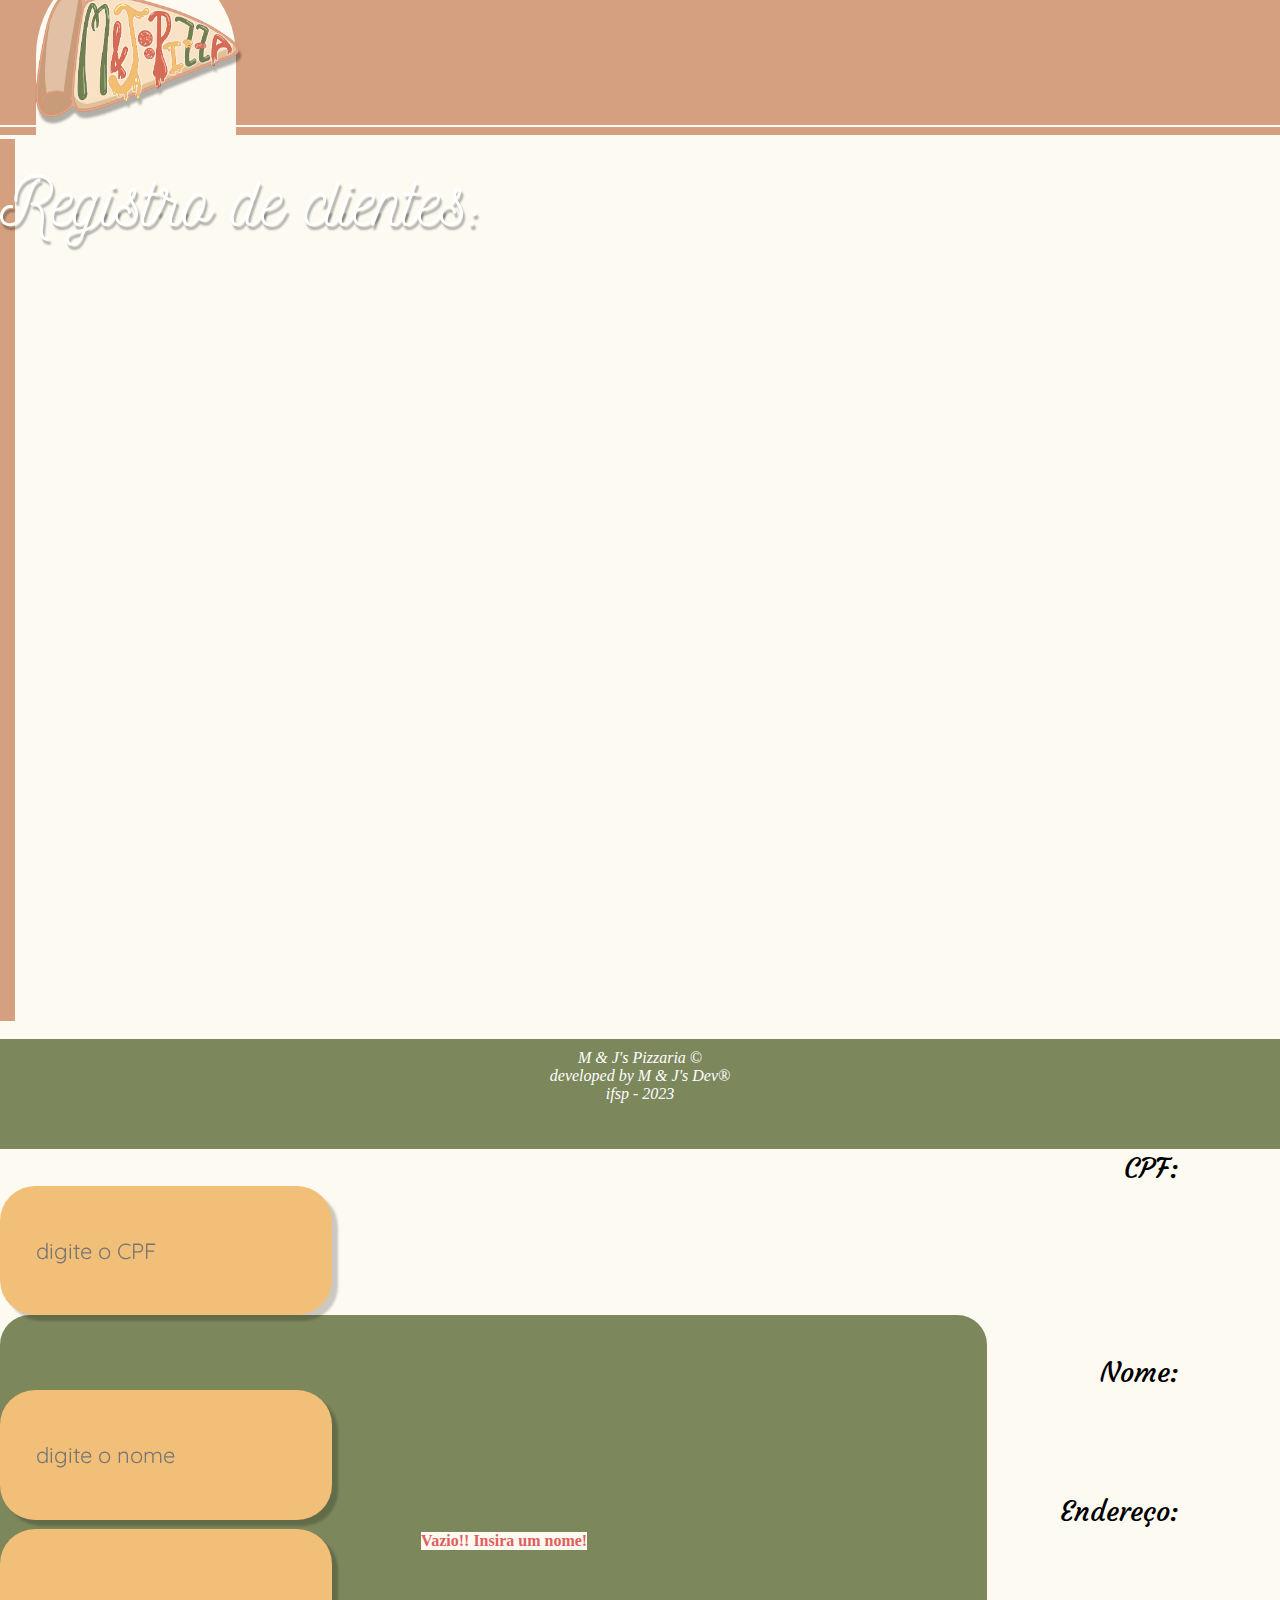
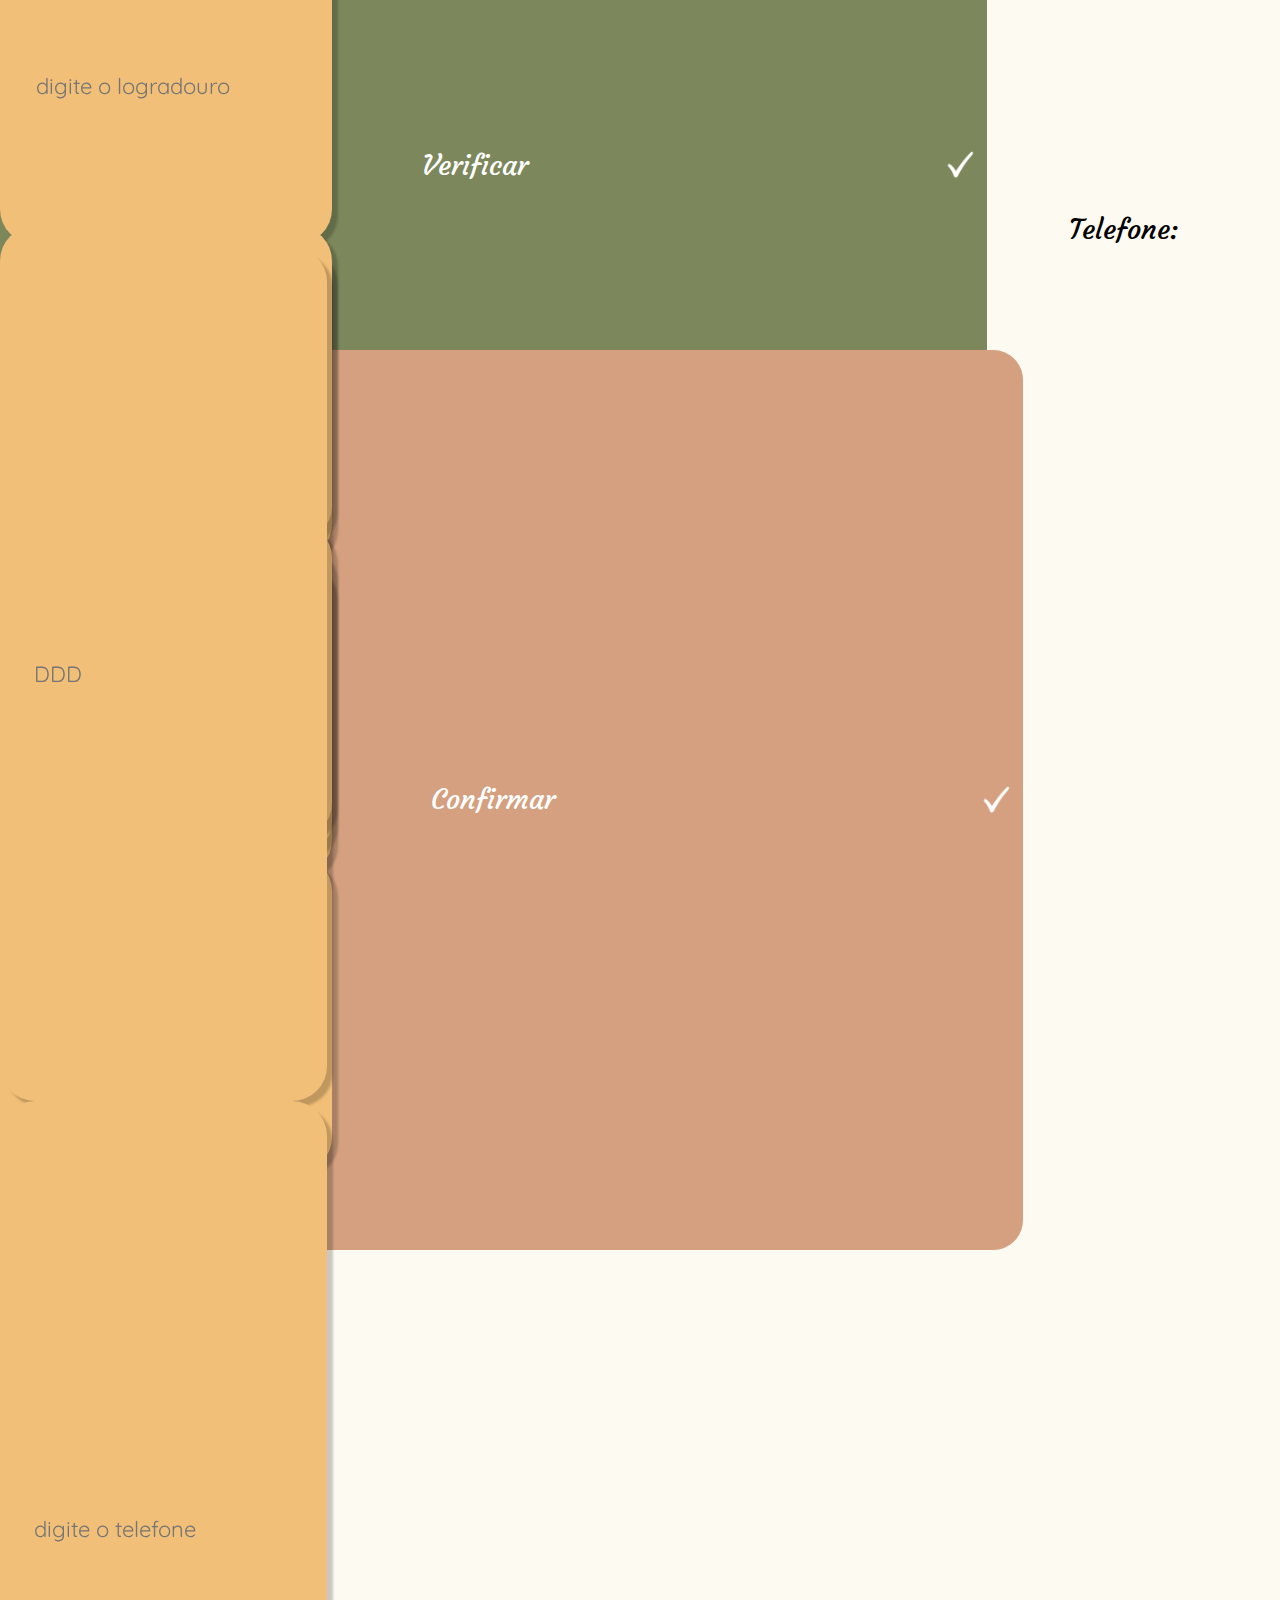
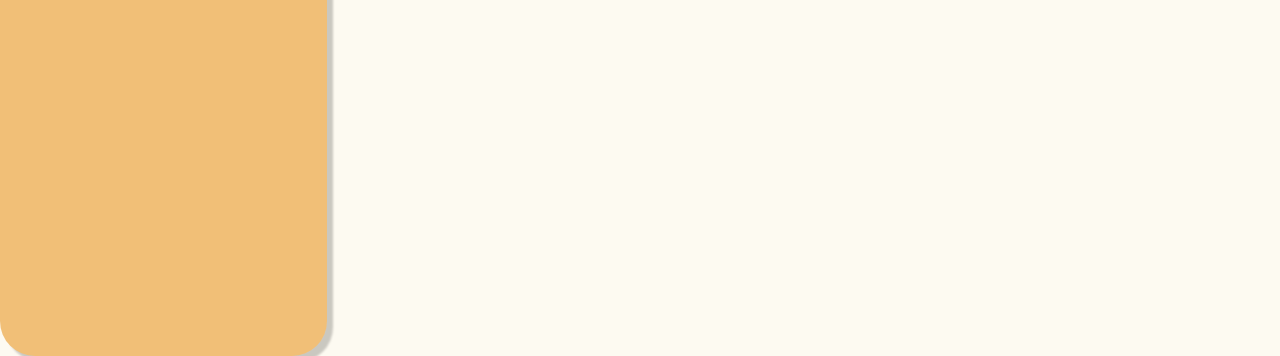
<file: pji pizza m&j v13/pji_pizzaria_M&J/html/3_registro_clientes.html>
<!DOCTYPE html>
<html lang="pt">
    <head>
        <meta charset="UTF-8">
        <meta http-equiv="X-UA-Compatible" content="IE=edge">
        <meta name="viewport" content="width=device-width, initial-scale=1.0">
        <title>M & J's Pizzaria</title>

        <link rel="shortcut icon" href="../assets/images/logo/pizza_logo_icon.png" type="image/png">

        <!-- CSS only -->
        <link rel="stylesheet" href="../assets/css/style.css">
        <link rel="stylesheet" href="../assets/css/fontes.css">
        <link rel="stylesheet" href="../assets/css/cores.css">
        <link rel="stylesheet" href="../assets/css/popup.css">

        
        <link href="https://cdn.jsdelivr.net/npm/bootstrap@5.2.0-beta1/dist/css/bootstrap.min.css" rel="stylesheet" integrity="sha384-0evHe/X+R7YkIZDRvuzKMRqM+OrBnVFBL6DOitfPri4tjfHxaWutUpFmBp4vmVor" crossorigin="anonymous">
    </head>

    <body class="altura-110">
        <header class="header-sem-botao fundo-bege"> <!--header da pag-->
            <a href="../html/index.html" class="img-logo"> <!--fundo branco da imagem-->
                <img class="logo efeito-de-botao-zoom-05" alt="logo da pizzaria M&J's" src="../assets/images/logo/pizza_logo.png"> <!--imagem-->
            </a>
            
            <p id="titulo-header" class="Nickainley">Registro de clientes:</p> <!--texto do nome da pizzaria-->
            
            <div class="line"></div> <!--linha decorativa-->
        </header>
        
        <article class="content h-100"> <!--conteudo-->
            <div class="row align-content-center w-100 h-100"> <!--como se fosse uma linha onde cada elemento tem sua propria coluna-->
               <!--barrinha decorativa-->
                <div class="col-1 align-items-center h-100" style="width: 6%;">
                    <div class="barrinha-decorativa fundo-bege"></div>
                </div> 
                
                <div class="col-11 h-100 d-flex justify-content-start">

                    <!--INÍCIO DO FORMULÁRIO-->
                    <!--no action, tem que adiconar o link que referencia o php no localhost-->
                    <form id="formRegCli" action ="http://localhost/pji%20pizza%20m&j%20v13/pji_pizzaria_M&J/php/2_registroClientes.php" method = "POST" class="input-usu-contain h-100 align-content-center justify-content-start" style="width: 94%;">

                        <!--input CPF com botão verificar -->
                        <div class="row input-dado-usu justify-content-center">
                            <label for="cpf_usu" class="col-2 label-2 Courgette ">CPF: </label>
                            <input id="input_cpf_usu" class="col-5 mr-5 input-2 fundo-amarelo efeito-de-input-zoom-05" type="text" name="cpf_usu" maxlength="11" placeholder="digite o CPF">

                            <div class="col-2 h-100 mx-4">
                                <!--botao submit só cpf-->
                                <button type="button" id="verificarCPF" class="botao-DecoCheck fundo-verde h-75 Courgette efeito-de-botao-zoom-05" style="width: 82%; border: #7C875C 9px solid;">
                                    Verificar
                                </button>

                                <!--botao invisivel de abrir pop up-->
                                <a href="#popUp" id="openPopUp" class="d-none"></a>
                            </div>
                                
                            <!--texto para avisar se estiver vazio-->
                            <div class="col-4 texto-aviso  justify-content-start" id="cpf-texto-aviso-contain">
                                <p class="texto-aviso-p" id="cpf-texto-aviso">Vazio!! Insira um CPF!</p>
                            </div>
                        </div>

                        <div class="row" style="height: 2%;"></div>
                        <!--input-->
                        <div class="row input-dado-usu">
                            <label for="nome_usu" class="col-1 label-2 Courgette" >Nome: </label>
                            <input id="input_nome_usu" class="col-9 input-2 fundo-amarelo efeito-de-input-zoom-05" type="text" name="nome_usu" maxlength="255" placeholder="digite o nome">
                            
                            <!--texto para avisar se estiver vazio-->
                            <div class="col-4 texto-aviso  " id="nome_usu-texto-aviso-contain">
                                <p class="texto-aviso-p" id="nome-usu-texto-aviso">Vazio!! Insira um nome!</p>
                            </div>
                        </div>

                        <!--input-->
                        <div class="row input-dado-usu" style="height: 30%;">
                            <label for="endereco_usu" class="col-1 label-2 Courgette">Endereço: </label>
                            <div class="col-11 h-100">
                                <div class="row gap-3 mb-2" style="height: 33%;">
                                    <input id="input_logradouro_usu" class="mx-1 col-6 input-2 fundo-amarelo efeito-de-input-zoom-05" type="text" name="logradouro_usu" maxlength="255" placeholder="digite o logradouro">
                                    <input id="input_nro_usu" class="mx-1 col-2 input-2 fundo-amarelo efeito-de-input-zoom-05" type="number" name="nro_usu" maxlength="4" min="1" placeholder="nº">
                                    <input id="input_cep_usu" class="mx-1 col-3 input-2 fundo-amarelo efeito-de-input-zoom-05" type="text" name="cep_usu" maxlength="8" placeholder="CEP">
                                </div>
                                <div class="row gap-3 mb-2" style="height: 33%;">
                                    <input id="input_bairro_usu" class="mx-1 col-4 input-2 fundo-amarelo efeito-de-input-zoom-05" type="text" name="bairro_usu" maxlength="255" placeholder="bairro">
                                    <input id="input_cidade_usu" class="mx-1 col-4 input-2 fundo-amarelo efeito-de-input-zoom-05" type="text" name="cidade_usu" maxlength="255" placeholder="cidade">
                                    <input id="input_estado_usu" class="mx-1 col-3 input-2 fundo-amarelo efeito-de-input-zoom-05" type="text" name="estado_usu" maxlength="255" placeholder="estado">
                                </div>
                                <div class="row gap-3" style="height: 33%;">
                                    <input id="input_complemento_usu" class="mx-1 col-11 input-2 fundo-amarelo efeito-de-input-zoom-05" type="text" name="complemento_usu" maxlength="255" placeholder="complemento">
                                </div>
                            </div>
                            <!--texto para avisar se estiver vazio-->
                            <div class="col-3 justify-content-end texto-aviso" id="endereco-texto-aviso-contain">
                                <p class="texto-aviso-p" id="endereco-texto-aviso">Inválido!! Preencha todos os dados!</p>
                            </div>
                        </div>

                        <!--input-->
                        <div class="row input-dado-usu">
                            <label for="telefone_usu" class="col-1 label-2 Courgette">Telefone: </label>
                            <div class="row h-100 gap-3" style="width: 93%;"> 
                                <input id="input_ddd_usu" class="col-2 input-2 fundo-amarelo efeito-de-input-zoom-05" type="number" min="1" name="ddd_usu" maxlength="255" placeholder="DDD">
                                <input id="input_telefone_usu" class="col-6 input-2 fundo-amarelo efeito-de-input-zoom-05" type="number" min="1" name="tel_usu" maxlength="255" placeholder="digite o telefone">
                            </div>
                            <!--texto para avisar se estiver vazio-->
                            <div class="col-3 justify-content-end texto-aviso  " id="telefone-texto-aviso-contain">
                                <p class="texto-aviso-p" id="telefone-texto-aviso">Vazio!! Insira um Telefone!</p>
                            </div>
                        </div>
                        
                        <!--botao confirmar-->
                        <div class="row btn-confirma-contain justify-content-end">
                            <div class="col h-100 col-2">
                                <button type="button" id="submitCadastroCli" class="botao-DecoCheck fundo-bege h-75 Courgette efeito-de-botao-zoom-05" style="width: 85%; border: #D4A080 9px solid;">
                                Confirmar
                                </button>
                            </div>
                        </div>
                    </form>
                </div>
            </div>
        </article>

            <!-- POP UP -->
            <aside id="popUp" class="popup">
                <div class="popUpContainer">
                    <header>
                        <a href="#!" class="closePopUp Quicksand cor-cinza">X</a>
                        <h2 class="Quicksand">Usuário já <br> registrado!</h2>
                    </header>
                    <article class="content justify-content-center px-5"> 
                        <!--input CPF com botão verificar-->
                        <div class="row bg-transparent h-50 input-dado-usu justify-content-start py-5">
                            <label for="cpf_usu_pop" class="bg-transparent col-2 label-2 Courgette ">CPF: </label>
                            <input id="input_cpf_usu_pop" readonly class="px-5 col-12 mr-5 input-2 fundo-amarelo" type="text" name="cpf_usu_pop" maxlength="11" placeholder="CPF">

                            <!--texto para avisar se estiver vazio-->
                            <div class="mt-2 col-6 texto-aviso bg-transparent justify-content-start" id="cpf-pop-texto-aviso-contain">
                                <p class="bg-transparent texto-aviso-p" id="cpf-pop-texto-aviso">Vazio!! Insira um CPF!</p>
                            </div>
                        </div>

                        <div class="row bg-transparent mt-5 h-50 justify-content-center">
                            <a id="button_login_pop" href="../html/4_cardapio.html" class="col-6 botao-retangular efeito-de-botao-zoom-05 fundo-vermelho Courgette">
                                Login
                            </a>
                        </div>

                    </article>
                </div>        
                <a href="#!" class="closePopUpOutSide"></a>    
            </aside>

        <footer class="foot fundo-verde"> <!--rodape-->
            <i class="texto-pequeno">M & J's Pizzaria &copy; <br> developed by M & J's Dev&reg; <br>ifsp - 2023</i>
        </footer>
        

        <!-- JavaScript Bundle with Popper -->
        <script src="https://cdn.jsdelivr.net/npm/bootstrap@5.2.0-beta1/dist/js/bootstrap.bundle.min.js" integrity="sha384-pprn3073KE6tl6bjs2QrFaJGz5/SUsLqktiwsUTF55Jfv3qYSDhgCecCxMW52nD2" crossorigin="anonymous"></script>    
        <script src="../js/app4.js"></script>
        
    </body>
</html>
</file>
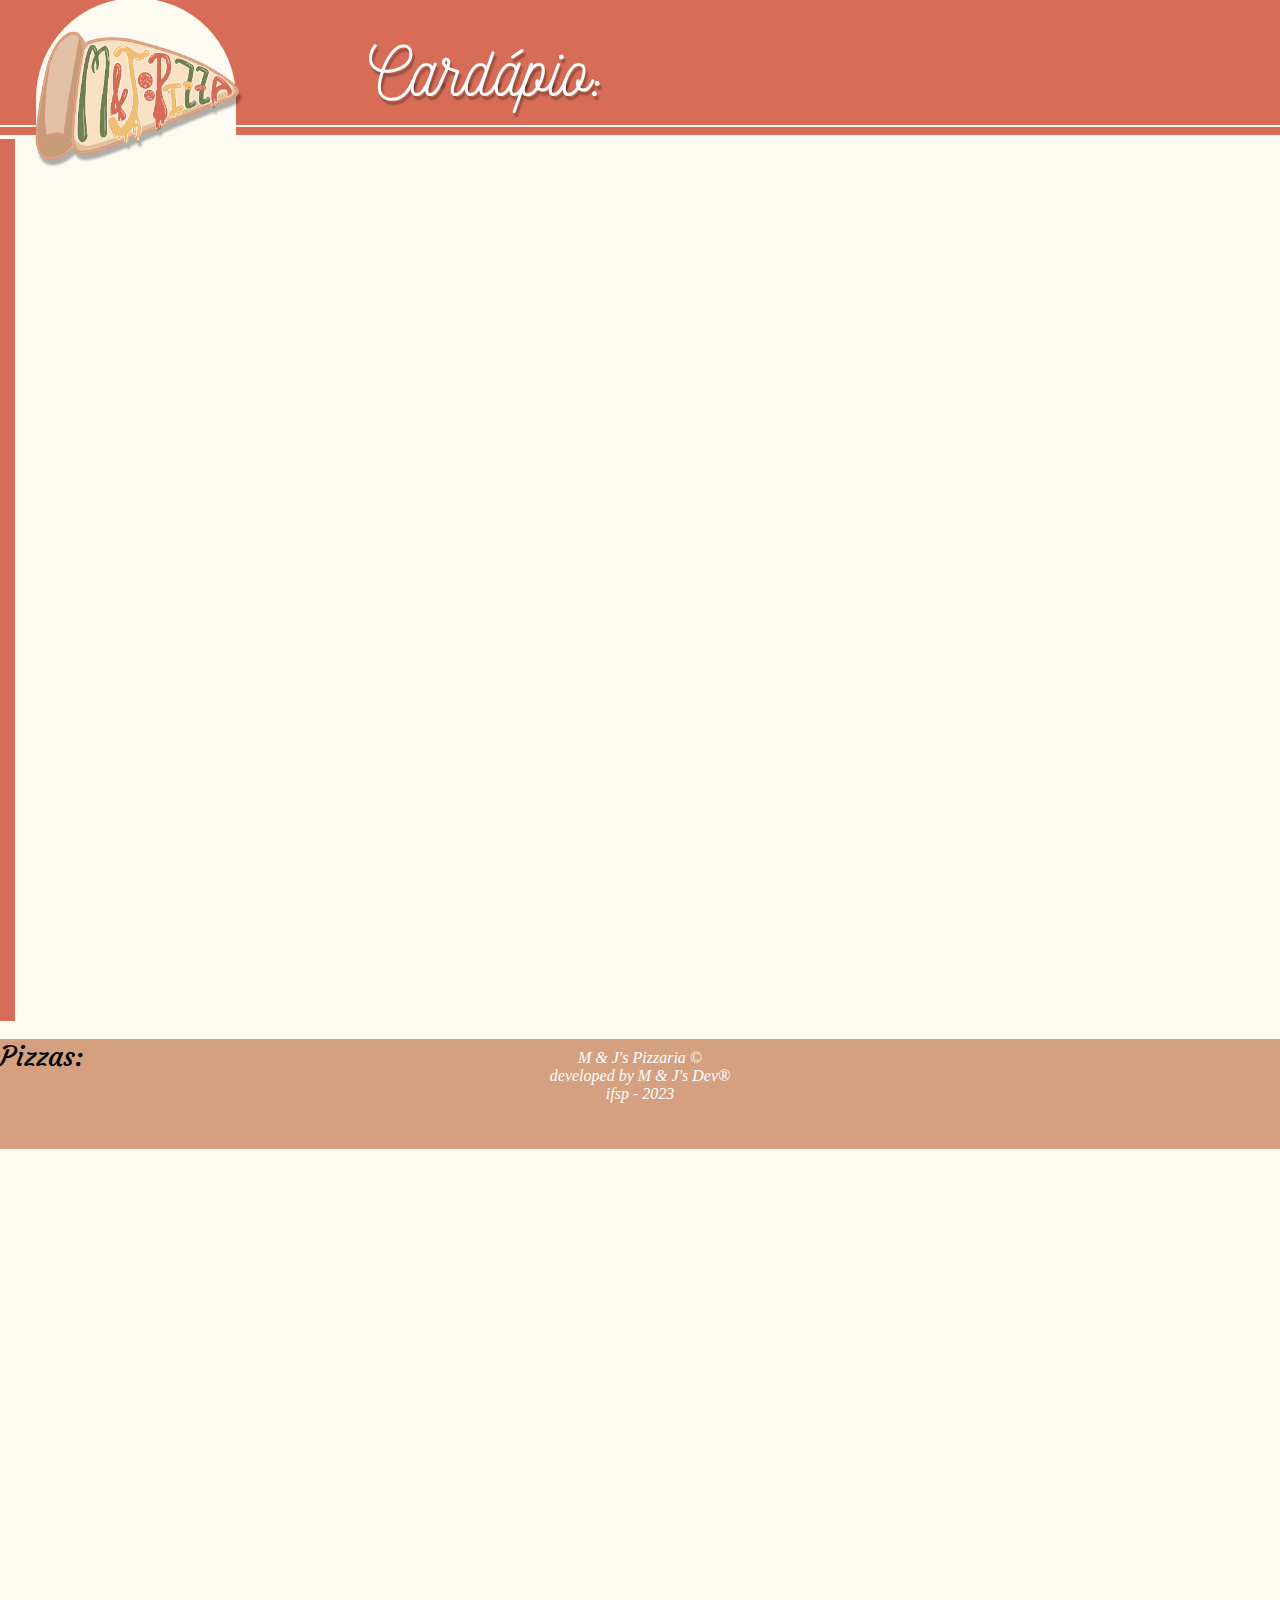
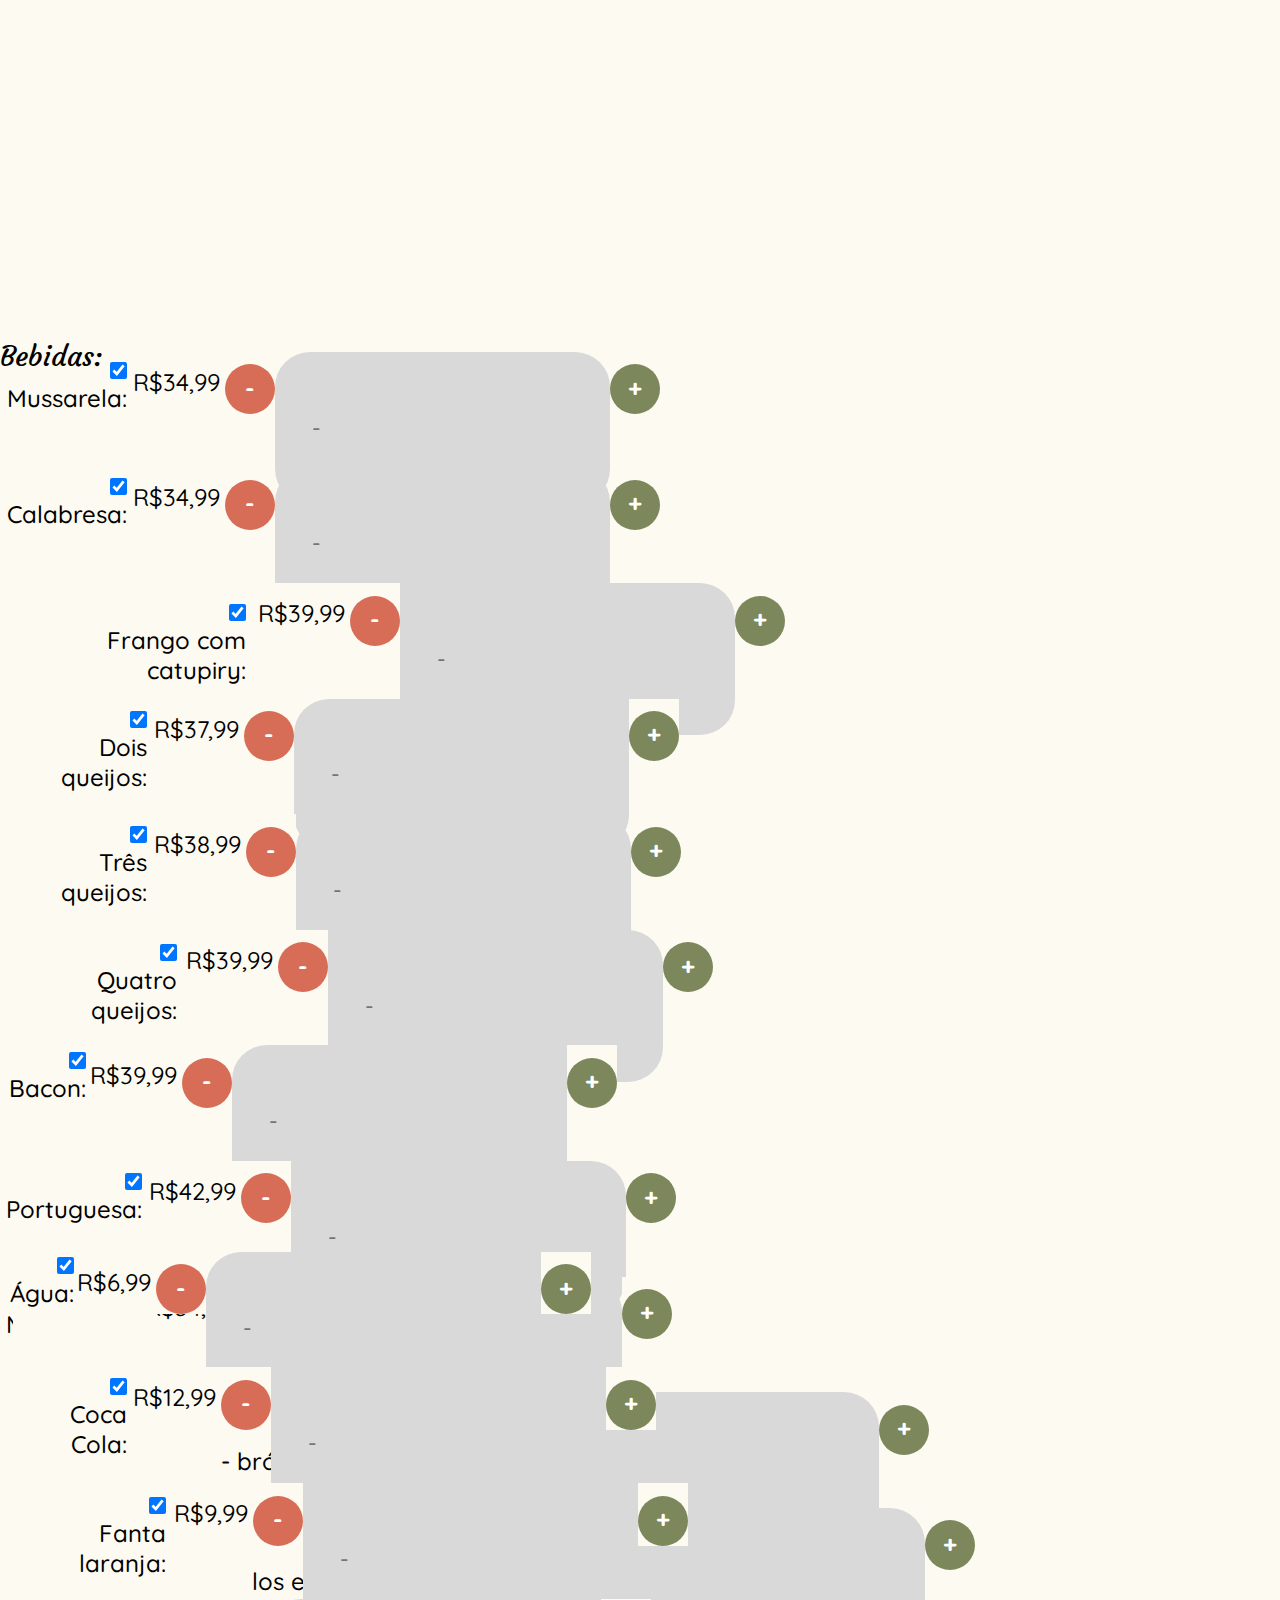
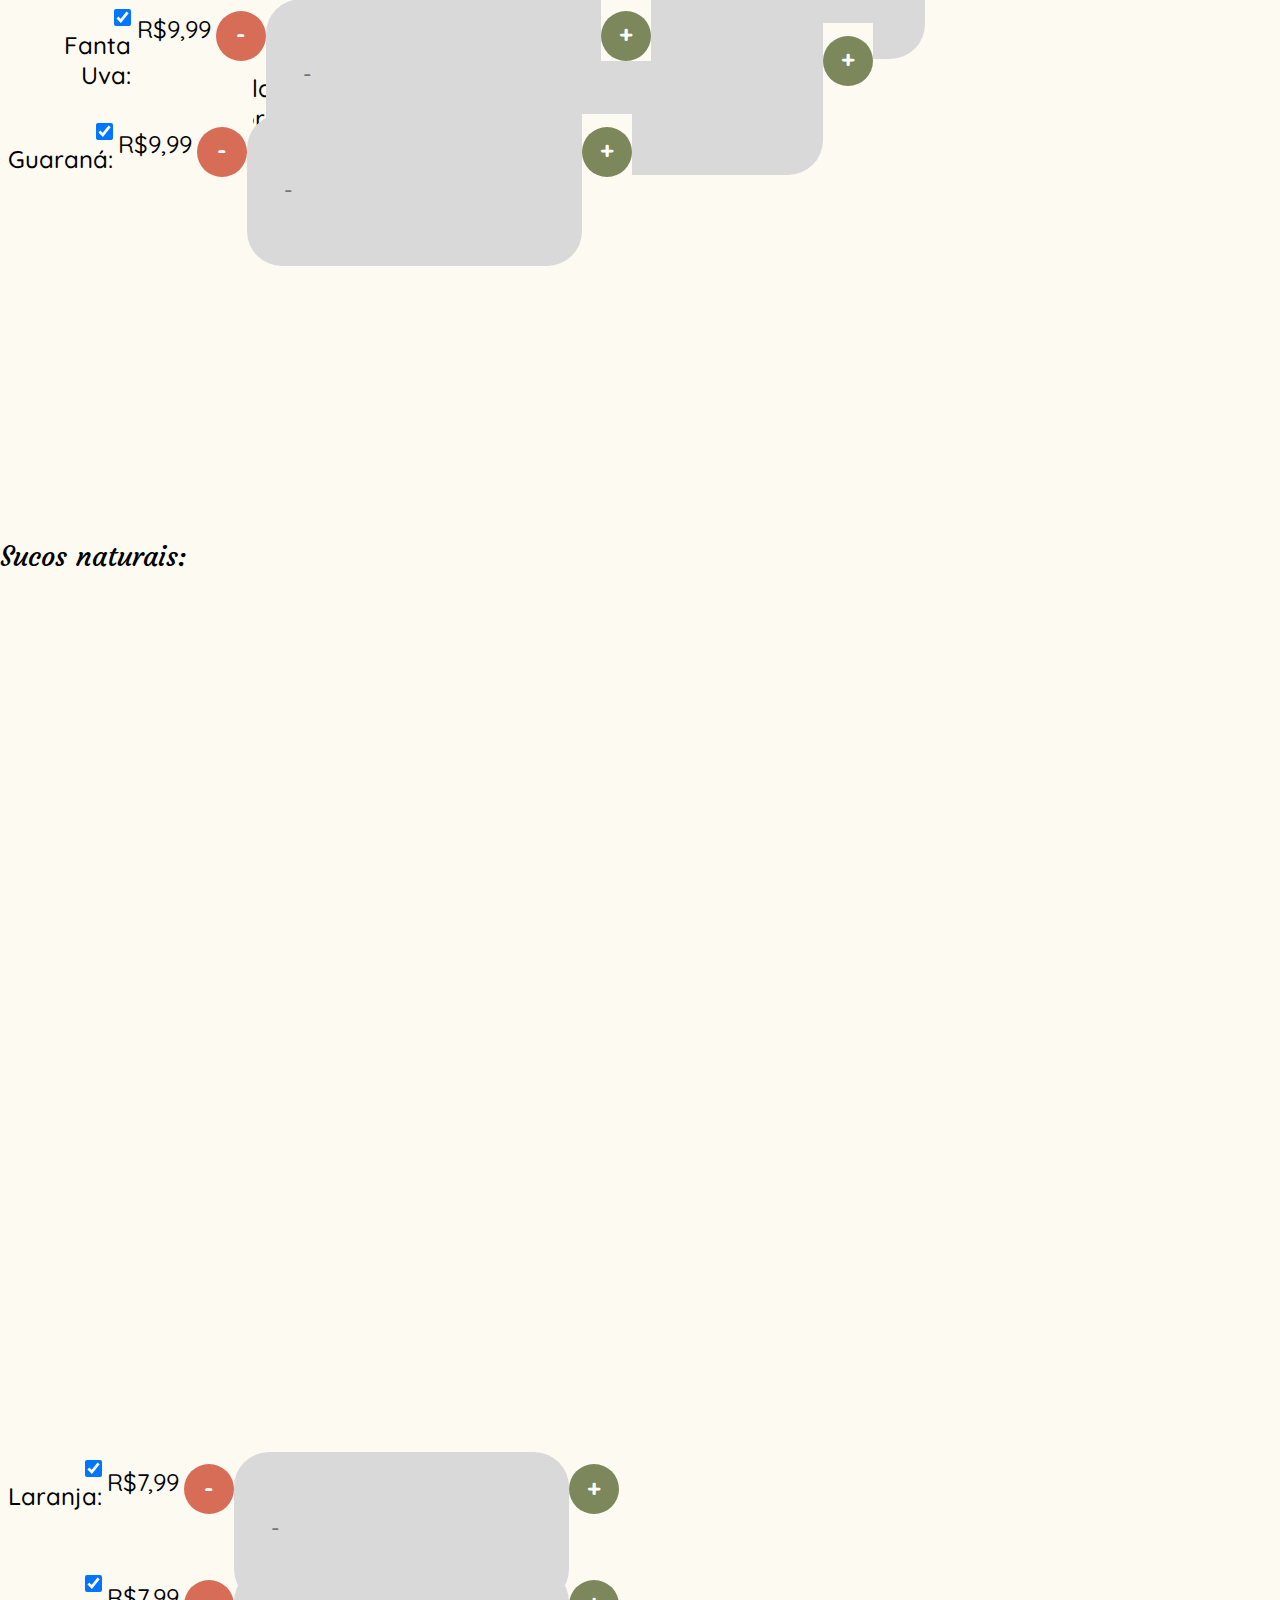
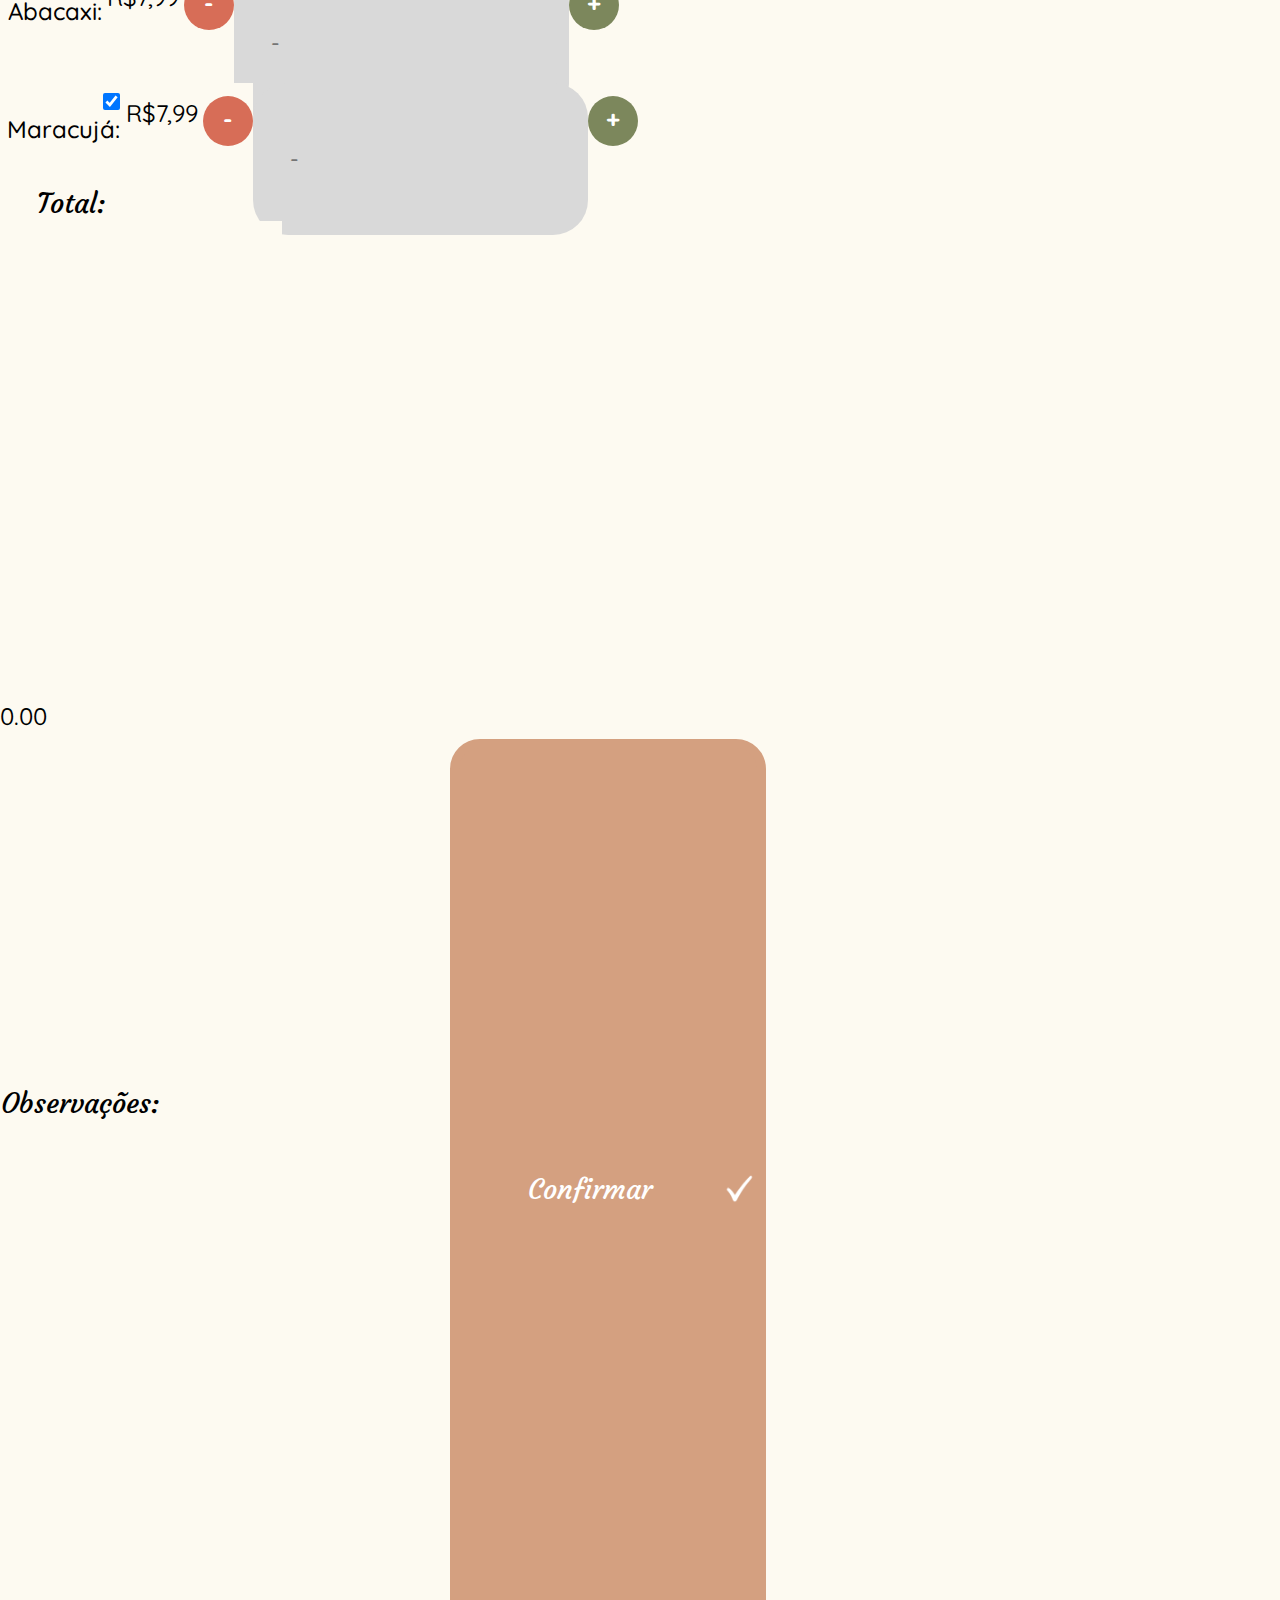
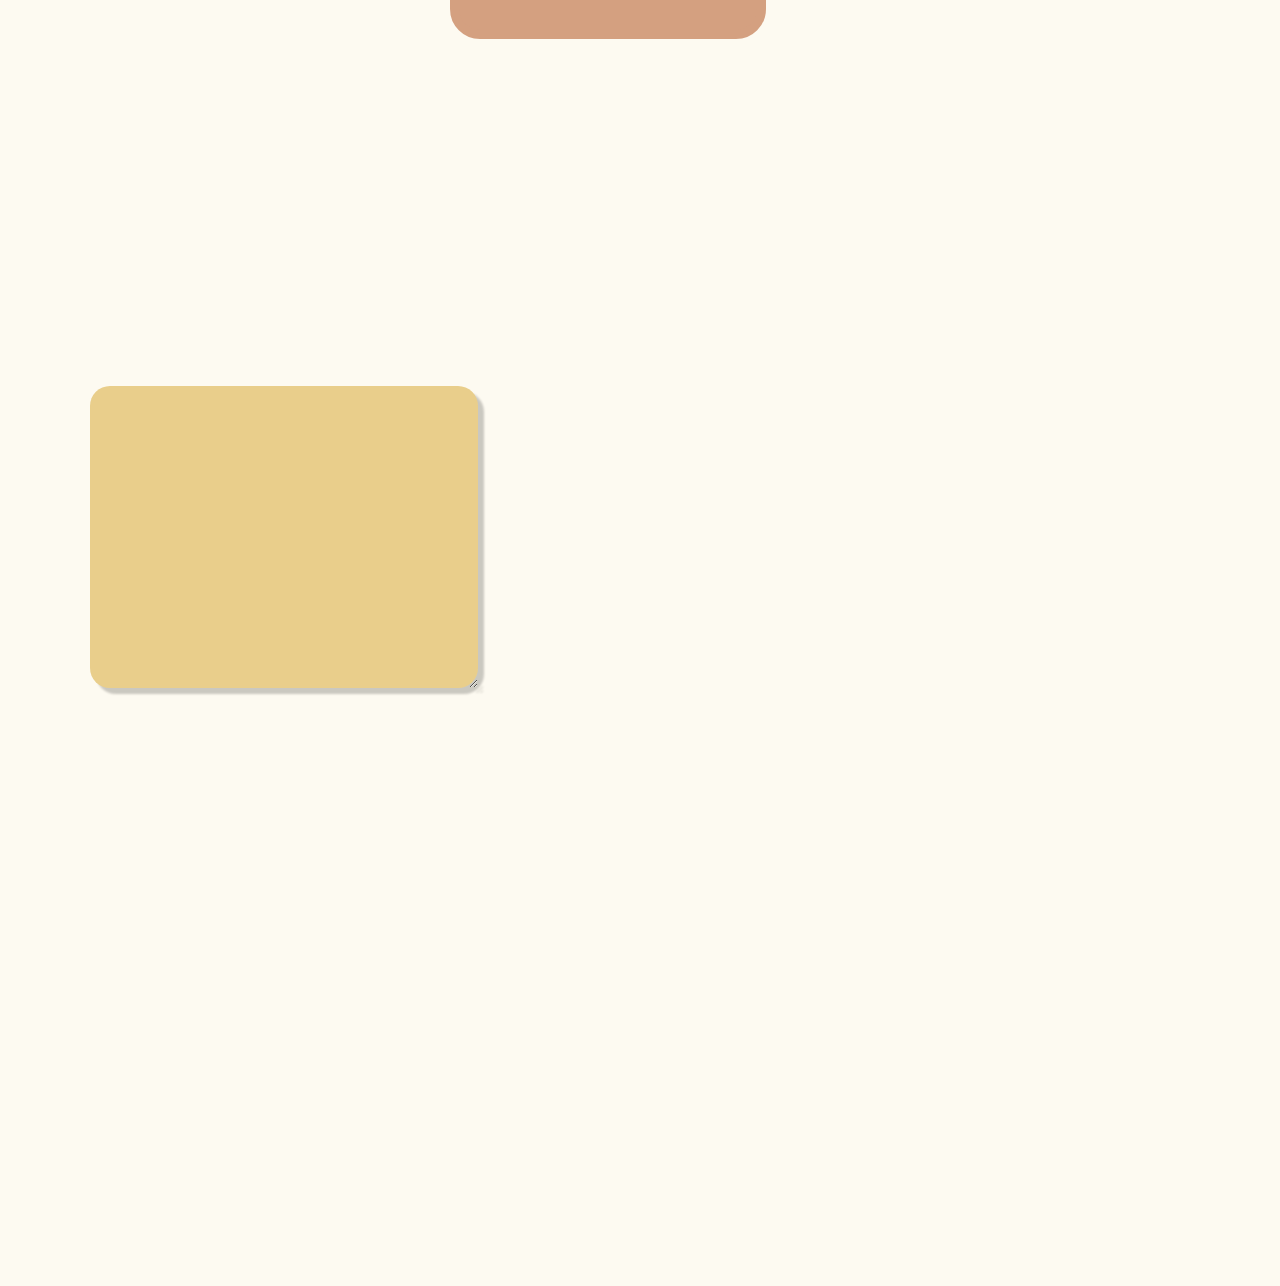
<file: pji pizza m&j v13/pji_pizzaria_M&J/html/4_cardapio.html>
<!DOCTYPE html>
<html lang="pt">
    <head>
        <meta charset="UTF-8">
        <meta http-equiv="X-UA-Compatible" content="IE=edge">
        <meta name="viewport" content="width=device-width, initial-scale=1.0">
        <title>M & J's Pizzaria</title>

        <link rel="shortcut icon" href="../assets/images/logo/pizza_logo_icon.png" type="image/png">

        <!-- CSS only -->
        <link rel="stylesheet" href="../assets/css/style.css">
        <link rel="stylesheet" href="../assets/css/fontes.css">
        <link rel="stylesheet" href="../assets/css/cores.css">
        
        <link href="https://cdn.jsdelivr.net/npm/bootstrap@5.2.0-beta1/dist/css/bootstrap.min.css" rel="stylesheet" integrity="sha384-0evHe/X+R7YkIZDRvuzKMRqM+OrBnVFBL6DOitfPri4tjfHxaWutUpFmBp4vmVor" crossorigin="anonymous">

    </head>

    <body class="altura-175">
        <header class="header-sem-botao fundo-vermelho content"> <!--header da pag-->
            <a href="../html/index.html" class="col-2 img-logo"> <!--fundo branco da imagem-->
                <img class="logo efeito-de-botao-zoom-05" alt="logo da pizzaria M&J's" src="../assets/images/logo/pizza_logo.png"> <!--imagem-->
            </a>
            
            <p id="titulo-header" class="col-3 Nickainley">Cardápio:</p> <!--texto do nome da pizzaria-->
            
            <div class="line"></div> <!--linha decorativa-->
        </header>
        
        <article class="content h-100"> <!--conteudo-->
            <div class="row align-content-center h-100 w-100"> <!--como se fosse uma linha onde cada elemento tem sua propria coluna-->
               <!--barrinha decorativa-->
                <div class="col-1 align-items-center h-100">
                    <div class="barrinha-decorativa fundo-vermelho"></div>
                </div> 

                <!--input-->
                <form id="formCard" action="https://sys4soft.com/udemy/forms/index.php" method="post" class="col-11 h-100">
                    <div class="row h-100">
                        <div class="col-6 h-auto">
                            <p class="row h-auto pt-5 Courgette">Pizzas:</p>

                            <div class="h-auto">
                                <div class="row input-card gap-3">
                                    <!--checkbox e nome da pizza-->
                                    <div class="col-3 h-auto justify-content-end gap-3">
                                        <div class="row h-auto">
                                            <input class="col-1" style="margin-top: 8.5%;" checked type="checkbox" id="check_1">
                                            <label id="lbl_1" class="label mt-2 Quicksand col-10" for="check_1">Mussarela: </label>
                                        </div>    
                                    </div>

                                    <!--preco-->
                                    <div class="col-1 h-auto preco">
                                        <p id="preco_1" class="Quicksand h-auto">R$34,99</p>
                                    </div>

                                    <!--botao menos-->
                                    <div class="col-1 btn-card-contain">
                                        <button id="btn_menos_1" type="button" class="button btn-card btn-red Quicksand fundo-vermelho">-</button>
                                    </div>
                                    <!--input de quantidade de pizzas-->
                                    <input id="inputPizza_1" class="col-3 input-3 fundo-cinza-claro efeito-de-input-zoom-05 text-center" min="0" type="number" name="pizza-mussarela" placeholder="-">
                                    
                                    <!--botao mais-->
                                    <div class="col-1 btn-card-contain">
                                        <button id="btn_mais_1" type="button" class="button btn-card btn-green Quicksand fundo-verde">+</button>
                                    </div>
                                </div>

                                <div class="row input-card gap-3">
                                    <!--checkbox e nome da pizza-->
                                    <div class="col-3 h-auto justify-content-end gap-3">
                                        <div class="row h-auto">
                                            <input class="col-1" style="margin-top: 8.5%;" checked type="checkbox" id="check_2">
                                            <label id="lbl_2" class="label mt-2 Quicksand col-10" for="check_2">Calabresa: </label>
                                        </div>    
                                    </div>

                                    <!--preco-->
                                    <div class="col-1 h-auto preco">
                                        <p id="preco_2" class="Quicksand h-auto">R$34,99</p>
                                    </div>

                                    <!--botao menos-->
                                    <div class="col-1 btn-card-contain">
                                        <button id="btn_menos_2" type="button" class="button btn-card btn-red Quicksand fundo-vermelho">-</button>
                                    </div>
                                    <!--input de quantidade de pizzas-->
                                    <input id="inputPizza_2" class="col-3 input-3 fundo-cinza-claro efeito-de-input-zoom-05 text-center" min="0" type="number" name="pizza-calabresa" placeholder="-">
                                    
                                    <!--botao mais-->
                                    <div class="col-1 btn-card-contain">
                                        <button id="btn_mais_2" type="button" class="button btn-card btn-green Quicksand fundo-verde">+</button>
                                    </div>
                                </div>

                                <div class="row input-card gap-3">
                                    <!--checkbox e nome da pizza-->
                                    <div class="col-3 h-auto justify-content-end gap-3">
                                        <div class="row h-auto">
                                            <input class="col-1" style="margin-top: 8.5%;" checked type="checkbox" id="check_3">
                                            <label id="lbl_3" class="label mt-2 Quicksand col-10" for="check_3">Frango com catupiry: </label>
                                        </div>    
                                    </div>

                                    <!--preco-->
                                    <div class="col-1 h-auto preco">
                                        <p id="preco_3" class="Quicksand h-auto">R$39,99</p>
                                    </div>

                                    <!--botao menos-->
                                    <div class="col-1 btn-card-contain">
                                        <button id="btn_menos_3" type="button" class="button btn-card btn-red Quicksand fundo-vermelho">-</button>
                                    </div>
                                    <!--input de quantidade de pizzas-->
                                    <input id="inputPizza_3" class="col-3 input-3 fundo-cinza-claro efeito-de-input-zoom-05 text-center" min="0" type="number" name="pizza-frango-catupiry" placeholder="-">
                                    
                                    <!--botao mais-->
                                    <div class="col-1 btn-card-contain">
                                        <button id="btn_mais_3" type="button" class="button btn-card btn-green Quicksand fundo-verde">+</button>
                                    </div>
                                </div>

                                <div class="row input-card gap-3">
                                    <!--checkbox e nome da pizza-->
                                    <div class="col-3 h-auto justify-content-end gap-3">
                                        <div class="row h-auto">
                                            <input class="col-1" style="margin-top: 8.5%;" checked type="checkbox" id="check_4">
                                            <label id="lbl_4" class="label mt-2 Quicksand col-10" for="check_4">Dois queijos: </label>
                                        </div>  
                                    </div>

                                    <!--preco-->
                                    <div class="col-1 h-auto preco">
                                        <p id="preco_4" class="Quicksand h-auto">R$37,99</p>
                                    </div>

                                    <!--botao menos-->
                                    <div class="col-1 btn-card-contain">
                                        <button id="btn_menos_4" type="button" class="button btn-card btn-red Quicksand fundo-vermelho">-</button>
                                    </div>
                                    <!--input de quantidade de pizzas-->
                                    <input id="inputPizza_4" class="col-3 input-3 fundo-cinza-claro efeito-de-input-zoom-05 text-center" min="0" type="number" name="pizza-dois-queijos" placeholder="-">
                                    
                                    <!--botao mais-->
                                    <div class="col-1 btn-card-contain">
                                        <button id="btn_mais_4" type="button" class="button btn-card btn-green Quicksand fundo-verde">+</button>
                                    </div>
                                </div>

                                <div class="row input-card gap-3">
                                    <!--checkbox e nome da pizza-->
                                    <div class="col-3 h-auto justify-content-end gap-3">
                                        <div class="row h-auto">
                                            <input class="col-1" style="margin-top: 8.5%;" checked type="checkbox" id="check_5">
                                            <label id="lbl_5" class="label mt-2 Quicksand col-10" for="check_5">Três queijos: </label>
                                        </div>    
                                    </div>

                                    <!--preco-->
                                    <div class="col-1 h-auto preco">
                                        <p id="preco_5" class="Quicksand h-auto">R$38,99</p>
                                    </div>

                                    <!--botao menos-->
                                    <div class="col-1 btn-card-contain">
                                        <button id="btn_menos_5" type="button" class="button btn-card btn-red Quicksand fundo-vermelho">-</button>
                                    </div>
                                    <!--input de quantidade de pizzas-->
                                    <input id="inputPizza_5" class="col-3 input-3 fundo-cinza-claro efeito-de-input-zoom-05 text-center" min="0" type="number" name="pizza-três-queijos" placeholder="-">
                                    
                                    <!--botao mais-->
                                    <div class="col-1 btn-card-contain">
                                        <button id="btn_mais_5" type="button" class="button btn-card btn-green Quicksand fundo-verde">+</button>
                                    </div>
                                </div>

                                <div class="row input-card gap-3">
                                    <!--checkbox e nome da pizza-->
                                    <div class="col-3 h-auto justify-content-end gap-3">
                                        <div class="row h-auto">
                                            <input class="col-1" style="margin-top: 8.5%;" checked type="checkbox" id="check_6">
                                            <label id="lbl_6" class="label mt-2 Quicksand col-10" for="check_6">Quatro queijos: </label>
                                        </div>    
                                    </div>

                                    <!--preco-->
                                    <div class="col-1 h-auto preco">
                                        <p id="preco_6" class="Quicksand h-auto">R$39,99</p>
                                    </div>

                                    <!--botao menos-->
                                    <div class="col-1 btn-card-contain">
                                        <button id="btn_menos_6" type="button" class="button btn-card btn-red Quicksand fundo-vermelho">-</button>
                                    </div>
                                    <!--input de quantidade de pizzas-->
                                    <input id="inputPizza_6" class="col-3 input-3 fundo-cinza-claro efeito-de-input-zoom-05 text-center" min="0" type="number" name="pizza-quatro-queijos" placeholder="-">
                                    
                                    <!--botao mais-->
                                    <div class="col-1 btn-card-contain">
                                        <button id="btn_mais_6" type="button" class="button btn-card btn-green Quicksand fundo-verde">+</button>
                                    </div>
                                </div>

                                <div class="row input-card gap-3">
                                    <!--checkbox e nome da pizza-->
                                    <div class="col-3 h-auto justify-content-end gap-3">
                                        <div class="row h-auto">
                                            <input class="col-1" style="margin-top: 8.5%;" checked type="checkbox" id="check_7">
                                            <label id="lbl_7" class="label mt-2 Quicksand col-10" for="check_7">Bacon: </label>
                                        </div>    
                                    </div>

                                    <!--preco-->
                                    <div class="col-1 h-auto preco">
                                        <p id="preco_7" class="Quicksand h-auto">R$39,99</p>
                                    </div>

                                    <!--botao menos-->
                                    <div class="col-1 btn-card-contain">
                                        <button id="btn_menos_7" type="button" class="button btn-card btn-red Quicksand fundo-vermelho">-</button>
                                    </div>
                                    <!--input de quantidade de pizzas-->
                                    <input id="inputPizza_7" class="col-3 input-3 fundo-cinza-claro efeito-de-input-zoom-05 text-center" min="0" type="number" name="pizza-bacon" placeholder="-">
                                    
                                    <!--botao mais-->
                                    <div class="col-1 btn-card-contain">
                                        <button id="btn_mais_7" type="button" class="button btn-card btn-green Quicksand fundo-verde">+</button>
                                    </div>
                                </div>

                                <div class="row input-card gap-3">
                                    <!--checkbox e nome da pizza-->
                                    <div class="col-3 h-auto justify-content-end gap-3">
                                        <div class="row h-auto">
                                            <input class="col-1" style="margin-top: 8.5%;" checked type="checkbox" id="check_8">
                                            <label id="lbl_8" class="label mt-2 Quicksand col-10" for="check_8">Portuguesa: </label>
                                        </div>    
                                    </div>

                                    <!--preco-->
                                    <div class="col-1 h-auto preco">
                                        <p id="preco_8" class="Quicksand h-auto">R$42,99</p>
                                    </div>

                                    <!--botao menos-->
                                    <div class="col-1 btn-card-contain">
                                        <button id="btn_menos_8" type="button" class="button btn-card btn-red Quicksand fundo-vermelho">-</button>
                                    </div>
                                    <!--input de quantidade de pizzas-->
                                    <input id="inputPizza_8" class="col-3 input-3 fundo-cinza-claro efeito-de-input-zoom-05 text-center" min="0" type="number" name="pizza-portuguesa" placeholder="-">
                                    
                                    <!--botao mais-->
                                    <div class="col-1 btn-card-contain">
                                        <button id="btn_mais_8" type="button" class="button btn-card btn-green Quicksand fundo-verde">+</button>
                                    </div>
                                </div>

                                <div class="row input-card gap-3">
                                    <!--checkbox e nome da pizza-->
                                    <div class="col-3 h-auto justify-content-end gap-3">
                                        <div class="row h-auto">
                                            <input class="col-1" style="margin-top: 8.5%;" checked type="checkbox" id="check_9">
                                            <label id="lbl_9" class="label mt-2 Quicksand col-10" for="check_9">Marguerita: </label>
                                        </div>    
                                    </div>

                                    <!--preco-->
                                    <div class="col-1 h-auto preco">
                                        <p id="preco_9" class="Quicksand h-auto">R$34,99</p>
                                    </div>

                                    <!--botao menos-->
                                    <div class="col-1 btn-card-contain">
                                        <button id="btn_menos_9" type="button" class="button btn-card btn-red Quicksand fundo-vermelho">-</button>
                                    </div>
                                    <!--input de quantidade de pizzas-->
                                    <input id="inputPizza_9" class="col-3 input-3 fundo-cinza-claro efeito-de-input-zoom-05 text-center" min="0" type="number" name="pizza-marguerita" placeholder="-">
                                    
                                    <!--botao mais-->
                                    <div class="col-1 btn-card-contain">
                                        <button id="btn_mais_9" type="button" class="button btn-card btn-green Quicksand fundo-verde">+</button>
                                    </div>
                                </div>

                                <div class="row input-card gap-3">
                                    <!--checkbox e nome da pizza-->
                                    <div class="col-3 h-auto justify-content-end gap-3">
                                        <div class="row h-auto">
                                            <input class="col-1" style="margin-top: 8.5%;" checked type="checkbox" id="check_10">
                                            <label id="lbl_10" class="label mt-2 Quicksand col-10" for="check_10">vegetariana - brócolis com queijo: </label>
                                        </div>    
                                    </div>

                                    <!--preco-->
                                    <div class="col-1 h-auto preco">
                                        <p id="preco_10" class="Quicksand h-auto">R$42,99</p>
                                    </div>

                                    <!--botao menos-->
                                    <div class="col-1 btn-card-contain">
                                        <button id="btn_menos_10" type="button" class="button btn-card btn-red Quicksand fundo-vermelho">-</button>
                                    </div>
                                    <!--input de quantidade de pizzas-->
                                    <input id="inputPizza_10" class="col-3 input-3 fundo-cinza-claro efeito-de-input-zoom-05 text-center" min="0" type="number" name="pizza-vegetariana-brócolis-queijo" placeholder="-">
                                    
                                    <!--botao mais-->
                                    <div class="col-1 btn-card-contain">
                                        <button id="btn_mais_10" type="button" class="button btn-card btn-green Quicksand fundo-verde">+</button>
                                    </div>
                                </div>

                                <div class="row input-card gap-3">
                                    <!--checkbox e nome da pizza-->
                                    <div class="col-3 h-auto justify-content-end gap-3">
                                        <div class="row h-auto">
                                            <input class="col-1" style="margin-top: 8.5%;" checked type="checkbox" id="check_11">
                                            <label id="lbl_11" class="label mt-2 Quicksand col-10" for="check_11">vegana - cogumelos e frango de soja: </label>
                                        </div>    
                                    </div>

                                    <!--preco-->
                                    <div class="col-1 h-auto preco">
                                        <p id="preco_11" class="Quicksand h-auto">R$44,99</p>
                                    </div>

                                    <!--botao menos-->
                                    <div class="col-1 btn-card-contain">
                                        <button id="btn_menos_11" type="button" class="button btn-card btn-red Quicksand fundo-vermelho">-</button>
                                    </div>
                                    <!--input de quantidade de pizzas-->
                                    <input id="inputPizza_11" class="col-3 input-3 fundo-cinza-claro efeito-de-input-zoom-05 text-center" min="0" type="number" name="pizza-vegana-cogumelos-frango-soja" placeholder="-">
                                    
                                    <!--botao mais-->
                                    <div class="col-1 btn-card-contain">
                                        <button id="btn_mais_11" type="button" class="button btn-card btn-green Quicksand fundo-verde">+</button>
                                    </div>
                                </div>

                                <div class="row input-card gap-3">
                                    <!--checkbox e nome da pizza-->
                                    <div class="col-3 h-auto justify-content-end gap-3">
                                        <div class="row h-auto">
                                            <input class="col-1" style="margin-top: 8.5%;" checked type="checkbox" id="check_12">
                                            <label id="lbl_12" class="label mt-2 Quicksand col-10" for="check_12">Doce - nutella com morango: </label>
                                        </div>    
                                    </div>

                                    <!--preco-->
                                    <div class="col-1 h-auto preco">
                                        <p id="preco_12" class="Quicksand h-auto">R$34,99</p>
                                    </div>

                                    <!--botao menos-->
                                    <div class="col-1 btn-card-contain">
                                        <button id="btn_menos_12" type="button" class="button btn-card btn-red Quicksand fundo-vermelho">-</button>
                                    </div>
                                    <!--input de quantidade de pizzas-->
                                    <input id="inputPizza_12" class="col-3 input-3 fundo-cinza-claro efeito-de-input-zoom-05 text-center" min="0" type="number" name="pizza-doce-nutella-morango" placeholder="-">
                                    
                                    <!--botao mais-->
                                    <div class="col-1 btn-card-contain">
                                        <button id="btn_mais_12" type="button" class="button btn-card btn-green Quicksand fundo-verde">+</button>
                                    </div>
                                </div> 
                            </div>
                        </div>

                        <div class="col-6 h-auto">
                            <p class="row h-auto pt-5 Courgette">Bebidas:</p>

                            <div class="h-auto pb-5">
                                <div class="row input-card gap-3">
                                    <!--checkbox e nome da pizza-->
                                    <div class="col-3 h-auto justify-content-end gap-3">
                                        <div class="row h-auto">
                                            <input class="col-1" style="margin-top: 8.5%;" checked type="checkbox" id="check_13">
                                            <label id="lbl_13" class="label mt-2 Quicksand col-10" for="check_13">Água: </label>
                                        </div>    
                                    </div>

                                    <!--preco-->
                                    <div class="col-1 h-auto preco">
                                        <p id="preco_13" class="Quicksand h-auto">R$6,99</p>
                                    </div>

                                    <!--botao menos-->
                                    <div class="col-1 btn-card-contain">
                                        <button id="btn_menos_13" type="button" class="button btn-card btn-red Quicksand fundo-vermelho">-</button>
                                    </div>
                                    <!--input de quantidade de pizzas-->
                                    <input id="inputPizza_13" class="col-3 input-3 fundo-cinza-claro efeito-de-input-zoom-05 text-center" min="0" type="number" name="bebida-água" placeholder="-">
                                    
                                    <!--botao mais-->
                                    <div class="col-1 btn-card-contain">
                                        <button id="btn_mais_13" type="button" class="button btn-card btn-green Quicksand fundo-verde">+</button>
                                    </div>
                                </div>

                                <div class="row input-card gap-3">
                                    <!--checkbox e nome da pizza-->
                                    <div class="col-3 h-auto justify-content-end gap-3">
                                        <div class="row h-auto">
                                            <input class="col-1" style="margin-top: 8.5%;" checked type="checkbox" id="check_14">
                                            <label id="lbl_14" class="label mt-2 Quicksand col-10" for="check_14">Coca Cola: </label>
                                        </div>    
                                    </div>

                                    <!--preco-->
                                    <div class="col-1 h-auto preco">
                                        <p id="preco_14" class="Quicksand h-auto">R$12,99</p>
                                    </div>

                                    <!--botao menos-->
                                    <div class="col-1 btn-card-contain">
                                        <button id="btn_menos_14" type="button" class="button btn-card btn-red Quicksand fundo-vermelho">-</button>
                                    </div>
                                    <!--input de quantidade de pizzas-->
                                    <input id="inputPizza_14" class="col-3 input-3 fundo-cinza-claro efeito-de-input-zoom-05 text-center" min="0" type="number" name="bebida-coca-cola" placeholder="-">
                                    
                                    <!--botao mais-->
                                    <div class="col-1 btn-card-contain">
                                        <button id="btn_mais_14" type="button" class="button btn-card btn-green Quicksand fundo-verde">+</button>
                                    </div>
                                </div>

                                <div class="row input-card gap-3">
                                    <!--checkbox e nome da pizza-->
                                    <div class="col-3 h-auto justify-content-end gap-3">
                                        <div class="row h-auto">
                                            <input class="col-1" style="margin-top: 8.5%;" checked type="checkbox" id="check_15">
                                            <label id="lbl_15" class="label mt-2 Quicksand col-10" for="check_15">Fanta laranja: </label>
                                        </div>    
                                    </div>

                                    <!--preco-->
                                    <div class="col-1 h-auto preco">
                                        <p id="preco_15" class="Quicksand h-auto">R$9,99</p>
                                    </div>

                                    <!--botao menos-->
                                    <div class="col-1 btn-card-contain">
                                        <button id="btn_menos_15" type="button" class="button btn-card btn-red Quicksand fundo-vermelho">-</button>
                                    </div>
                                    <!--input de quantidade de pizzas-->
                                    <input id="inputPizza_15" class="col-3 input-3 fundo-cinza-claro efeito-de-input-zoom-05 text-center" min="0" type="number" name="bebida-fanta-laranja" placeholder="-">
                                    
                                    <!--botao mais-->
                                    <div class="col-1 btn-card-contain">
                                        <button id="btn_mais_15" type="button" class="button btn-card btn-green Quicksand fundo-verde">+</button>
                                    </div>
                                </div>

                                <div class="row input-card gap-3">
                                    <!--checkbox e nome da pizza-->
                                    <div class="col-3 h-auto justify-content-end gap-3">
                                        <div class="row h-auto">
                                            <input class="col-1" style="margin-top: 8.5%;" checked type="checkbox" id="check_16">
                                            <label id="lbl_16" class="label mt-2 Quicksand col-10" for="check_16">Fanta Uva: </label>
                                        </div>    
                                    </div>

                                    <!--preco-->
                                    <div class="col-1 h-auto preco">
                                        <p id="preco_16" class="Quicksand h-auto">R$9,99</p>
                                    </div>

                                    <!--botao menos-->
                                    <div class="col-1 btn-card-contain">
                                        <button id="btn_menos_16" type="button" class="button btn-card btn-red Quicksand fundo-vermelho">-</button>
                                    </div>
                                    <!--input de quantidade de pizzas-->
                                    <input id="inputPizza_16" class="col-3 input-3 fundo-cinza-claro efeito-de-input-zoom-05 text-center" min="0" type="number" name="bebida-fanta-uva" placeholder="-">
                                    
                                    <!--botao mais-->
                                    <div class="col-1 btn-card-contain">
                                        <button id="btn_mais_16" type="button" class="button btn-card btn-green Quicksand fundo-verde">+</button>
                                    </div>
                                </div>

                                <div class="row input-card gap-3">
                                    <!--checkbox e nome da pizza-->
                                    <div class="col-3 h-auto justify-content-end gap-3">
                                        <div class="row h-auto">
                                            <input class="col-1" style="margin-top: 8.5%;" checked type="checkbox" id="check_17">
                                            <label id="lbl_17" class="label mt-2 Quicksand col-10" for="check_17">Guaraná: </label>
                                        </div>    
                                    </div>

                                    <!--preco-->
                                    <div class="col-1 h-auto preco">
                                        <p id="preco_17" class="Quicksand h-auto">R$9,99</p>
                                    </div>

                                    <!--botao menos-->
                                    <div class="col-1 btn-card-contain">
                                        <button id="btn_menos_17" type="button" class="button btn-card btn-red Quicksand fundo-vermelho">-</button>
                                    </div>
                                    <!--input de quantidade de pizzas-->
                                    <input id="inputPizza_17" class="col-3 input-3 fundo-cinza-claro efeito-de-input-zoom-05 text-center" min="0" type="number" name="bebida-guarana" placeholder="-">
                                    
                                    <!--botao mais-->
                                    <div class="col-1 btn-card-contain">
                                        <button id="btn_mais_17" type="button" class="button btn-card btn-green Quicksand fundo-verde">+</button>
                                    </div>
                                </div>

                            </div>

                            <p class="row h-auto pt-5 Courgette">Sucos naturais:</p>

                            <div class="h-auto">
                                <div class="row input-card gap-3">
                                    <!--checkbox e nome da pizza-->
                                    <div class="col-3 h-auto justify-content-end gap-3">
                                        <div class="row h-auto">
                                            <input class="col-1" style="margin-top: 8.5%;" checked type="checkbox" id="check_18">
                                            <label id="lbl_18" class="label mt-2 Quicksand col-10" for="check_18">Laranja: </label>
                                        </div>    
                                    </div>

                                    <!--preco-->
                                    <div class="col-1 h-auto preco">
                                        <p id="preco_18" class="Quicksand h-auto">R$7,99</p>
                                    </div>

                                    <!--botao menos-->
                                    <div class="col-1 btn-card-contain">
                                        <button id="btn_menos_18" type="button" class="button btn-card btn-red Quicksand fundo-vermelho">-</button>
                                    </div>
                                    <!--input de quantidade de pizzas-->
                                    <input id="inputPizza_18" class="col-3 input-3 fundo-cinza-claro efeito-de-input-zoom-05 text-center" min="0" type="number" name="suco-laranja" placeholder="-">
                                    
                                    <!--botao mais-->
                                    <div class="col-1 btn-card-contain">
                                        <button id="btn_mais_18" type="button" class="button btn-card btn-green Quicksand fundo-verde">+</button>
                                    </div>
                                </div>

                                <div class="row input-card gap-3">
                                    <!--checkbox e nome da pizza-->
                                    <div class="col-3 h-auto justify-content-end gap-3">
                                        <div class="row h-auto">
                                            <input class="col-1" style="margin-top: 8.5%;" checked type="checkbox" id="check_19">
                                            <label id="lbl_19" class="label mt-2 Quicksand col-10" for="check_19">Abacaxi: </label>
                                        </div>    
                                    </div>

                                    <!--preco-->
                                    <div class="col-1 h-auto preco">
                                        <p id="preco_19" class="Quicksand h-auto">R$7,99</p>
                                    </div>

                                    <!--botao menos-->
                                    <div class="col-1 btn-card-contain">
                                        <button id="btn_menos_19" type="button" class="button btn-card btn-red Quicksand fundo-vermelho">-</button>
                                    </div>
                                    <!--input de quantidade de pizzas-->
                                    <input id="inputPizza_19" class="col-3 input-3 fundo-cinza-claro efeito-de-input-zoom-05 text-center" min="0" type="number" name="suco-abacaxi" placeholder="-">
                                    
                                    <!--botao mais-->
                                    <div class="col-1 btn-card-contain">
                                        <button id="btn_mais_19" type="button" class="button btn-card btn-green Quicksand fundo-verde">+</button>
                                    </div>
                                </div>

                                <div class="row input-card gap-3">
                                    <!--checkbox e nome da pizza-->
                                    <div class="col-3 h-auto justify-content-end gap-3">
                                        <div class="row h-auto">
                                            <input class="col-1" style="margin-top: 8.5%; padding-left: 1%;" checked type="checkbox" id="check_20">
                                            <label id="lbl_20" class="label mt-2 Quicksand col-10" for="check_20">Maracujá: </label>
                                        </div>    
                                    </div>

                                    <!--preco-->
                                    <div class="col-1 h-auto preco">
                                        <p id="preco_20" class="Quicksand h-auto">R$7,99</p>
                                    </div>

                                    <!--botao menos-->
                                    <div class="col-1 btn-card-contain">
                                        <button id="btn_menos_20" type="button" class="button btn-card btn-red Quicksand fundo-vermelho">-</button>
                                    </div>
                                    <!--input de quantidade de pizzas-->
                                    <input id="inputPizza_20" class="col-3 input-3 fundo-cinza-claro efeito-de-input-zoom-05 text-center" min="0" type="number" name="suco-maracujá" placeholder="-">
                                    
                                    <!--botao mais-->
                                    <div class="col-1 btn-card-contain">
                                        <button id="btn_mais_20" type="button" class="button btn-card btn-green Quicksand fundo-verde">+</button>
                                    </div>
                                </div>

                                <div class="row h-auto justify-content-start">
                                    <p class="mt-4 col-1 Courgette h-auto" style="width: 13%; height: auto;">&emsp; Total:</p>
                                    <input id="total" class="pt-5 input-total Quicksand col-4 h-auto" min="0" type="number" name="total" placeholder="0,00" readonly/>
                                </div>
                                

                                <!--observacoes-->
                                <p class="row h-auto pt-2 Courgette" style="margin-left: 0.06%;">Observações:</p>

                                <div id="textarea_obs" class="row h-auto mt-3 mx-5 justify-content-end">
                                    <textarea class="Quicksand fundo-amarelo-claro textarea-observacoes efeito-de-input-zoom-05 px-4" name="observacoes"></textarea>
                                </div>
                            </div>

                            <!--botao confirmar-->
                            <div class="row justify-content-end posicao-botao-confirmar mt-5  h-auto pt-5">
                                <button type="button" onclick="document.getElementById('formCard').submit()" id="submitCardapio" class="botao-DecoCheck fundo-bege h-75 Courgette efeito-de-botao-zoom-05" style="width: 26%; border: #D4A080 9px solid;">
                                Confirmar
                                </button>
                            </div>
                        </div>
                    </div>
                </form>
            </div>
        </article>

        <footer class="foot fundo-bege"> <!--rodape-->
            <i class="texto-pequeno">M & J's Pizzaria &copy; <br> developed by M & J's Dev&reg; <br>ifsp - 2023</i>
        </footer>
        

        <!-- JavaScript Bundle with Popper -->
        <script src="https://cdn.jsdelivr.net/npm/bootstrap@5.2.0-beta1/dist/js/bootstrap.bundle.min.js" integrity="sha384-pprn3073KE6tl6bjs2QrFaJGz5/SUsLqktiwsUTF55Jfv3qYSDhgCecCxMW52nD2" crossorigin="anonymous"></script>    
        <script src="../js/app5.js"></script>

    </body>
</html>
</file>
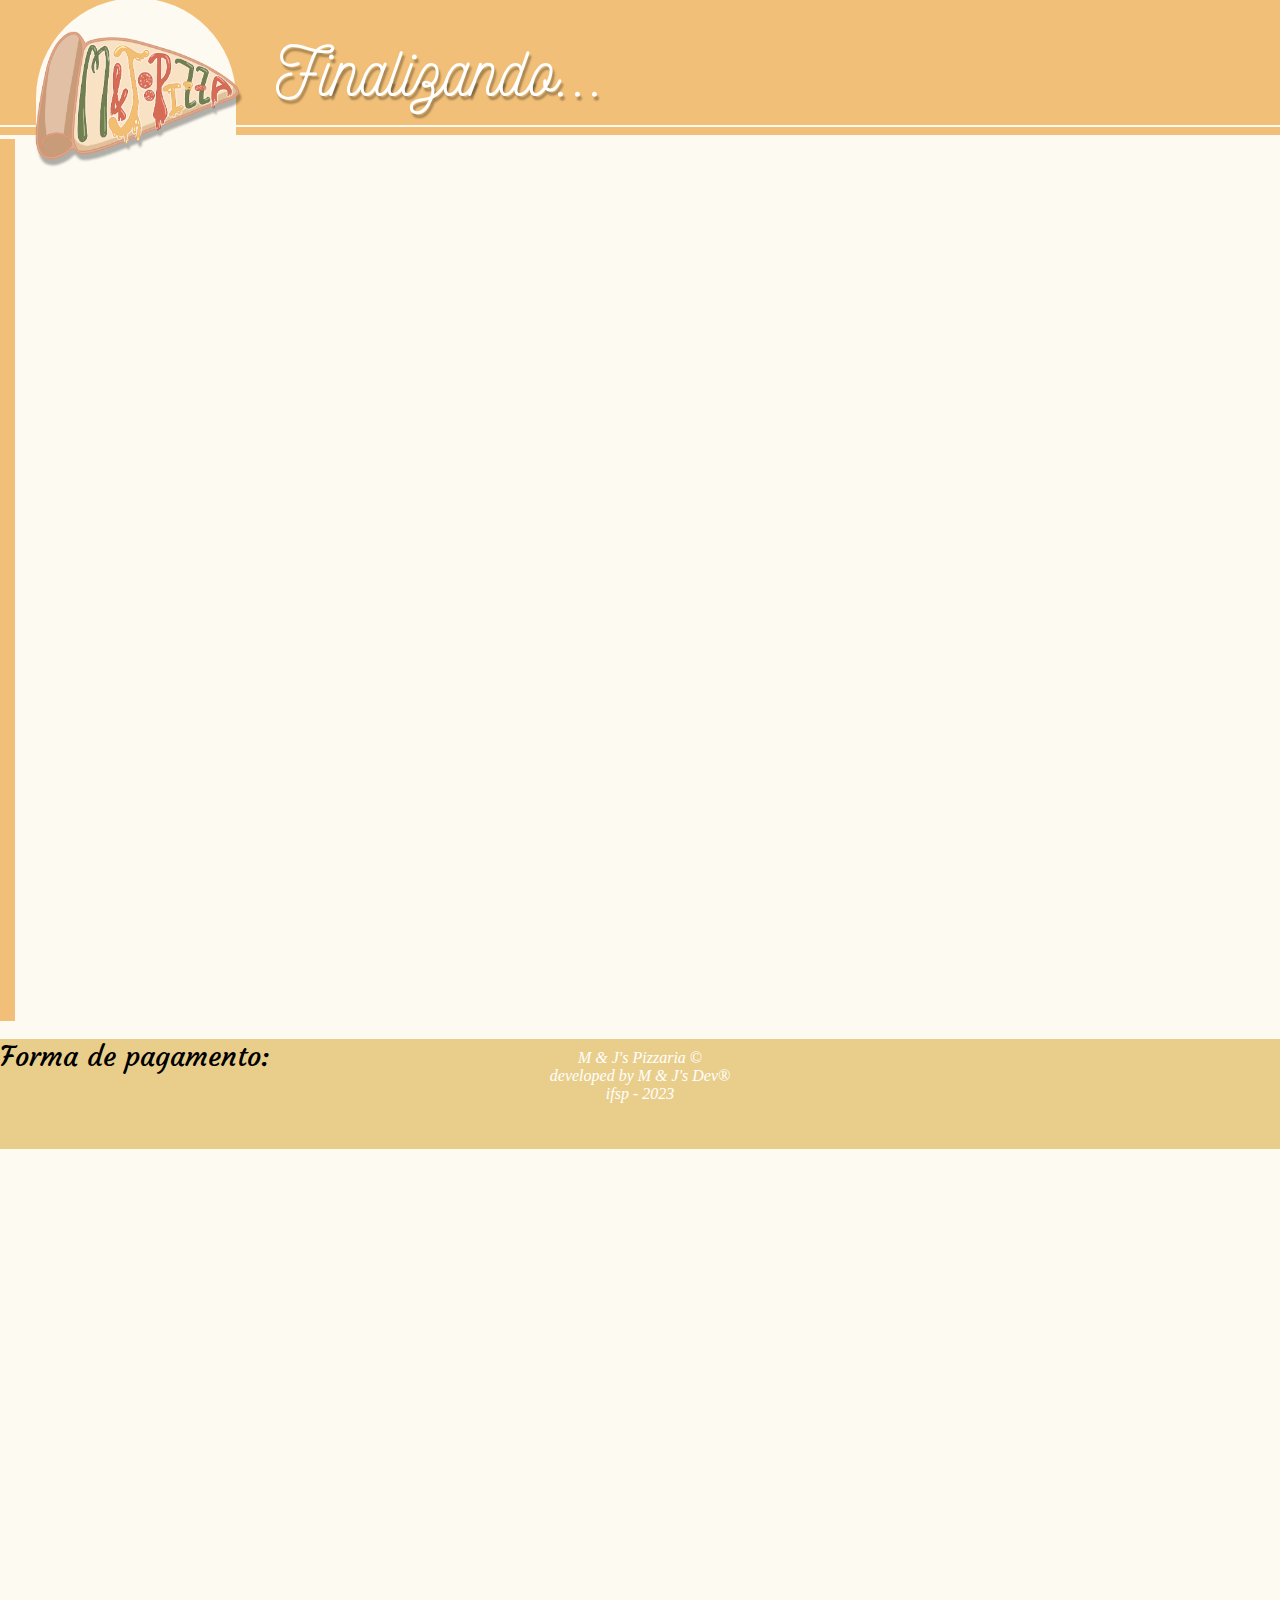
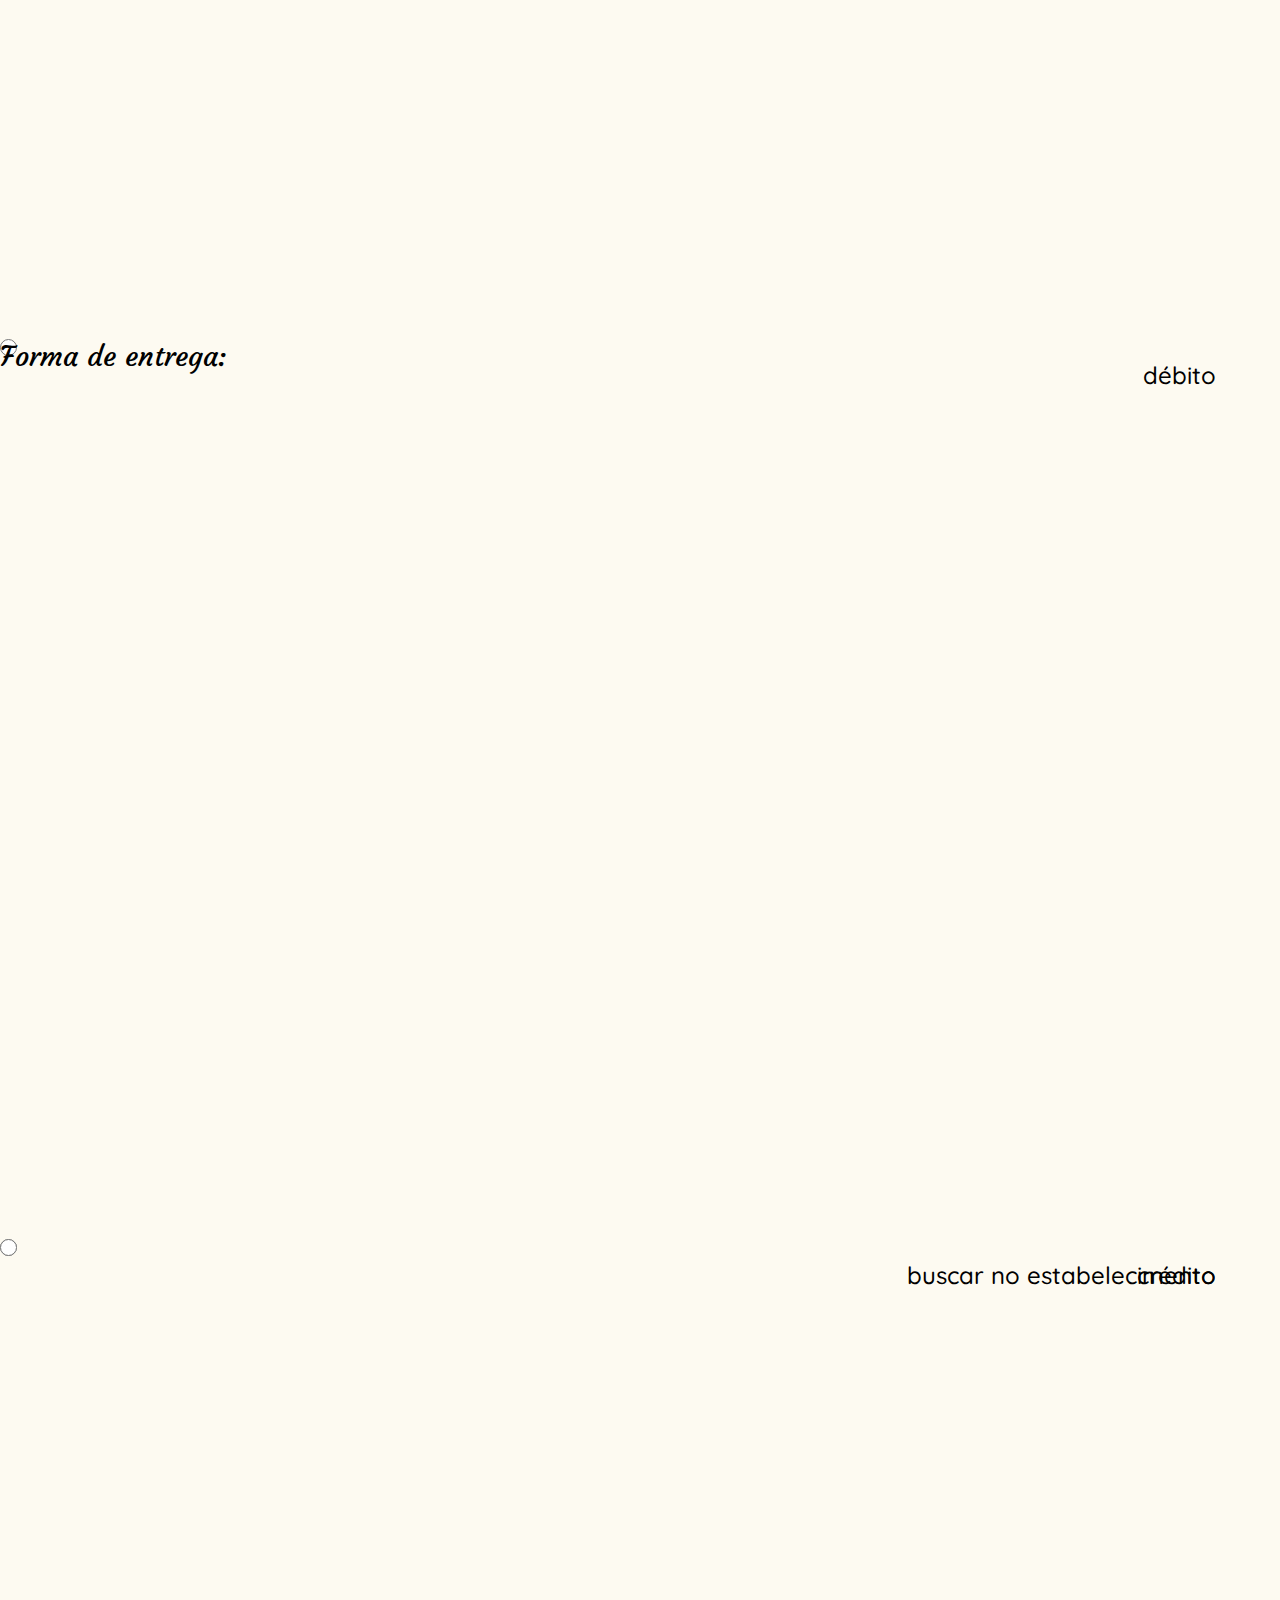
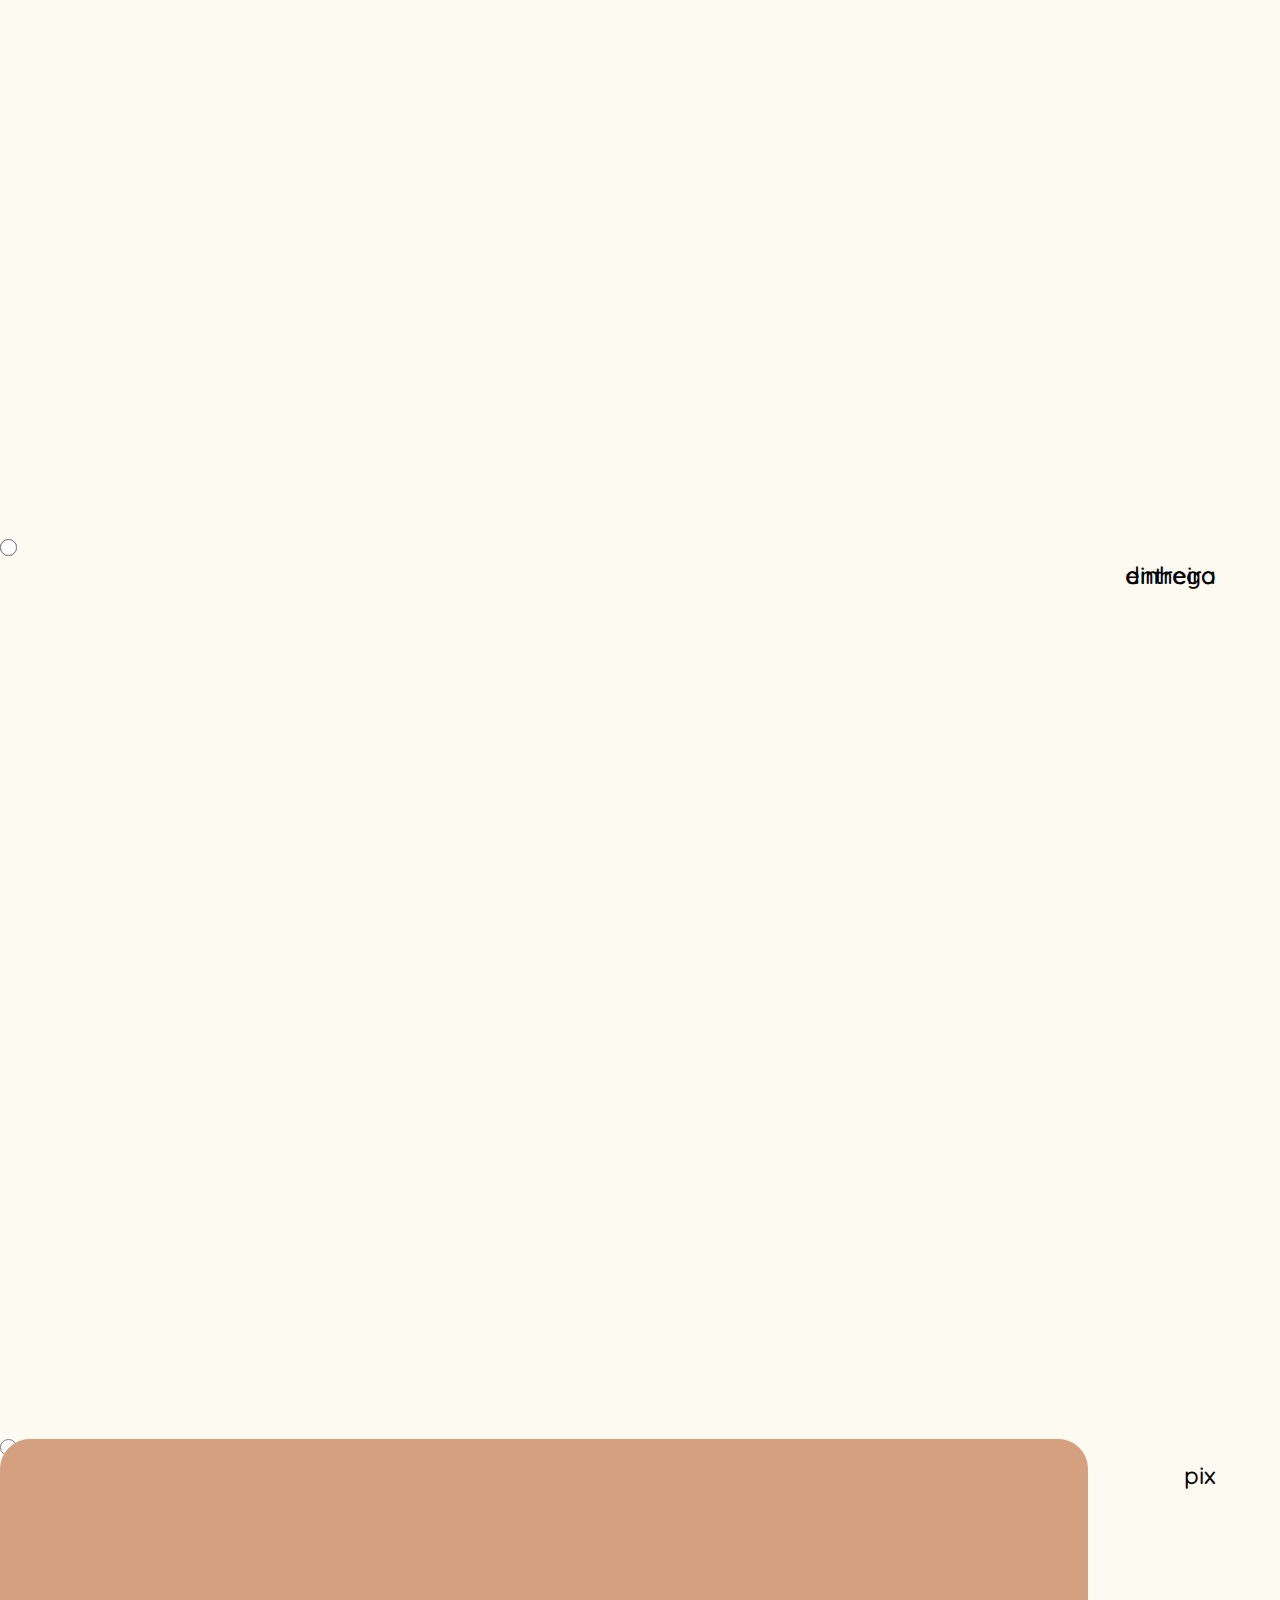
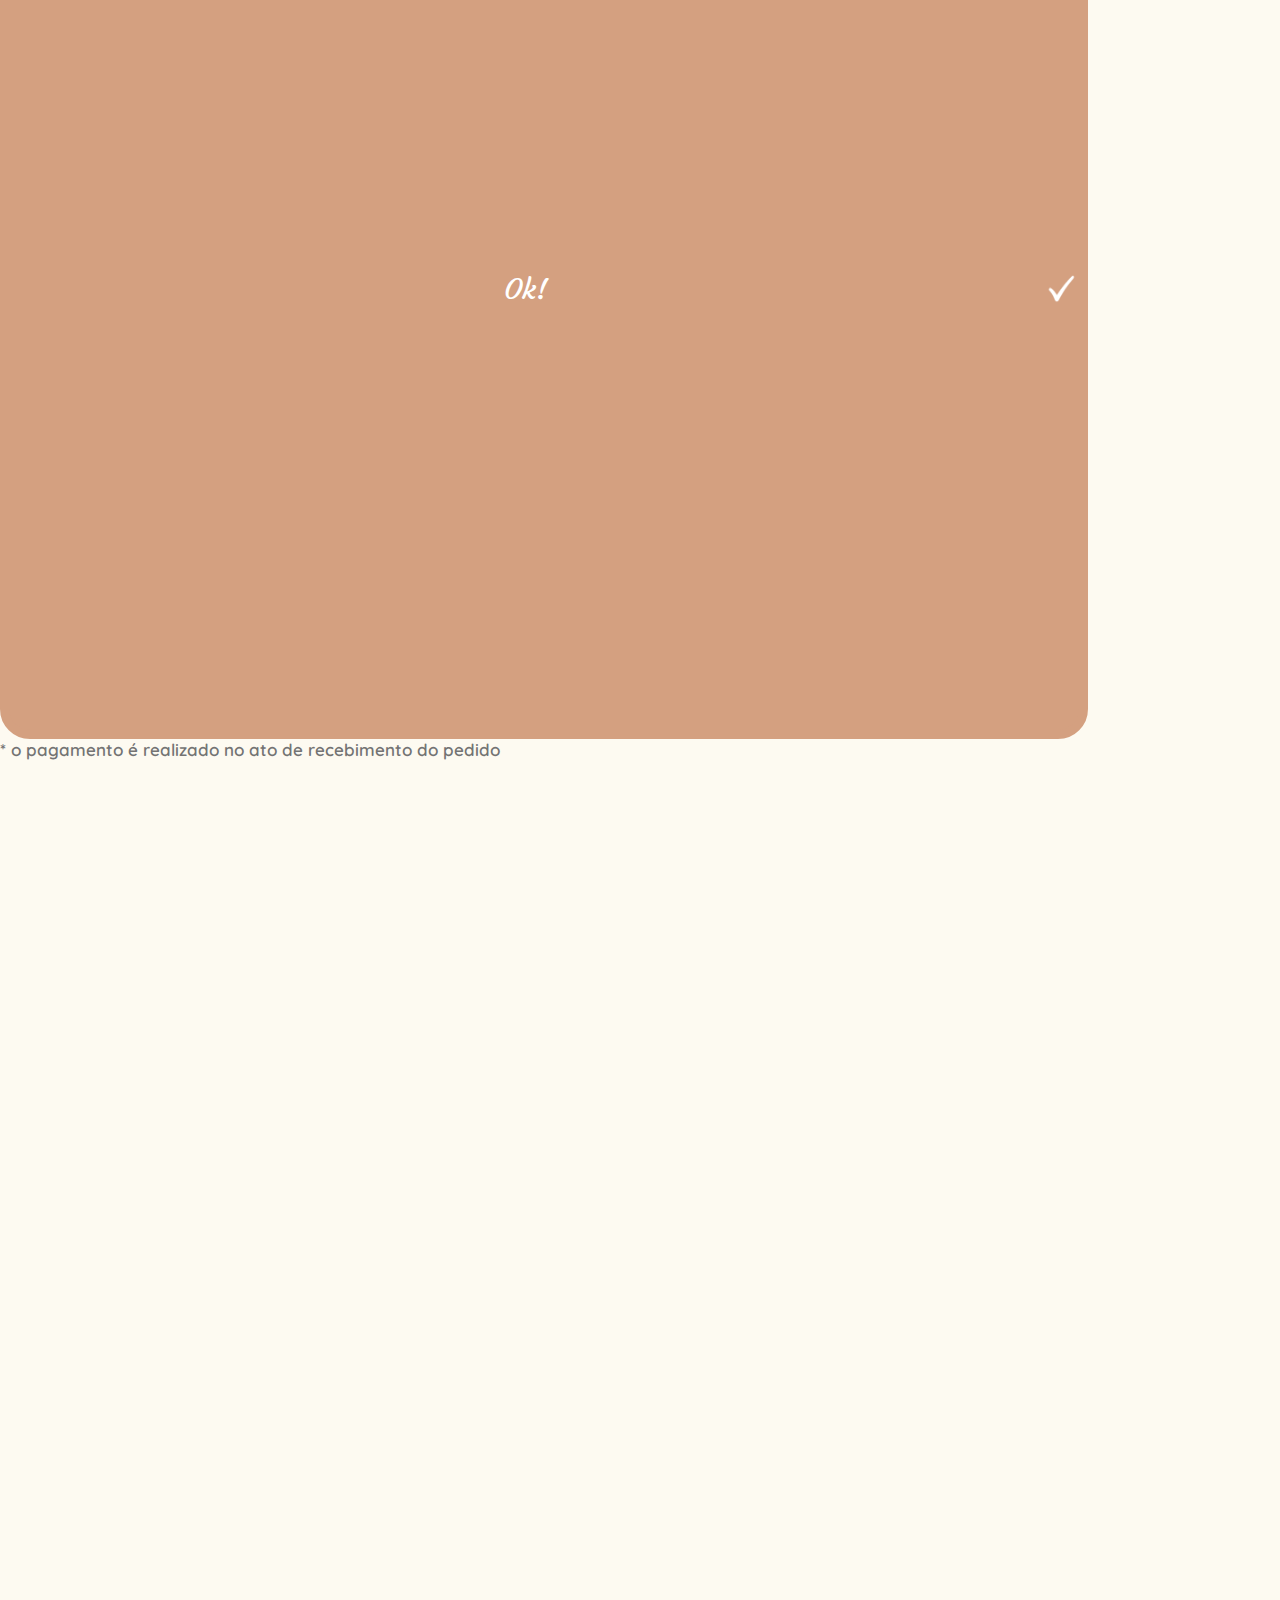
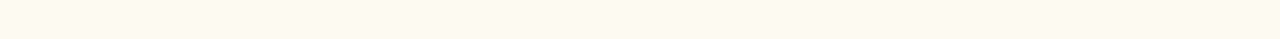
<file: pji pizza m&j v13/pji_pizzaria_M&J/html/5_finalizar.html>
<!DOCTYPE html>
<html lang="pt">
    <head>
        <meta charset="UTF-8">
        <meta http-equiv="X-UA-Compatible" content="IE=edge">
        <meta name="viewport" content="width=device-width, initial-scale=1.0">
        <title>M & J's Pizzaria</title>

        <link rel="shortcut icon" href="../assets/images/logo/pizza_logo_icon.png" type="image/png">

        <!-- CSS only -->
        <link rel="stylesheet" href="../assets/css/style.css">
        <link rel="stylesheet" href="../assets/css/fontes.css">
        <link rel="stylesheet" href="../assets/css/cores.css">
        
        <link href="https://cdn.jsdelivr.net/npm/bootstrap@5.2.0-beta1/dist/css/bootstrap.min.css" rel="stylesheet" integrity="sha384-0evHe/X+R7YkIZDRvuzKMRqM+OrBnVFBL6DOitfPri4tjfHxaWutUpFmBp4vmVor" crossorigin="anonymous">

    </head>

    <body>
        <header class="header-sem-botao fundo-amarelo content"> <!--header da pag-->
            <a href="../html/index.html" class="img-logo col-2"> <!--fundo branco da imagem-->
                <img class="logo efeito-de-botao-zoom-05" alt="logo da pizzaria M&J's" src="../assets/images/logo/pizza_logo.png"> <!--imagem-->
            </a>
            
            <p id="titulo-header" class="Nickainley col-3">Finalizando...</p> <!--texto do nome da pizzaria-->
            
            <div class="line"></div> <!--linha decorativa-->
        </header>
        
        <article class="content h-75"> <!--conteudo-->
            <div class="row align-content-center h-100 w-100"> <!--como se fosse uma linha onde cada elemento tem sua propria coluna-->
               <!--barrinha decorativa-->
                <div class="col-1 align-items-center h-100">
                    <div class="barrinha-decorativa fundo-amarelo"></div>
                </div> 

                <div class="col align-items-start h-100">
                    <!--form-->
                    <form  id="formFinal" action="https://sys4soft.com/udemy/forms/index.php" method="post" class="row h-100">
                        <div class="p-5 col-5 h-100">
                            <div class="row h-auto">
                                <p class="h-auto mt-5 Courgette col-12">Forma de pagamento:</p>
                            </div>
                            <div class="row h-auto">
                                <input class="mt-3 col-1" type="radio" name="form-de-pagto" id="Fcheck_1" value="débito">
                                <label id="lbl_1" class="justify-content-start label mt-2 Quicksand col-3" for="Fcheck_1">débito </label>
                            </div>  
                            <div class="row h-auto">
                                <input class="mt-3 col-1" type="radio" name="form-de-pagto" id="Fcheck_2" value="crédito">
                                <label id="lbl_1" class="justify-content-start label mt-2 Quicksand col-3" for="Fcheck_2">crédito </label>
                            </div>  
                            <div class="row h-auto">
                                <input class="mt-3 col-1" type="radio" name="form-de-pagto" id="Fcheck_3" value="dinheiro">
                                <label id="lbl_1" class="justify-content-start label mt-2 Quicksand col-3" for="Fcheck_3">dinheiro </label>
                            </div>  
                            <div class="row h-auto">
                                <input class="mt-3 col-1" type="radio" name="form-de-pagto" id="Fcheck_4" value="pix">
                                <label id="lbl_1" class="justify-content-start label mt-2 Quicksand col-3" for="Fcheck_4">pix </label>
                            </div>  

                            <div id="aviso-pagto" class="Quicksand row h-auto mt-5 pt-5 cor-cinza-escuro">
                                * o pagamento é realizado no ato de recebimento do pedido
                            </div>
                        </div>

                        <div class="p-5 col-6 h-100">
                            <div class="row h-auto">
                                <p class="h-auto mt-5 Courgette col-12">Forma de entrega:</p>
                            </div>
                            <div class="row h-auto">
                                <input class="mt-3 col-1" type="radio" name="form-de-entrega" id="Fcheck_5" value="estabelecimento">
                                <label id="lbl_1" class="justify-content-start label mt-2 Quicksand col-6" for="Fcheck_5">buscar no estabelecimento </label>
                            </div>  
                            <div class="row h-auto">
                                <input class="mt-3 col-1" type="radio" name="form-de-entrega" id="Fcheck_6" value="entrega">
                                <label id="lbl_1" class="justify-content-start label mt-2 Quicksand col-6" for="Fcheck_6">entrega </label>
                            </div>  
                            
                            <div class="row h-50 justify-content-end align-items-end">
                                <div class="col h-100 col-2">
                                    <button type="button" onclick="document.getElementById('formFinal').submit()" id="submitCadastroCli" class="botao-DecoCheck fundo-bege h-75 Courgette efeito-de-botao-zoom-05" style="width: 85%; border: #D4A080 9px solid;">
                                        Ok!
                                    </button>
                                </div>
                            </div>
                        </div>
                    </form>
                </div>
                
            </div>
        </article>

        <footer class="foot fundo-amarelo-claro"> <!--rodape-->
            <i class="texto-pequeno">M & J's Pizzaria &copy; <br> developed by M & J's Dev&reg; <br>ifsp - 2023</i>
        </footer>
        

        <!-- JavaScript Bundle with Popper -->
        <script src="https://cdn.jsdelivr.net/npm/bootstrap@5.2.0-beta1/dist/js/bootstrap.bundle.min.js" integrity="sha384-pprn3073KE6tl6bjs2QrFaJGz5/SUsLqktiwsUTF55Jfv3qYSDhgCecCxMW52nD2" crossorigin="anonymous"></script>    
        <script src="../js/app6.js"></script>
    </body>
</html>
</file>
<file: pji pizza m&j v13 teste/pji_pizzaria_M&J/assets/css/style.css>
*{
   margin: 0;
   padding: 0;
   background-color: #FDFAF1;
   height: 100vh;
}

.altura-110{
   height: 110vh;
   background-color: #FDFAF1;
}

.altura-125{
   height: 125vh;
   background-color: #FDFAF1;
}

.altura-150{
      height: 150vh;
      background-color: #FDFAF1;
}

.altura-175{
   height: 175vh;
   background-color: #FDFAF1;
}

.altura-dupla{
   height: 200vh;
   background-color: #FDFAF1;
}

.header{
   display: flex;
   flex-wrap: wrap;
   align-content: center;
   justify-content: space-between;
   padding-right: 5%;
   height: 15vh;
   width: auto;
}

.header-sem-botao{
   display: flex;
   flex-wrap: wrap;
   align-content: center;
   justify-content: space-between;
   padding-right: 5%;
   height: 15vh;
   width: auto;
}

.header-sem-botao #titulo-header {
   text-shadow: 2px 4px 2px rgba(0,0,0,0.3);
   display: flex;
   margin-right: 50%;
   flex-flow: row nowrap;
   height: min-content;
   color: white;
   font-size: 70px;
   background-color: transparent;
}

#titulo-header {
   text-shadow: 2px 6px 2px rgba(0,0,0,0.3);
   display: flex;
   flex-flow: row nowrap;
   align-self: center;
   height: min-content;
   color: white;
   font-size: 70px;
   background-color: transparent;
}

.img-logo{
   display: flex;
   justify-content: center;
   align-items:center;
   max-height: 200px;
   max-width: 200px;
   margin: 5% 0 0 3%;
   background-color: #FDFAF1;
   border-top-left-radius: 1000px;
   border-top-right-radius: 1000px;
}

.logo{
   display: flex;
   z-index: 1;
   background-color: transparent;
   max-height: 10em;
   max-width: 13em;
   filter: drop-shadow(2px 6px 1px rgba(0,0,0,0.3));
}


.line{
   /*linha decorativa do header*/
   display: flex;
   flex-flow: row wrap;
   align-self: flex-end;
   position: absolute;
   width: 100%;
   height: 0;
   border: 1px solid #FDFAF1;
   margin: 0.6% 0;
}

.pizzas{
   border-radius: 30px;
   height: 85%;
   width: 85%;
}

.moldura-pizzas{
   display: flex;
   margin-top: 4%;
   justify-content: space-evenly;
   align-items: center; 
   padding: 2.5% 5.7%;
   max-height: 85%;
   max-width: 80%;
   border-radius: 30px;
   filter: drop-shadow(6px 6px 1px rgba(0,0,0,0.3));
}

.caixa-de-texto-lat{
   margin: 15% 0;
   align-items: center;
   max-height: 80%;
   max-width: 80%;
   border-radius: 30px;
   padding: 20% 10%;
   color: white;
   text-align: center;
   filter: drop-shadow(6px 6px 1px rgba(0,0,0,0.3));
}

.barrinha-decorativa{
   display: flex;
   align-self: center;
   height: 98%;
   margin: 4px 0;
   width: 15px;
}

.titulo-func{
   display: flex;
   font-size: 25px;
   margin-right: 45% !important;
}


#dados_func{
   padding: 10% 0;
}

#dados_func_container{
   font-size: 35px;
   padding-top: 10%;
}

#dados_func{
   font-size: 28px;
}

#pic_container{
   padding-top: 15%;
}

#pic_funcionario{
   max-height: 100%;
   border: #7C875C solid 20px;
   background-color: rgb(248, 238, 221);
   border-radius: 100%;
}

#aviso-pagto{
   font-weight: 600;
   font-size: 17px;
}

#nt_fiscal{
   max-height: 85%;
   width: 80%;
   z-index: 1;
}

#num_ped{
   font-weight: 500;
}

.nt-fiscal-contain{
   padding-left: 15%;
   margin-right: 0;
   z-index: 1;
}

#bloco-sombra{
   filter: drop-shadow(6px 6px 1px rgba(0,0,0,0.3));
   max-height: 57%;
   max-width: 36%;
   position: absolute;
   padding: 0 !important;
   margin: 0;
}
/*inputs*/
.texto-aviso{
   display: flex;
   align-items: flex-start;
   justify-content: start;
   height: 100%;
   padding: 1% 0 3% 15%;
   margin-left: 20%;
   font-size: medium;
   font-weight: 600;
}

.texto-aviso-p{
   height: min-content;
   color: rgb(223, 95, 95);
}

.input-text{
   display: flex;
   align-items: flex-start;
   justify-content: flex-start;
   text-align: end;
   height: 15%;
   padding: 10%;
}

.label{
   display: flex;
   font-size: 20px;
   font-weight: 500;
   flex-flow: row wrap;
   justify-content: end;
   align-self: flex-start;
   height: fit-content;
   padding-right: 5% !important;
}

.label-2{
   display: flex;
   font-size: 20px;
   flex-flow: row wrap;
   justify-content: end;
   align-self: flex-start;
   height: fit-content;
   padding-right: 2% !important;
}

.input{
   display: flex;
   flex-flow: row column;
   font-family: 'quicksand';
   font-weight: 400;
   color: white;
   font-size: 22px;
   height: 50%;
   padding: 4% 5% !important;
   border-radius: 35px;
   border: none;
   outline: 3px solid transparent;
   filter: drop-shadow(6px 6px 1px rgba(0,0,0,0.2));
}

.input:focus{
   border: none;
   outline: 3px solid #bb896ada;
}

.input:hover{
   border: none;
   outline: 3px solid #bb896ada;
}

.input-2{
   display: flex;
   flex-flow: row column;
   font-family: 'quicksand';
   font-weight: 400;
   color: white;
   font-size: 22px;
   height: 90%;
   padding: 2% 3% !important;
   border-radius: 35px;
   border: none;
   outline: 3px solid transparent;
   filter: drop-shadow(6px 6px 1px rgba(0,0,0,0.2));
}

.input-2:focus{
   border: none;
   outline: 3px solid #dda659;
}

.input-2:hover{
   border: none;
   outline: 3px solid #dda659;
}

#input-endereco-usu{
   padding: 1% 0 !important ;
}

#input-telefone-usu{
   padding: 1% 0 !important ;
}

.input-dado-usu{
   width: 100%;
   margin: 4% 0;
   height: 10%;
}

.input-usu-contain{
   height: 100%;
   width: 80%;
   padding: 5% 0 ;
   justify-content: start;
   align-content: space-around;
}

.btn-confirma-contain{
   height: 10%;
   justify-content: end;
}
      
.input-card{
   display: flex;
   align-items: flex-start;
   justify-content: flex-start;
   text-align: end;
   height: 10%;
   padding: 1%;
}

.input-3{
   display: flex;
   flex-flow: row column;
   font-family: 'quicksand';
   font-weight: 500;
   color: #505050;
   font-size: 22px;
   height: 85%;
   padding: 3% 3% !important;
   border-radius: 35px;
   border: none;
   outline: 3px solid transparent;
   filter: none;
}

.input-3:focus{
   border: none;
   outline: 3px solid #b6b6b6;
}

.input-3:hover{
   border: none;
   outline: 3px solid #b6b6b6;
}

.input-3-noHover{
   display: flex;
   flex-flow: row column;
   font-family: 'quicksand';
   font-weight: 500;
   color: #505050;
   font-size: 22px;
   height: 85%;
   padding: 3% 3% !important;
   border-radius: 35px;
   border: none;
   outline: 3px solid transparent;
   filter: none;
}

.input-3-noHover:hover{
   border: none;
   outline: 3px solid transparent;
}

input[type="checkbox"]{
   height: 17px;
   width: 17px;
   margin-right: 5%;
}

input[type="radio"]{
   height: 17px;
   width: 17px;
   margin-right: 5%;
}

.textarea-observacoes{
   max-height: 200px;
   border-radius: 20px;
   border: none;
   font-size: 20px !important;
   font-weight: 500;
   padding: 4% 6%;
   margin: 0 7%;
   filter: drop-shadow(6px 6px 1px rgba(0,0,0,0.2));
   outline: 3px solid transparent;
}

.textarea-observacoes:focus{
   border: none;
   outline: 3px solid #d4ba76;
}

.textarea-observacoes:hover{
   border: none;
   outline: 3px solid #d4ba76;
}

.preco{
   display: flex;
   font-size: 18px;
   font-weight: 450;
   flex-flow: row wrap;
   text-align: start;
   padding-top: 1.2%;
   align-self: flex-start;
   height: fit-content;

   padding-left: 0 !important;
   padding-right: 5px;
}

.input-total{
   border: none;
   padding-top: 3.5%;
   font-weight: 450;
}

/*footer*/
.foot{
   display: block;
   text-align: center;
   padding: 10px;
   width: auto;
   max-height: 10vh;
}

.texto-pequeno{
   font-size:medium;
   background-color: transparent;
   color: white;
}

/*botoes*/

.botao-retangular{
   display: flex;
   text-decoration: none;
   color: white;
   height: 20px;
   align-items: center;
   padding: 28px 40px;
   border-radius: 30px;
   border: none;
}

#checkmark {
   border: none;
   background-color: transparent;
   width: 35px;
   height: 35px;
   margin-left: 5px;
}

#botao_entrar:hover{
   /*efeito de passar em cima do botao*/
   color: white;
   background-color: #eeca7b;
}

.posicao-botao-confirmar{
   display: flex;
   justify-content: center;
   align-items: flex-end;
   padding: 0 5% 5% 0;
}

#botao_finalizar_link:hover{
   /*efeito de passar em cima do botao*/
   color: white;
   background-color: #b44e3a;
}

#botao_confirmar_link:hover{
   /*efeito de passar em cima do botao*/
   color: white;
   background-color: #646e44;
}

.button_verif{
   /*efeito de passar em cima do botao*/
   margin-left: 2%;
   width: 15% !important;
   align-self: center;
   color: white;
   background-color: #646e44;
}

.button_verif:hover{
   /*efeito de passar em cima do botao*/
   color: white;
   background-color: #5e6e32;
}

#button_login_pop{
   /*efeito de passar em cima do botao*/
   justify-content: center;
   padding: 7% 4%;
   color: white;
}

#button_login_pop:hover{
   /*efeito de passar em cima do botao*/
   color: white;
   background-color: #b44e3a;
}


.botao-triangular-pequeno{
   display: flex;
   border: none;
   margin-top: 27%;
   background-color: transparent;
   justify-content: center;
   align-self: center;
   max-width: 45px;
   max-height: 45px;
}

.pequena-seta{
   display: flex;
   background-color: transparent;
   align-self: center;
   max-width: 100%;
   max-height: 100%;
}

#sair{
   display: flex;
   align-content: center;
   justify-content: center;
   height: 40%;
}

#sair > a{
   display: flex;
   align-items: center;
   text-decoration: none;
   font-size: 30px;
   color: white;
   background-color: transparent;
}

#sair:hover{
   background-color: #e7af66;
}

#realizar_pedido{
   display: flex;
   justify-content: center;
   align-content: center;
   width: 300px;
   padding: 0%;
}

#realizar_pedido > a{
   display: flex;
   align-items: center;
   text-decoration: none;
   font-size: 30px;
   color: white;
   align-content: center;
   background-color: transparent;
}

.row-de-botoes{
   padding: 1% 5% 0 2%;
}

.botao-seta-mais-escuro{
   display: flex;
   z-index: 1;
   position: absolute;
   height: 7.2%;
   width: 18.2%;
   opacity: 0%;
   background-color: transparent;
}

.botao-seta-mais-escuro:hover{
   opacity: 100%;
}

.botao-seta{
   max-height: 100%;
   max-width: 100%;
   background-color: transparent;
}

#texto_botao_pedido{
   display: flex;
   z-index: 2;
   padding-left: 4%;
   position: absolute;
   background-color: transparent;
   height: 30px;
}

#botao_confirmar_link_usu:hover{
   color: white;
   background-color: #b88464;
}

.btn-card{
   width: 50px;
   height: 50px;
   padding-bottom: 7%;
   align-items: center;
   text-align: center;
   font-size: 26px;
   color: white;
   font-weight: bolder;
   border: none;
   border-radius: 50%;
}

.btn-card-contain{
   padding-top: 1%;
   align-content: center;
   justify-content: center;
   height: auto;
}

.btn-red:hover{
   background-color: #b65643;
}

.btn-green:hover{
   background-color: #616946 ;
}

#button_print{
   justify-self: start;
   max-height: 11%;
}

#button_print:hover{
   background-color: #e7af66;
}

#btn_alterar:hover{
   background-color: #be8c6d;
}

.btn_concluir:hover{
   background-color: #c05843;
   color: white;
}

#button_inicio{
   justify-content: center;
   padding: 7% 4%;
   color: white;
}

#button_inicio:hover{
   /*efeito de passar em cima do botao*/
   color: white;
   background-color: #b44e3a;
}


.botao-DecoCheck{
   color: #fff; /* Cor do texto do botão */
   padding: 0px 36px 0 0 !important;
   border-radius: 30px;
   cursor: pointer;
   background-image: url('../symbols/checkmark.png'); /* URL da imagem decorativa */
   background-repeat: no-repeat;
   background-position: right; /* Centraliza a imagem */
   background-size: 36px 36px; /* Tamanho da imagem decorativa */
}

/* efeitos*/

.efeito-de-botao-zoom-15{ 
   transition: 0.2s; 
}

.efeito-de-botao-zoom-15:hover { 
   transform: scale(1.15); 
}

.efeito-de-botao-zoom-1{ 
   transition: 0.1s; 
}

.efeito-de-botao-zoom-1:hover { 
   transform: scale(1.1); 
}

.efeito-de-botao-zoom-05{ 
   transition: 0.2s; 
}

.efeito-de-botao-zoom-05:hover { 
   transform: scale(1.05); 
}

.efeito-de-input-zoom-05{ 
   transition: 0.2s; 
}

.efeito-de-input-zoom-05:hover { 
   transform: scale(1.01); 
}
</file>
<file: pji pizza m&j v13 teste/pji_pizzaria_M&J/assets/css/fontes.css>
/* fontes */

@font-face {
   font-family: "Nickainley";
   src: url("../font/nickainley/Nickainley-Normal.otf");
}

@font-face {
    font-family: "Quicksand";
    src: url("../font/quicksand/Quicksand-Bold.ttf");
    src: url("../font/quicksand/Quicksand-Light.ttf");
    src: url("../font/quicksand/Quicksand-Medium.ttf");
    src: url("../font/quicksand/Quicksand-Regular.ttf");
    src: url("../font/quicksand/Quicksand-SemiBold.ttf");
    src: url("../font/quicksand/Quicksand-VariableFont_wght.ttf");
 }

 @font-face {
    font-family: "PlaylistFF";
    src: url("../font/playlistff/Playlist\ Caps.otf");
    src: url("../font/playlistff/Playlist\ Ornament.otf");
    src: url("../font/playlistff/Playlist\ Script.otf");
 }

 @font-face {
    font-family: "Courgette";
    src: url("../font/courgette/Courgette-Regular.ttf");
 }

.Nickainley{
   font-family: 'Nickainley';
   font-size: 24px;
}

.Quicksand{
    font-family: 'Quicksand';
    font-size: 24px;
 }

.PlaylistFF {
    font-family: 'PlaylistFF';
    font-size: 24px;
 }

.Courgette {
    font-family: 'Courgette';
    font-size: 28px;
 }
</file>
<file: pji pizza m&j v13 teste/pji_pizzaria_M&J/assets/css/cores.css>
/* cores de fundo */
.fundo-amarelo{
    background-color: #F1BF77;
 }
 
 .fundo-vermelho{
    background-color: #D76D57;
 }
 
 .fundo-verde{
    background-color: #7C875C;
 }
 
 .fundo-bege{
    background-color: #D4A080;
 }
 
 .fundo-amarelo-nota-fiscal{
    background-color: #FDFCD2;
 }
 
 .fundo-amarelo-claro{
    background-color: #E9CE8B;
 }
 
 .fundo-cinza-escuro{
    background-color: #737373;
 }
 
 .fundo-cinza-claro{
    background-color: #D9D9D9;
 }
 
 .fundo-cinza{
    background-color: #A6A6A6;
 }
 
 /* cores de texto */
 .cor-amarelo{
    color: #F1BF77;
 }
 
 .cor-vermelho{
    color: #D76D57;
 }
 
 .cor-verde{
    color: #7C875C;
 }
 
 .cor-bege{
    color: #D4A080;
 }
 
 .cor-amarelo-nota-fiscal{
    color: #FDFCD2;
 }
 
 .cor-amarelo-claro{
    color: #E9CE8B;
 }
 
 .cor-cinza-escuro{
    color: #737373;
 }
 
 .cor-cinza-claro{
    color: #D9D9D9;
 }
 
 .cor-cinza{
    color: #A6A6A6;
 }

 .cor-preto{
   color: #000000;
}
</file>
<file: pji pizza m&j v13 teste/pji_pizzaria_M&J/assets/css/popup.css>
/*pop-up*/
  #openPopUp{
    transition:background-color 0.15s linear;
    -webkit-transition:background-color 0.15s linear;
    -moz-transition:background-color 0.25s linear;
    -o-transition:background-color 0.25s linear;
  }

  .popup{
    position: fixed;
    top: -100vh;
    left: 0;
    z-index: 9999999;
    background: #7373737e;
    width: 100vw;
    height: 110vh;
    opacity: 0;
  
      -webkit-transition: opacity  0.35s ease;
      -moz-transition: opacity 0.35s ease;
      -o-transition: opacity 0.35s ease;
      transition: opacity 0.35s ease;
  }
  .popup .popUpContainer{
    width: 100%;

    border: #D9D9D9 solid 8px;
    padding: 0.5%;
    border-radius: 10% !important;

    max-width: 500px;
    max-height: 50vh;
    position: fixed; /* To avoid scroll to target */
    left: 50%;
    top: -110vh;
      -webkit-transition: top  0.35s ease;
      -moz-transition: top 0.35s ease;
      -o-transition: top 0.35s ease;
      transition: top 0.35s ease;
  
    /* Trick to properly center the element by using negative 
    1/2 length of element as margin left and top */
    margin-left: -250px;
    background-color: #ffffff;
    -webkit-box-shadow: 0 1px 2px rgba(0,0,0,0.1);
    -moz-box-shadow: 0 1px 2px rgba(0,0,0,0.1);
    box-shadow: 0 1px 2px rgba(0,0,0,0.1);
    border-radius: 2px;
    z-index: 9999999; 
  }
  .popup h2{
    background-color: transparent;
    padding: 0.8em;
    text-align: center;
    color: #444444;
    margin: 0;
    height: auto;
    font-size: 33px;
  }
  .popup img{
    width: 100%;
    display: block;
  }
  .popup article{
    height: 75%;
    background-color: transparent;
  }
  .popup .popUpContainer header{
    background-color: transparent;
    height: 25%;
  }

  /* The cancel button on popup dialog */
  .popup a.closePopUp{
    position: absolute;
    top: 0.4em;
    right: 1.075em;
    margin: 0;
    padding: 5px;
    font-weight: bold;
    font-size: 1.9em;
    text-decoration: none;
    height: 10%;
    background-color: transparent;
  }
  /* The cancel button on popup dialog */
  .popup a:hover{
    color: #929292;
  }
  /* When popup is targeted, by clicking on link with #popup in HTML */
  .popup:target{
    opacity: 1;
    top: 0;
  }
  .popup .closePopUpOutSide{
    position: absolute;
    left:0;
    width: 100%;
    height: 100%;
    z-index: 9999991; 
    background: none;
  }
  .popup:target .popUpContainer{
    
    top: 160px;
      -webkit-transition: top  0.35s ease;
      -moz-transition: top 0.35s ease;
      -o-transition: top 0.35s ease;
      transition: top 0.35s ease;
  }
  
  @media  (max-width: 796px) {
    .popup .popUpContainer{
      width: 90%;
      max-width: none;
      left: 5%;
      margin-left: 0;
    }
    .popup ul{
      padding: 0 1em 0 1em;
    }
    .popup:target .popUpContainer{
      top: 25px;
      -webkit-transition: top  0.35s ease;
      -moz-transition: top 0.35s ease;
      -o-transition: top 0.35s ease;
      transition: top 0.35s ease;
    }
  }
</file>
<file: pji pizza m&j v13 teste/pji_pizzaria_M&J/assets/css/print.css>
@media print {
    body {
      visibility: hidden;
    }
    #section-to-print {
      visibility: visible;
      position: absolute;
      left: 0;
      top: 0;
    }
  }
</file>
<file: pji pizza m&j v13/pji_pizzaria_M&J/assets/css/style.css>
*{
   margin: 0;
   padding: 0;
   background-color: #FDFAF1;
   height: 100vh;
}

.altura-110{
   height: 110vh;
   background-color: #FDFAF1;
}

.altura-125{
   height: 125vh;
   background-color: #FDFAF1;
}

.altura-150{
      height: 150vh;
      background-color: #FDFAF1;
}

.altura-175{
   height: 175vh;
   background-color: #FDFAF1;
}

.altura-dupla{
   height: 200vh;
   background-color: #FDFAF1;
}

.header{
   display: flex;
   flex-wrap: wrap;
   align-content: center;
   justify-content: space-between;
   padding-right: 5%;
   height: 15vh;
   width: auto;
}

.header-sem-botao{
   display: flex;
   flex-wrap: wrap;
   align-content: center;
   justify-content: space-between;
   padding-right: 5%;
   height: 15vh;
   width: auto;
}

.header-sem-botao #titulo-header {
   text-shadow: 2px 4px 2px rgba(0,0,0,0.3);
   display: flex;
   margin-right: 50%;
   flex-flow: row nowrap;
   height: min-content;
   color: white;
   font-size: 70px;
   background-color: transparent;
}

#titulo-header {
   text-shadow: 2px 6px 2px rgba(0,0,0,0.3);
   display: flex;
   flex-flow: row nowrap;
   align-self: center;
   height: min-content;
   color: white;
   font-size: 70px;
   background-color: transparent;
}

.img-logo{
   display: flex;
   justify-content: center;
   align-items:center;
   max-height: 200px;
   max-width: 200px;
   margin: 5% 0 0 3%;
   background-color: #FDFAF1;
   border-top-left-radius: 1000px;
   border-top-right-radius: 1000px;
}

.logo{
   display: flex;
   z-index: 1;
   background-color: transparent;
   max-height: 10em;
   max-width: 13em;
   filter: drop-shadow(2px 6px 1px rgba(0,0,0,0.3));
}


.line{
   /*linha decorativa do header*/
   display: flex;
   flex-flow: row wrap;
   align-self: flex-end;
   position: absolute;
   width: 100%;
   height: 0;
   border: 1px solid #FDFAF1;
   margin: 0.6% 0;
}

.pizzas{
   border-radius: 30px;
   height: 85%;
   width: 85%;
}

.moldura-pizzas{
   display: flex;
   margin-top: 4%;
   justify-content: space-evenly;
   align-items: center; 
   padding: 2.5% 5.7%;
   max-height: 85%;
   max-width: 80%;
   border-radius: 30px;
   filter: drop-shadow(6px 6px 1px rgba(0,0,0,0.3));
}

.caixa-de-texto-lat{
   margin: 15% 0;
   align-items: center;
   max-height: 80%;
   max-width: 80%;
   border-radius: 30px;
   padding: 20% 10%;
   color: white;
   text-align: center;
   filter: drop-shadow(6px 6px 1px rgba(0,0,0,0.3));
}

.barrinha-decorativa{
   display: flex;
   align-self: center;
   height: 98%;
   margin: 4px 0;
   width: 15px;
}

.titulo-func{
   display: flex;
   font-size: 25px;
   margin-right: 45% !important;
}


#dados_func{
   padding: 10% 0;
}

#dados_func_container{
   font-size: 35px;
   padding-top: 10%;
}

#dados_func{
   font-size: 28px;
}

#pic_container{
   padding-top: 15%;
}

#pic_funcionario{
   max-height: 100%;
   border: #7C875C solid 20px;
   background-color: rgb(248, 238, 221);
   border-radius: 100%;
}

#aviso-pagto{
   font-weight: 600;
   font-size: 17px;
}

#nt_fiscal{
   max-height: 85%;
   width: 80%;
   z-index: 1;
}

#num_ped{
   font-weight: 500;
}

.nt-fiscal-contain{
   padding-left: 15%;
   margin-right: 0;
   z-index: 1;
}

#bloco-sombra{
   filter: drop-shadow(6px 6px 1px rgba(0,0,0,0.3));
   max-height: 57%;
   max-width: 36%;
   position: absolute;
   padding: 0 !important;
   margin: 0;
}
/*inputs*/
.texto-aviso{
   display: flex;
   align-items: flex-start;
   justify-content: start;
   height: 100%;
   padding: 1% 0 3% 15%;
   margin-left: 20%;
   font-size: medium;
   font-weight: 600;
}

.texto-aviso-p{
   height: min-content;
   color: rgb(223, 95, 95);
}

.input-text{
   display: flex;
   align-items: flex-start;
   justify-content: flex-start;
   text-align: end;
   height: 15%;
   padding: 10%;
}

.label{
   display: flex;
   font-size: 20px;
   font-weight: 500;
   flex-flow: row wrap;
   justify-content: end;
   align-self: flex-start;
   height: fit-content;
   padding-right: 5% !important;
}

.label-2{
   display: flex;
   font-size: 20px;
   flex-flow: row wrap;
   justify-content: end;
   align-self: flex-start;
   height: fit-content;
   padding-right: 2% !important;
}

.input{
   display: flex;
   flex-flow: row column;
   font-family: 'quicksand';
   font-weight: 400;
   color: white;
   font-size: 22px;
   height: 50%;
   padding: 4% 5% !important;
   border-radius: 35px;
   border: none;
   outline: 3px solid transparent;
   filter: drop-shadow(6px 6px 1px rgba(0,0,0,0.2));
}

.input:focus{
   border: none;
   outline: 3px solid #bb896ada;
}

.input:hover{
   border: none;
   outline: 3px solid #bb896ada;
}

.input-2{
   display: flex;
   flex-flow: row column;
   font-family: 'quicksand';
   font-weight: 400;
   color: white;
   font-size: 22px;
   height: 90%;
   padding: 2% 3% !important;
   border-radius: 35px;
   border: none;
   outline: 3px solid transparent;
   filter: drop-shadow(6px 6px 1px rgba(0,0,0,0.2));
}

.input-2:focus{
   border: none;
   outline: 3px solid #dda659;
}

.input-2:hover{
   border: none;
   outline: 3px solid #dda659;
}

#input-endereco-usu{
   padding: 1% 0 !important ;
}

#input-telefone-usu{
   padding: 1% 0 !important ;
}

.input-dado-usu{
   width: 100%;
   margin: 4% 0;
   height: 10%;
}

.input-usu-contain{
   height: 100%;
   width: 80%;
   padding: 5% 0 ;
   justify-content: start;
   align-content: space-around;
}

.btn-confirma-contain{
   height: 10%;
   justify-content: end;
}
      
.input-card{
   display: flex;
   align-items: flex-start;
   justify-content: flex-start;
   text-align: end;
   height: 10%;
   padding: 1%;
}

.input-3{
   display: flex;
   flex-flow: row column;
   font-family: 'quicksand';
   font-weight: 500;
   color: #505050;
   font-size: 22px;
   height: 85%;
   padding: 3% 3% !important;
   border-radius: 35px;
   border: none;
   outline: 3px solid transparent;
   filter: none;
}

.input-3:focus{
   border: none;
   outline: 3px solid #b6b6b6;
}

.input-3:hover{
   border: none;
   outline: 3px solid #b6b6b6;
}

.input-3-noHover{
   display: flex;
   flex-flow: row column;
   font-family: 'quicksand';
   font-weight: 500;
   color: #505050;
   font-size: 22px;
   height: 85%;
   padding: 3% 3% !important;
   border-radius: 35px;
   border: none;
   outline: 3px solid transparent;
   filter: none;
}

.input-3-noHover:hover{
   border: none;
   outline: 3px solid transparent;
}

input[type="checkbox"]{
   height: 17px;
   width: 17px;
   margin-right: 5%;
}

input[type="radio"]{
   height: 17px;
   width: 17px;
   margin-right: 5%;
}

.textarea-observacoes{
   max-height: 200px;
   border-radius: 20px;
   border: none;
   font-size: 20px !important;
   font-weight: 500;
   padding: 4% 6%;
   margin: 0 7%;
   filter: drop-shadow(6px 6px 1px rgba(0,0,0,0.2));
   outline: 3px solid transparent;
}

.textarea-observacoes:focus{
   border: none;
   outline: 3px solid #d4ba76;
}

.textarea-observacoes:hover{
   border: none;
   outline: 3px solid #d4ba76;
}

.preco{
   display: flex;
   font-size: 18px;
   font-weight: 450;
   flex-flow: row wrap;
   text-align: start;
   padding-top: 1.2%;
   align-self: flex-start;
   height: fit-content;

   padding-left: 0 !important;
   padding-right: 5px;
}

.input-total{
   border: none;
   padding-top: 3.5%;
   font-weight: 450;
}

/*footer*/
.foot{
   display: block;
   text-align: center;
   padding: 10px;
   width: auto;
   max-height: 10vh;
}

.texto-pequeno{
   font-size:medium;
   background-color: transparent;
   color: white;
}

/*botoes*/

.botao-retangular{
   display: flex;
   text-decoration: none;
   color: white;
   height: 20px;
   align-items: center;
   padding: 28px 40px;
   border-radius: 30px;
   border: none;
}

#checkmark {
   border: none;
   background-color: transparent;
   width: 35px;
   height: 35px;
   margin-left: 5px;
}

#botao_entrar:hover{
   /*efeito de passar em cima do botao*/
   color: white;
   background-color: #eeca7b;
}

.posicao-botao-confirmar{
   display: flex;
   justify-content: center;
   align-items: flex-end;
   padding: 0 5% 5% 0;
}

#botao_finalizar_link:hover{
   /*efeito de passar em cima do botao*/
   color: white;
   background-color: #b44e3a;
}

#botao_confirmar_link:hover{
   /*efeito de passar em cima do botao*/
   color: white;
   background-color: #646e44;
}

.button_verif{
   /*efeito de passar em cima do botao*/
   margin-left: 2%;
   width: 15% !important;
   align-self: center;
   color: white;
   background-color: #646e44;
}

.button_verif:hover{
   /*efeito de passar em cima do botao*/
   color: white;
   background-color: #5e6e32;
}

#button_login_pop{
   /*efeito de passar em cima do botao*/
   justify-content: center;
   padding: 7% 4%;
   color: white;
}

#button_login_pop:hover{
   /*efeito de passar em cima do botao*/
   color: white;
   background-color: #b44e3a;
}


.botao-triangular-pequeno{
   display: flex;
   border: none;
   margin-top: 27%;
   background-color: transparent;
   justify-content: center;
   align-self: center;
   max-width: 45px;
   max-height: 45px;
}

.pequena-seta{
   display: flex;
   background-color: transparent;
   align-self: center;
   max-width: 100%;
   max-height: 100%;
}

#sair{
   display: flex;
   align-content: center;
   justify-content: center;
   height: 40%;
}

#sair > a{
   display: flex;
   align-items: center;
   text-decoration: none;
   font-size: 30px;
   color: white;
   background-color: transparent;
}

#sair:hover{
   background-color: #e7af66;
}

#realizar_pedido{
   display: flex;
   justify-content: center;
   align-content: center;
   width: 300px;
   padding: 0%;
}

#realizar_pedido > a{
   display: flex;
   align-items: center;
   text-decoration: none;
   font-size: 30px;
   color: white;
   align-content: center;
   background-color: transparent;
}

.row-de-botoes{
   padding: 1% 5% 0 2%;
}

.botao-seta-mais-escuro{
   display: flex;
   z-index: 1;
   position: absolute;
   height: 7.2%;
   width: 18.2%;
   opacity: 0%;
   background-color: transparent;
}

.botao-seta-mais-escuro:hover{
   opacity: 100%;
}

.botao-seta{
   max-height: 100%;
   max-width: 100%;
   background-color: transparent;
}

#texto_botao_pedido{
   display: flex;
   z-index: 2;
   padding-left: 4%;
   position: absolute;
   background-color: transparent;
   height: 30px;
}

#botao_confirmar_link_usu:hover{
   color: white;
   background-color: #b88464;
}

.btn-card{
   width: 50px;
   height: 50px;
   padding-bottom: 7%;
   align-items: center;
   text-align: center;
   font-size: 26px;
   color: white;
   font-weight: bolder;
   border: none;
   border-radius: 50%;
}

.btn-card-contain{
   padding-top: 1%;
   align-content: center;
   justify-content: center;
   height: auto;
}

.btn-red:hover{
   background-color: #b65643;
}

.btn-green:hover{
   background-color: #616946 ;
}

#button_print{
   justify-self: start;
   max-height: 11%;
}

#button_print:hover{
   background-color: #e7af66;
}

#btn_alterar:hover{
   background-color: #be8c6d;
}

.btn_concluir:hover{
   background-color: #c05843;
   color: white;
}

#button_inicio{
   justify-content: center;
   padding: 7% 4%;
   color: white;
}

#button_inicio:hover{
   /*efeito de passar em cima do botao*/
   color: white;
   background-color: #b44e3a;
}


.botao-DecoCheck{
   color: #fff; /* Cor do texto do botão */
   padding: 0px 36px 0 0 !important;
   border-radius: 30px;
   cursor: pointer;
   background-image: url('../symbols/checkmark.png'); /* URL da imagem decorativa */
   background-repeat: no-repeat;
   background-position: right; /* Centraliza a imagem */
   background-size: 36px 36px; /* Tamanho da imagem decorativa */
}

/* efeitos*/

.efeito-de-botao-zoom-15{ 
   transition: 0.2s; 
}

.efeito-de-botao-zoom-15:hover { 
   transform: scale(1.15); 
}

.efeito-de-botao-zoom-1{ 
   transition: 0.1s; 
}

.efeito-de-botao-zoom-1:hover { 
   transform: scale(1.1); 
}

.efeito-de-botao-zoom-05{ 
   transition: 0.2s; 
}

.efeito-de-botao-zoom-05:hover { 
   transform: scale(1.05); 
}

.efeito-de-input-zoom-05{ 
   transition: 0.2s; 
}

.efeito-de-input-zoom-05:hover { 
   transform: scale(1.01); 
}
</file>
<file: pji pizza m&j v13/pji_pizzaria_M&J/assets/css/fontes.css>
/* fontes */

@font-face {
   font-family: "Nickainley";
   src: url("../font/nickainley/Nickainley-Normal.otf");
}

@font-face {
    font-family: "Quicksand";
    src: url("../font/quicksand/Quicksand-Bold.ttf");
    src: url("../font/quicksand/Quicksand-Light.ttf");
    src: url("../font/quicksand/Quicksand-Medium.ttf");
    src: url("../font/quicksand/Quicksand-Regular.ttf");
    src: url("../font/quicksand/Quicksand-SemiBold.ttf");
    src: url("../font/quicksand/Quicksand-VariableFont_wght.ttf");
 }

 @font-face {
    font-family: "PlaylistFF";
    src: url("../font/playlistff/Playlist\ Caps.otf");
    src: url("../font/playlistff/Playlist\ Ornament.otf");
    src: url("../font/playlistff/Playlist\ Script.otf");
 }

 @font-face {
    font-family: "Courgette";
    src: url("../font/courgette/Courgette-Regular.ttf");
 }

.Nickainley{
   font-family: 'Nickainley';
   font-size: 24px;
}

.Quicksand{
    font-family: 'Quicksand';
    font-size: 24px;
 }

.PlaylistFF {
    font-family: 'PlaylistFF';
    font-size: 24px;
 }

.Courgette {
    font-family: 'Courgette';
    font-size: 28px;
 }
</file>
<file: pji pizza m&j v13/pji_pizzaria_M&J/assets/css/cores.css>
/* cores de fundo */
.fundo-amarelo{
    background-color: #F1BF77;
 }
 
 .fundo-vermelho{
    background-color: #D76D57;
 }
 
 .fundo-verde{
    background-color: #7C875C;
 }
 
 .fundo-bege{
    background-color: #D4A080;
 }
 
 .fundo-amarelo-nota-fiscal{
    background-color: #FDFCD2;
 }
 
 .fundo-amarelo-claro{
    background-color: #E9CE8B;
 }
 
 .fundo-cinza-escuro{
    background-color: #737373;
 }
 
 .fundo-cinza-claro{
    background-color: #D9D9D9;
 }
 
 .fundo-cinza{
    background-color: #A6A6A6;
 }
 
 /* cores de texto */
 .cor-amarelo{
    color: #F1BF77;
 }
 
 .cor-vermelho{
    color: #D76D57;
 }
 
 .cor-verde{
    color: #7C875C;
 }
 
 .cor-bege{
    color: #D4A080;
 }
 
 .cor-amarelo-nota-fiscal{
    color: #FDFCD2;
 }
 
 .cor-amarelo-claro{
    color: #E9CE8B;
 }
 
 .cor-cinza-escuro{
    color: #737373;
 }
 
 .cor-cinza-claro{
    color: #D9D9D9;
 }
 
 .cor-cinza{
    color: #A6A6A6;
 }

 .cor-preto{
   color: #000000;
}
</file>
<file: pji pizza m&j v13/pji_pizzaria_M&J/assets/css/popup.css>
/*pop-up*/
  #openPopUp{
    transition:background-color 0.15s linear;
    -webkit-transition:background-color 0.15s linear;
    -moz-transition:background-color 0.25s linear;
    -o-transition:background-color 0.25s linear;
  }

  .popup{
    position: fixed;
    top: -100vh;
    left: 0;
    z-index: 9999999;
    background: #7373737e;
    width: 100vw;
    height: 110vh;
    opacity: 0;
  
      -webkit-transition: opacity  0.35s ease;
      -moz-transition: opacity 0.35s ease;
      -o-transition: opacity 0.35s ease;
      transition: opacity 0.35s ease;
  }
  .popup .popUpContainer{
    width: 100%;

    border: #D9D9D9 solid 8px;
    padding: 0.5%;
    border-radius: 10% !important;

    max-width: 500px;
    max-height: 50vh;
    position: fixed; /* To avoid scroll to target */
    left: 50%;
    top: -110vh;
      -webkit-transition: top  0.35s ease;
      -moz-transition: top 0.35s ease;
      -o-transition: top 0.35s ease;
      transition: top 0.35s ease;
  
    /* Trick to properly center the element by using negative 
    1/2 length of element as margin left and top */
    margin-left: -250px;
    background-color: #ffffff;
    -webkit-box-shadow: 0 1px 2px rgba(0,0,0,0.1);
    -moz-box-shadow: 0 1px 2px rgba(0,0,0,0.1);
    box-shadow: 0 1px 2px rgba(0,0,0,0.1);
    border-radius: 2px;
    z-index: 9999999; 
  }
  .popup h2{
    background-color: transparent;
    padding: 0.8em;
    text-align: center;
    color: #444444;
    margin: 0;
    height: auto;
    font-size: 33px;
  }
  .popup img{
    width: 100%;
    display: block;
  }
  .popup article{
    height: 75%;
    background-color: transparent;
  }
  .popup .popUpContainer header{
    background-color: transparent;
    height: 25%;
  }

  /* The cancel button on popup dialog */
  .popup a.closePopUp{
    position: absolute;
    top: 0.4em;
    right: 1.075em;
    margin: 0;
    padding: 5px;
    font-weight: bold;
    font-size: 1.9em;
    text-decoration: none;
    height: 10%;
    background-color: transparent;
  }
  /* The cancel button on popup dialog */
  .popup a:hover{
    color: #929292;
  }
  /* When popup is targeted, by clicking on link with #popup in HTML */
  .popup:target{
    opacity: 1;
    top: 0;
  }
  .popup .closePopUpOutSide{
    position: absolute;
    left:0;
    width: 100%;
    height: 100%;
    z-index: 9999991; 
    background: none;
  }
  .popup:target .popUpContainer{
    
    top: 160px;
      -webkit-transition: top  0.35s ease;
      -moz-transition: top 0.35s ease;
      -o-transition: top 0.35s ease;
      transition: top 0.35s ease;
  }
  
  @media  (max-width: 796px) {
    .popup .popUpContainer{
      width: 90%;
      max-width: none;
      left: 5%;
      margin-left: 0;
    }
    .popup ul{
      padding: 0 1em 0 1em;
    }
    .popup:target .popUpContainer{
      top: 25px;
      -webkit-transition: top  0.35s ease;
      -moz-transition: top 0.35s ease;
      -o-transition: top 0.35s ease;
      transition: top 0.35s ease;
    }
  }
</file>
